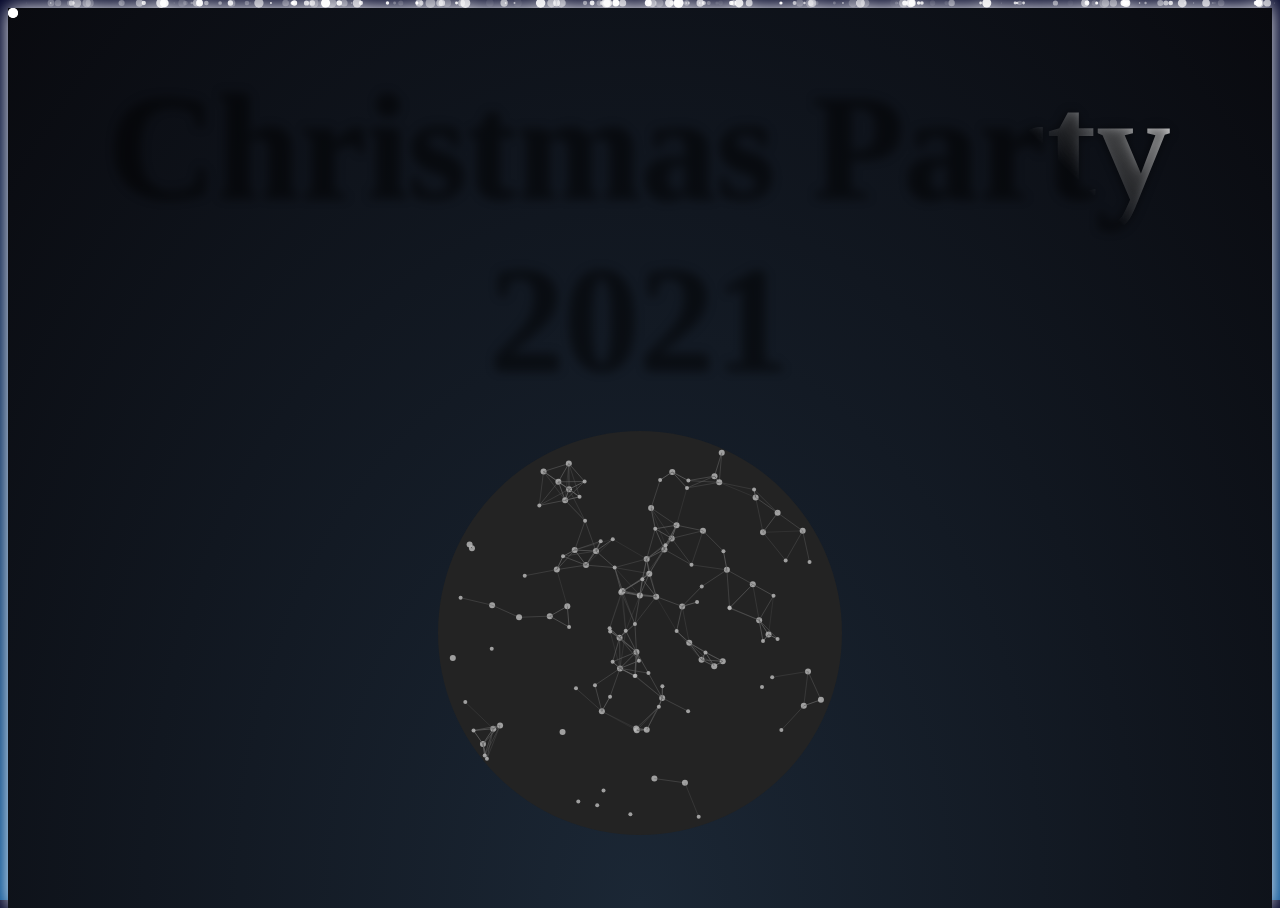
<file: index.html>
<!DOCTYPE html>
<html lang="en">
<head>
    <meta charset="UTF-8">
    <meta http-equiv="X-UA-Compatible" content="IE=edge">
    <meta name="viewport" content="width=device-width, initial-scale=1.0">
    <script src="https://ajax.googleapis.com/ajax/libs/jquery/3.5.1/jquery.min.js"></script>
    <link rel="stylesheet" href="styles.css">
    <script src="frozen.js" type="text/javascript"></script>
    <link rel="stylesheet" href="snow.css">
    <title>Chirstmas Party 2021</title>
</head>
<body>
    <canvas id="canvas" width="500" height="500" onclick="document.location=this.id+'.html';return false;"></canvas>
    <div id="header">
        <h1 contenteditable data-heading="Christmas Party 2021">Christmas Party 2021</h1>
    </div>

    <div class="snow"></div>
<div class="snow"></div>
<div class="snow"></div>
<div class="snow"></div>
<div class="snow"></div>
<div class="snow"></div>
<div class="snow"></div>
<div class="snow"></div>
<div class="snow"></div>
<div class="snow"></div>
<div class="snow"></div>
<div class="snow"></div>
<div class="snow"></div>
<div class="snow"></div>
<div class="snow"></div>
<div class="snow"></div>
<div class="snow"></div>
<div class="snow"></div>
<div class="snow"></div>
<div class="snow"></div>
<div class="snow"></div>
<div class="snow"></div>
<div class="snow"></div>
<div class="snow"></div>
<div class="snow"></div>
<div class="snow"></div>
<div class="snow"></div>
<div class="snow"></div>
<div class="snow"></div>
<div class="snow"></div>
<div class="snow"></div>
<div class="snow"></div>
<div class="snow"></div>
<div class="snow"></div>
<div class="snow"></div>
<div class="snow"></div>
<div class="snow"></div>
<div class="snow"></div>
<div class="snow"></div>
<div class="snow"></div>
<div class="snow"></div>
<div class="snow"></div>
<div class="snow"></div>
<div class="snow"></div>
<div class="snow"></div>
<div class="snow"></div>
<div class="snow"></div>
<div class="snow"></div>
<div class="snow"></div>
<div class="snow"></div>
<div class="snow"></div>
<div class="snow"></div>
<div class="snow"></div>
<div class="snow"></div>
<div class="snow"></div>
<div class="snow"></div>
<div class="snow"></div>
<div class="snow"></div>
<div class="snow"></div>
<div class="snow"></div>
<div class="snow"></div>
<div class="snow"></div>
<div class="snow"></div>
<div class="snow"></div>
<div class="snow"></div>
<div class="snow"></div>
<div class="snow"></div>
<div class="snow"></div>
<div class="snow"></div>
<div class="snow"></div>
<div class="snow"></div>
<div class="snow"></div>
<div class="snow"></div>
<div class="snow"></div>
<div class="snow"></div>
<div class="snow"></div>
<div class="snow"></div>
<div class="snow"></div>
<div class="snow"></div>
<div class="snow"></div>
<div class="snow"></div>
<div class="snow"></div>
<div class="snow"></div>
<div class="snow"></div>
<div class="snow"></div>
<div class="snow"></div>
<div class="snow"></div>
<div class="snow"></div>
<div class="snow"></div>
<div class="snow"></div>
<div class="snow"></div>
<div class="snow"></div>
<div class="snow"></div>
<div class="snow"></div>
<div class="snow"></div>
<div class="snow"></div>
<div class="snow"></div>
<div class="snow"></div>
<div class="snow"></div>
<div class="snow"></div>
<div class="snow"></div>
<div class="snow"></div>
<div class="snow"></div>
<div class="snow"></div>
<div class="snow"></div>
<div class="snow"></div>
<div class="snow"></div>
<div class="snow"></div>
<div class="snow"></div>
<div class="snow"></div>
<div class="snow"></div>
<div class="snow"></div>
<div class="snow"></div>
<div class="snow"></div>
<div class="snow"></div>
<div class="snow"></div>
<div class="snow"></div>
<div class="snow"></div>
<div class="snow"></div>
<div class="snow"></div>
<div class="snow"></div>
<div class="snow"></div>
<div class="snow"></div>
<div class="snow"></div>
<div class="snow"></div>
<div class="snow"></div>
<div class="snow"></div>
<div class="snow"></div>
<div class="snow"></div>
<div class="snow"></div>
<div class="snow"></div>
<div class="snow"></div>
<div class="snow"></div>
<div class="snow"></div>
<div class="snow"></div>
<div class="snow"></div>
<div class="snow"></div>
<div class="snow"></div>
<div class="snow"></div>
<div class="snow"></div>
<div class="snow"></div>
<div class="snow"></div>
<div class="snow"></div>
<div class="snow"></div>
<div class="snow"></div>
<div class="snow"></div>
<div class="snow"></div>
<div class="snow"></div>
<div class="snow"></div>
<div class="snow"></div>
<div class="snow"></div>
<div class="snow"></div>
<div class="snow"></div>
<div class="snow"></div>
<div class="snow"></div>
<div class="snow"></div>
<div class="snow"></div>
<div class="snow"></div>
<div class="snow"></div>
<div class="snow"></div>
<div class="snow"></div>
<div class="snow"></div>
<div class="snow"></div>
<div class="snow"></div>
<div class="snow"></div>
<div class="snow"></div>
<div class="snow"></div>
<div class="snow"></div>
<div class="snow"></div>
<div class="snow"></div>
<div class="snow"></div>
<div class="snow"></div>
<div class="snow"></div>
<div class="snow"></div>
<div class="snow"></div>
<div class="snow"></div>
<div class="snow"></div>
<div class="snow"></div>
<div class="snow"></div>
<div class="snow"></div>
<div class="snow"></div>
<div class="snow"></div>
<div class="snow"></div>
<div class="snow"></div>
<div class="snow"></div>
<div class="snow"></div>
<div class="snow"></div>
<div class="snow"></div>
<div class="snow"></div>
<div class="snow"></div>
<div class="snow"></div>
<div class="snow"></div>
<div class="snow"></div>
<div class="snow"></div>
<div class="snow"></div>
<div class="snow"></div>
<div class="snow"></div>
<div class="snow"></div>
<div class="snow"></div>
<div class="snow"></div>
</body>
<script src="myscripts.js"></script>
<script>
    $(document).ready(function() {
        $('#canvas').click(function() {
            window.location.href = 'card.html';
        });
    });
</script>
</html>
</file>
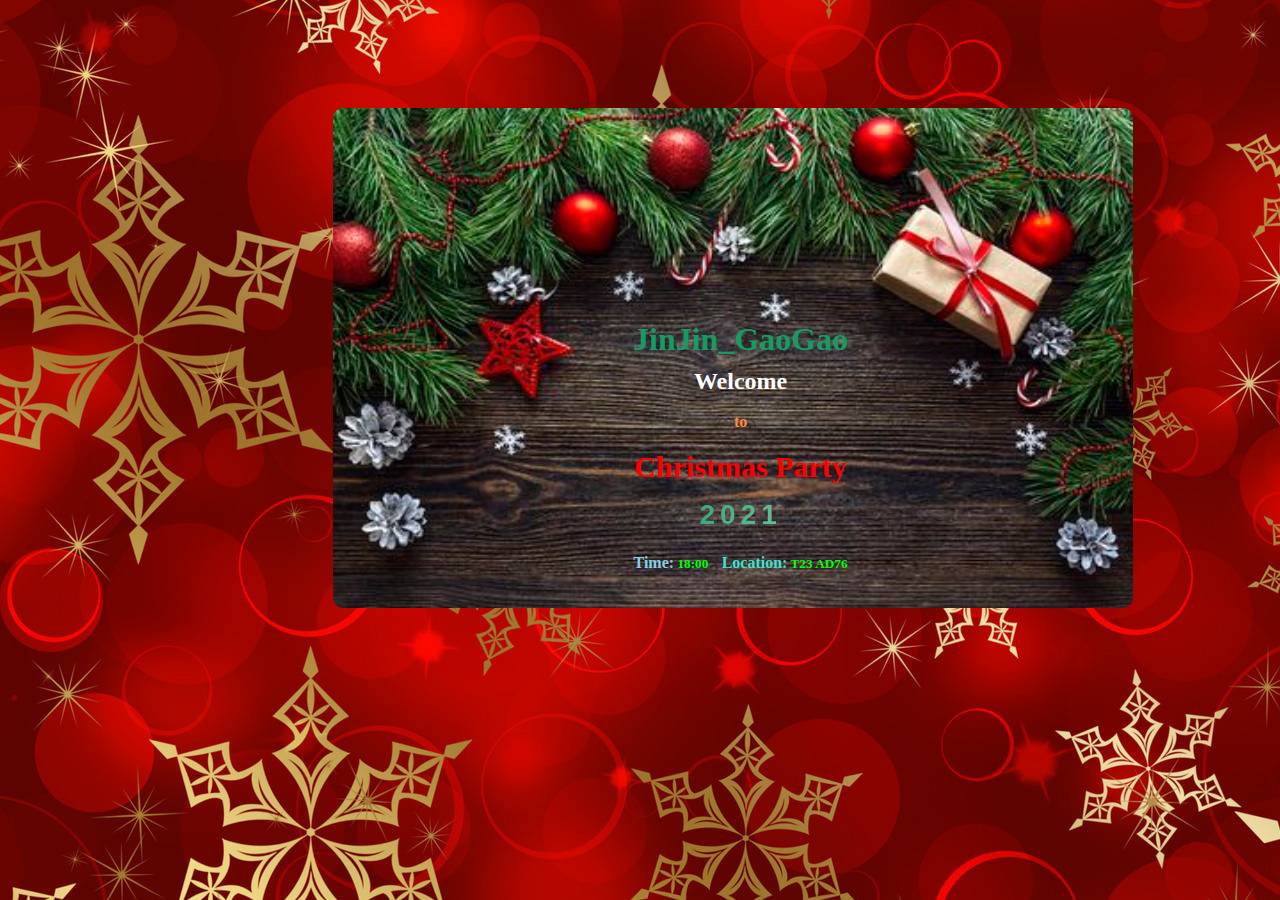
<file: card.html>
<!DOCTYPE html>
<html lang="en">
<head>
    <meta charset="UTF-8">
    <meta http-equiv="X-UA-Compatible" content="IE=edge">
    <meta name="viewport" content="width=device-width, initial-scale=1.0">
    <link rel="stylesheet" href="card.css">
    <title>Christmas Invitation Cards</title>
</head>
<body>
    <div class="container">
        <div class="card">
            <div class="card-bg">
                <img src="card_image.jpeg">
            </div>
            <div class="content">
                <h1>JinJin_GaoGao</h1>
                <spam id="welcome"><h2>Welcome</h2></spam>
                <h4>to</h4>
                <spam id="party"><h2>Christmas Party</h2></spam>
                <h3>2021</h3>
                <h5><spam id="time">Time:</spam> 18:00 &nbsp; &nbsp;<spam id="location">Location:</spam> T23 AD76</h5>
            </div> 
        </div>
    </div>
</body>
</html>
</file>
<file: styles.css>
html, body {
  background: -webkit-gradient(linear, left top, left bottom, from(#000428), to(#004e92));
  background: linear-gradient(to bottom, #000428, #004e92);
}

p {
  color: white;
  text-align: center;
}

h1 {
  background: url(https://s3-us-west-2.amazonaws.com/s.cdpn.io/209981/6963bbf342d87b3a2150bd8f59682b89.jpg);
  -webkit-background-clip: text;
  background-size: contain;
  width: 100%;
  text-align: center;
  color: transparent;
  font-weight: 900;
}

h1::before {
  content: attr(data-heading);
  position: absolute;
  left: 0;
  top: 0;
  width: 100%;
  background: linear-gradient(45deg, rgba(255, 255, 255, 0) 45%, rgba(255, 255, 255, 0.8) 50%, rgba(255, 255, 255, 0) 55%, rgba(255, 255, 255, 0) 100%);
  -webkit-background-clip: text;
  color: transparent;
  mix-blend-mode: screen;
  -webkit-animation: shine 1s infinite;
          animation: shine 1s infinite;
  background-size: 200%;
  text-shadow: 2px 2px 10px rgba(0, 0, 0, 0.2), -2px 2px 10px rgba(0, 0, 0, 0.2), -2px -2px 10px rgba(0, 0, 0, 0.2);
}

@-webkit-keyframes shine {
  0% {
    background-position: -100%;
  }
  100% {
    background-position: 100%;
  }
}

@keyframes shine {
  0% {
    background-position: -100%;
  }
  100% {
    background-position: 100%;
  }
}

/* Not needed for demo */
@font-face {
  font-family: 'frozen';
  src: url("https://s3-us-west-2.amazonaws.com/s.cdpn.io/209981/Ice%20kingdom%20-%20Bold%20-%20Por%20Kustren.woff");
}

html, body {
  height: 100%;
}

h1 {
  top: 25%;
  left: 50%;
  -webkit-transform: translate(-50%, -50%);
          transform: translate(-50%, -50%);
  position: absolute;
  font-size: 150px;
  margin: 0;
  font-family: 'frozen', serif;
  font-weight: 888;
}
/*# sourceMappingURL=styles.css.map */

#canvas {
    position: absolute;
	top: 350px;
	bottom: 0;
	left: 0;
	right: 0;
	display: block;
	margin: auto;
}
</file>
<file: snow.css>
body {
  height: 100vh;
  background: radial-gradient(ellipse at bottom, #1b2735 0%, #090a0f 100%);
  overflow: hidden;
  -webkit-filter: drop-shadow(0 0 10px white);
          filter: drop-shadow(0 0 10px white);
}

.snow {
  position: absolute;
  width: 10px;
  height: 10px;
  background: white;
  border-radius: 50%;
}

.snow:nth-child(1) {
  opacity: 0.4557;
  -webkit-transform: translate(52.3789vw, -10px) scale(0.3068);
          transform: translate(52.3789vw, -10px) scale(0.3068);
  -webkit-animation: fall-1 14s -15s linear infinite;
          animation: fall-1 14s -15s linear infinite;
}

@-webkit-keyframes fall-1 {
  59.913% {
    -webkit-transform: translate(60.6491vw, 59.913vh) scale(0.3068);
            transform: translate(60.6491vw, 59.913vh) scale(0.3068);
  }
  to {
    -webkit-transform: translate(56.514vw, 100vh) scale(0.3068);
            transform: translate(56.514vw, 100vh) scale(0.3068);
  }
}

@keyframes fall-1 {
  59.913% {
    -webkit-transform: translate(60.6491vw, 59.913vh) scale(0.3068);
            transform: translate(60.6491vw, 59.913vh) scale(0.3068);
  }
  to {
    -webkit-transform: translate(56.514vw, 100vh) scale(0.3068);
            transform: translate(56.514vw, 100vh) scale(0.3068);
  }
}

.snow:nth-child(2) {
  opacity: 0.5546;
  -webkit-transform: translate(22.5007vw, -10px) scale(0.4084);
          transform: translate(22.5007vw, -10px) scale(0.4084);
  -webkit-animation: fall-2 11s -25s linear infinite;
          animation: fall-2 11s -25s linear infinite;
}

@-webkit-keyframes fall-2 {
  70.814% {
    -webkit-transform: translate(16.2417vw, 70.814vh) scale(0.4084);
            transform: translate(16.2417vw, 70.814vh) scale(0.4084);
  }
  to {
    -webkit-transform: translate(19.3712vw, 100vh) scale(0.4084);
            transform: translate(19.3712vw, 100vh) scale(0.4084);
  }
}

@keyframes fall-2 {
  70.814% {
    -webkit-transform: translate(16.2417vw, 70.814vh) scale(0.4084);
            transform: translate(16.2417vw, 70.814vh) scale(0.4084);
  }
  to {
    -webkit-transform: translate(19.3712vw, 100vh) scale(0.4084);
            transform: translate(19.3712vw, 100vh) scale(0.4084);
  }
}

.snow:nth-child(3) {
  opacity: 0.8899;
  -webkit-transform: translate(76.0771vw, -10px) scale(0.9027);
          transform: translate(76.0771vw, -10px) scale(0.9027);
  -webkit-animation: fall-3 27s -19s linear infinite;
          animation: fall-3 27s -19s linear infinite;
}

@-webkit-keyframes fall-3 {
  52.815% {
    -webkit-transform: translate(67.3799vw, 52.815vh) scale(0.9027);
            transform: translate(67.3799vw, 52.815vh) scale(0.9027);
  }
  to {
    -webkit-transform: translate(71.7285vw, 100vh) scale(0.9027);
            transform: translate(71.7285vw, 100vh) scale(0.9027);
  }
}

@keyframes fall-3 {
  52.815% {
    -webkit-transform: translate(67.3799vw, 52.815vh) scale(0.9027);
            transform: translate(67.3799vw, 52.815vh) scale(0.9027);
  }
  to {
    -webkit-transform: translate(71.7285vw, 100vh) scale(0.9027);
            transform: translate(71.7285vw, 100vh) scale(0.9027);
  }
}

.snow:nth-child(4) {
  opacity: 0.3211;
  -webkit-transform: translate(8.4874vw, -10px) scale(0.6057);
          transform: translate(8.4874vw, -10px) scale(0.6057);
  -webkit-animation: fall-4 16s -13s linear infinite;
          animation: fall-4 16s -13s linear infinite;
}

@-webkit-keyframes fall-4 {
  31.992% {
    -webkit-transform: translate(3.4515vw, 31.992vh) scale(0.6057);
            transform: translate(3.4515vw, 31.992vh) scale(0.6057);
  }
  to {
    -webkit-transform: translate(5.96945vw, 100vh) scale(0.6057);
            transform: translate(5.96945vw, 100vh) scale(0.6057);
  }
}

@keyframes fall-4 {
  31.992% {
    -webkit-transform: translate(3.4515vw, 31.992vh) scale(0.6057);
            transform: translate(3.4515vw, 31.992vh) scale(0.6057);
  }
  to {
    -webkit-transform: translate(5.96945vw, 100vh) scale(0.6057);
            transform: translate(5.96945vw, 100vh) scale(0.6057);
  }
}

.snow:nth-child(5) {
  opacity: 0.3322;
  -webkit-transform: translate(91.5524vw, -10px) scale(0.2133);
          transform: translate(91.5524vw, -10px) scale(0.2133);
  -webkit-animation: fall-5 17s -21s linear infinite;
          animation: fall-5 17s -21s linear infinite;
}

@-webkit-keyframes fall-5 {
  77.023% {
    -webkit-transform: translate(92.1571vw, 77.023vh) scale(0.2133);
            transform: translate(92.1571vw, 77.023vh) scale(0.2133);
  }
  to {
    -webkit-transform: translate(91.85475vw, 100vh) scale(0.2133);
            transform: translate(91.85475vw, 100vh) scale(0.2133);
  }
}

@keyframes fall-5 {
  77.023% {
    -webkit-transform: translate(92.1571vw, 77.023vh) scale(0.2133);
            transform: translate(92.1571vw, 77.023vh) scale(0.2133);
  }
  to {
    -webkit-transform: translate(91.85475vw, 100vh) scale(0.2133);
            transform: translate(91.85475vw, 100vh) scale(0.2133);
  }
}

.snow:nth-child(6) {
  opacity: 0.9069;
  -webkit-transform: translate(34.6518vw, -10px) scale(0.2989);
          transform: translate(34.6518vw, -10px) scale(0.2989);
  -webkit-animation: fall-6 27s -30s linear infinite;
          animation: fall-6 27s -30s linear infinite;
}

@-webkit-keyframes fall-6 {
  65.161% {
    -webkit-transform: translate(40.0188vw, 65.161vh) scale(0.2989);
            transform: translate(40.0188vw, 65.161vh) scale(0.2989);
  }
  to {
    -webkit-transform: translate(37.3353vw, 100vh) scale(0.2989);
            transform: translate(37.3353vw, 100vh) scale(0.2989);
  }
}

@keyframes fall-6 {
  65.161% {
    -webkit-transform: translate(40.0188vw, 65.161vh) scale(0.2989);
            transform: translate(40.0188vw, 65.161vh) scale(0.2989);
  }
  to {
    -webkit-transform: translate(37.3353vw, 100vh) scale(0.2989);
            transform: translate(37.3353vw, 100vh) scale(0.2989);
  }
}

.snow:nth-child(7) {
  opacity: 0.0702;
  -webkit-transform: translate(21.8151vw, -10px) scale(0.9305);
          transform: translate(21.8151vw, -10px) scale(0.9305);
  -webkit-animation: fall-7 17s -26s linear infinite;
          animation: fall-7 17s -26s linear infinite;
}

@-webkit-keyframes fall-7 {
  43.858% {
    -webkit-transform: translate(13.2264vw, 43.858vh) scale(0.9305);
            transform: translate(13.2264vw, 43.858vh) scale(0.9305);
  }
  to {
    -webkit-transform: translate(17.52075vw, 100vh) scale(0.9305);
            transform: translate(17.52075vw, 100vh) scale(0.9305);
  }
}

@keyframes fall-7 {
  43.858% {
    -webkit-transform: translate(13.2264vw, 43.858vh) scale(0.9305);
            transform: translate(13.2264vw, 43.858vh) scale(0.9305);
  }
  to {
    -webkit-transform: translate(17.52075vw, 100vh) scale(0.9305);
            transform: translate(17.52075vw, 100vh) scale(0.9305);
  }
}

.snow:nth-child(8) {
  opacity: 0.5999;
  -webkit-transform: translate(69.1354vw, -10px) scale(0.0801);
          transform: translate(69.1354vw, -10px) scale(0.0801);
  -webkit-animation: fall-8 18s -4s linear infinite;
          animation: fall-8 18s -4s linear infinite;
}

@-webkit-keyframes fall-8 {
  78.469% {
    -webkit-transform: translate(76.1923vw, 78.469vh) scale(0.0801);
            transform: translate(76.1923vw, 78.469vh) scale(0.0801);
  }
  to {
    -webkit-transform: translate(72.66385vw, 100vh) scale(0.0801);
            transform: translate(72.66385vw, 100vh) scale(0.0801);
  }
}

@keyframes fall-8 {
  78.469% {
    -webkit-transform: translate(76.1923vw, 78.469vh) scale(0.0801);
            transform: translate(76.1923vw, 78.469vh) scale(0.0801);
  }
  to {
    -webkit-transform: translate(72.66385vw, 100vh) scale(0.0801);
            transform: translate(72.66385vw, 100vh) scale(0.0801);
  }
}

.snow:nth-child(9) {
  opacity: 0.2447;
  -webkit-transform: translate(4.4426vw, -10px) scale(0.5653);
          transform: translate(4.4426vw, -10px) scale(0.5653);
  -webkit-animation: fall-9 28s -27s linear infinite;
          animation: fall-9 28s -27s linear infinite;
}

@-webkit-keyframes fall-9 {
  58.319% {
    -webkit-transform: translate(-4.6772vw, 58.319vh) scale(0.5653);
            transform: translate(-4.6772vw, 58.319vh) scale(0.5653);
  }
  to {
    -webkit-transform: translate(-0.1173vw, 100vh) scale(0.5653);
            transform: translate(-0.1173vw, 100vh) scale(0.5653);
  }
}

@keyframes fall-9 {
  58.319% {
    -webkit-transform: translate(-4.6772vw, 58.319vh) scale(0.5653);
            transform: translate(-4.6772vw, 58.319vh) scale(0.5653);
  }
  to {
    -webkit-transform: translate(-0.1173vw, 100vh) scale(0.5653);
            transform: translate(-0.1173vw, 100vh) scale(0.5653);
  }
}

.snow:nth-child(10) {
  opacity: 0.5065;
  -webkit-transform: translate(31.7384vw, -10px) scale(0.7332);
          transform: translate(31.7384vw, -10px) scale(0.7332);
  -webkit-animation: fall-10 23s -1s linear infinite;
          animation: fall-10 23s -1s linear infinite;
}

@-webkit-keyframes fall-10 {
  48.187% {
    -webkit-transform: translate(21.946vw, 48.187vh) scale(0.7332);
            transform: translate(21.946vw, 48.187vh) scale(0.7332);
  }
  to {
    -webkit-transform: translate(26.8422vw, 100vh) scale(0.7332);
            transform: translate(26.8422vw, 100vh) scale(0.7332);
  }
}

@keyframes fall-10 {
  48.187% {
    -webkit-transform: translate(21.946vw, 48.187vh) scale(0.7332);
            transform: translate(21.946vw, 48.187vh) scale(0.7332);
  }
  to {
    -webkit-transform: translate(26.8422vw, 100vh) scale(0.7332);
            transform: translate(26.8422vw, 100vh) scale(0.7332);
  }
}

.snow:nth-child(11) {
  opacity: 0.756;
  -webkit-transform: translate(88.0126vw, -10px) scale(0.1501);
          transform: translate(88.0126vw, -10px) scale(0.1501);
  -webkit-animation: fall-11 27s -13s linear infinite;
          animation: fall-11 27s -13s linear infinite;
}

@-webkit-keyframes fall-11 {
  69.806% {
    -webkit-transform: translate(78.9607vw, 69.806vh) scale(0.1501);
            transform: translate(78.9607vw, 69.806vh) scale(0.1501);
  }
  to {
    -webkit-transform: translate(83.48665vw, 100vh) scale(0.1501);
            transform: translate(83.48665vw, 100vh) scale(0.1501);
  }
}

@keyframes fall-11 {
  69.806% {
    -webkit-transform: translate(78.9607vw, 69.806vh) scale(0.1501);
            transform: translate(78.9607vw, 69.806vh) scale(0.1501);
  }
  to {
    -webkit-transform: translate(83.48665vw, 100vh) scale(0.1501);
            transform: translate(83.48665vw, 100vh) scale(0.1501);
  }
}

.snow:nth-child(12) {
  opacity: 0.347;
  -webkit-transform: translate(52.6485vw, -10px) scale(0.549);
          transform: translate(52.6485vw, -10px) scale(0.549);
  -webkit-animation: fall-12 11s -23s linear infinite;
          animation: fall-12 11s -23s linear infinite;
}

@-webkit-keyframes fall-12 {
  66.541% {
    -webkit-transform: translate(61.2997vw, 66.541vh) scale(0.549);
            transform: translate(61.2997vw, 66.541vh) scale(0.549);
  }
  to {
    -webkit-transform: translate(56.9741vw, 100vh) scale(0.549);
            transform: translate(56.9741vw, 100vh) scale(0.549);
  }
}

@keyframes fall-12 {
  66.541% {
    -webkit-transform: translate(61.2997vw, 66.541vh) scale(0.549);
            transform: translate(61.2997vw, 66.541vh) scale(0.549);
  }
  to {
    -webkit-transform: translate(56.9741vw, 100vh) scale(0.549);
            transform: translate(56.9741vw, 100vh) scale(0.549);
  }
}

.snow:nth-child(13) {
  opacity: 0.2892;
  -webkit-transform: translate(78.6488vw, -10px) scale(0.4736);
          transform: translate(78.6488vw, -10px) scale(0.4736);
  -webkit-animation: fall-13 27s -3s linear infinite;
          animation: fall-13 27s -3s linear infinite;
}

@-webkit-keyframes fall-13 {
  40.266% {
    -webkit-transform: translate(82.4423vw, 40.266vh) scale(0.4736);
            transform: translate(82.4423vw, 40.266vh) scale(0.4736);
  }
  to {
    -webkit-transform: translate(80.54555vw, 100vh) scale(0.4736);
            transform: translate(80.54555vw, 100vh) scale(0.4736);
  }
}

@keyframes fall-13 {
  40.266% {
    -webkit-transform: translate(82.4423vw, 40.266vh) scale(0.4736);
            transform: translate(82.4423vw, 40.266vh) scale(0.4736);
  }
  to {
    -webkit-transform: translate(80.54555vw, 100vh) scale(0.4736);
            transform: translate(80.54555vw, 100vh) scale(0.4736);
  }
}

.snow:nth-child(14) {
  opacity: 0.1211;
  -webkit-transform: translate(42.9949vw, -10px) scale(0.597);
          transform: translate(42.9949vw, -10px) scale(0.597);
  -webkit-animation: fall-14 13s -24s linear infinite;
          animation: fall-14 13s -24s linear infinite;
}

@-webkit-keyframes fall-14 {
  45.512% {
    -webkit-transform: translate(38.3845vw, 45.512vh) scale(0.597);
            transform: translate(38.3845vw, 45.512vh) scale(0.597);
  }
  to {
    -webkit-transform: translate(40.6897vw, 100vh) scale(0.597);
            transform: translate(40.6897vw, 100vh) scale(0.597);
  }
}

@keyframes fall-14 {
  45.512% {
    -webkit-transform: translate(38.3845vw, 45.512vh) scale(0.597);
            transform: translate(38.3845vw, 45.512vh) scale(0.597);
  }
  to {
    -webkit-transform: translate(40.6897vw, 100vh) scale(0.597);
            transform: translate(40.6897vw, 100vh) scale(0.597);
  }
}

.snow:nth-child(15) {
  opacity: 0.5292;
  -webkit-transform: translate(4.5809vw, -10px) scale(0.5655);
          transform: translate(4.5809vw, -10px) scale(0.5655);
  -webkit-animation: fall-15 25s -26s linear infinite;
          animation: fall-15 25s -26s linear infinite;
}

@-webkit-keyframes fall-15 {
  33.305% {
    -webkit-transform: translate(-3.259vw, 33.305vh) scale(0.5655);
            transform: translate(-3.259vw, 33.305vh) scale(0.5655);
  }
  to {
    -webkit-transform: translate(0.66095vw, 100vh) scale(0.5655);
            transform: translate(0.66095vw, 100vh) scale(0.5655);
  }
}

@keyframes fall-15 {
  33.305% {
    -webkit-transform: translate(-3.259vw, 33.305vh) scale(0.5655);
            transform: translate(-3.259vw, 33.305vh) scale(0.5655);
  }
  to {
    -webkit-transform: translate(0.66095vw, 100vh) scale(0.5655);
            transform: translate(0.66095vw, 100vh) scale(0.5655);
  }
}

.snow:nth-child(16) {
  opacity: 0.9695;
  -webkit-transform: translate(24.42vw, -10px) scale(0.917);
          transform: translate(24.42vw, -10px) scale(0.917);
  -webkit-animation: fall-16 12s -9s linear infinite;
          animation: fall-16 12s -9s linear infinite;
}

@-webkit-keyframes fall-16 {
  34.182% {
    -webkit-transform: translate(25.2798vw, 34.182vh) scale(0.917);
            transform: translate(25.2798vw, 34.182vh) scale(0.917);
  }
  to {
    -webkit-transform: translate(24.8499vw, 100vh) scale(0.917);
            transform: translate(24.8499vw, 100vh) scale(0.917);
  }
}

@keyframes fall-16 {
  34.182% {
    -webkit-transform: translate(25.2798vw, 34.182vh) scale(0.917);
            transform: translate(25.2798vw, 34.182vh) scale(0.917);
  }
  to {
    -webkit-transform: translate(24.8499vw, 100vh) scale(0.917);
            transform: translate(24.8499vw, 100vh) scale(0.917);
  }
}

.snow:nth-child(17) {
  opacity: 0.6894;
  -webkit-transform: translate(53.6874vw, -10px) scale(0.7429);
          transform: translate(53.6874vw, -10px) scale(0.7429);
  -webkit-animation: fall-17 11s -22s linear infinite;
          animation: fall-17 11s -22s linear infinite;
}

@-webkit-keyframes fall-17 {
  32.689% {
    -webkit-transform: translate(63.035vw, 32.689vh) scale(0.7429);
            transform: translate(63.035vw, 32.689vh) scale(0.7429);
  }
  to {
    -webkit-transform: translate(58.3612vw, 100vh) scale(0.7429);
            transform: translate(58.3612vw, 100vh) scale(0.7429);
  }
}

@keyframes fall-17 {
  32.689% {
    -webkit-transform: translate(63.035vw, 32.689vh) scale(0.7429);
            transform: translate(63.035vw, 32.689vh) scale(0.7429);
  }
  to {
    -webkit-transform: translate(58.3612vw, 100vh) scale(0.7429);
            transform: translate(58.3612vw, 100vh) scale(0.7429);
  }
}

.snow:nth-child(18) {
  opacity: 0.036;
  -webkit-transform: translate(68.8944vw, -10px) scale(0.972);
          transform: translate(68.8944vw, -10px) scale(0.972);
  -webkit-animation: fall-18 25s -29s linear infinite;
          animation: fall-18 25s -29s linear infinite;
}

@-webkit-keyframes fall-18 {
  37.888% {
    -webkit-transform: translate(63.6vw, 37.888vh) scale(0.972);
            transform: translate(63.6vw, 37.888vh) scale(0.972);
  }
  to {
    -webkit-transform: translate(66.2472vw, 100vh) scale(0.972);
            transform: translate(66.2472vw, 100vh) scale(0.972);
  }
}

@keyframes fall-18 {
  37.888% {
    -webkit-transform: translate(63.6vw, 37.888vh) scale(0.972);
            transform: translate(63.6vw, 37.888vh) scale(0.972);
  }
  to {
    -webkit-transform: translate(66.2472vw, 100vh) scale(0.972);
            transform: translate(66.2472vw, 100vh) scale(0.972);
  }
}

.snow:nth-child(19) {
  opacity: 0.8468;
  -webkit-transform: translate(56.7193vw, -10px) scale(0.8775);
          transform: translate(56.7193vw, -10px) scale(0.8775);
  -webkit-animation: fall-19 21s -2s linear infinite;
          animation: fall-19 21s -2s linear infinite;
}

@-webkit-keyframes fall-19 {
  76.06% {
    -webkit-transform: translate(50.9129vw, 76.06vh) scale(0.8775);
            transform: translate(50.9129vw, 76.06vh) scale(0.8775);
  }
  to {
    -webkit-transform: translate(53.8161vw, 100vh) scale(0.8775);
            transform: translate(53.8161vw, 100vh) scale(0.8775);
  }
}

@keyframes fall-19 {
  76.06% {
    -webkit-transform: translate(50.9129vw, 76.06vh) scale(0.8775);
            transform: translate(50.9129vw, 76.06vh) scale(0.8775);
  }
  to {
    -webkit-transform: translate(53.8161vw, 100vh) scale(0.8775);
            transform: translate(53.8161vw, 100vh) scale(0.8775);
  }
}

.snow:nth-child(20) {
  opacity: 0.1627;
  -webkit-transform: translate(94.3876vw, -10px) scale(0.6607);
          transform: translate(94.3876vw, -10px) scale(0.6607);
  -webkit-animation: fall-20 17s -15s linear infinite;
          animation: fall-20 17s -15s linear infinite;
}

@-webkit-keyframes fall-20 {
  54.276% {
    -webkit-transform: translate(102.8832vw, 54.276vh) scale(0.6607);
            transform: translate(102.8832vw, 54.276vh) scale(0.6607);
  }
  to {
    -webkit-transform: translate(98.6354vw, 100vh) scale(0.6607);
            transform: translate(98.6354vw, 100vh) scale(0.6607);
  }
}

@keyframes fall-20 {
  54.276% {
    -webkit-transform: translate(102.8832vw, 54.276vh) scale(0.6607);
            transform: translate(102.8832vw, 54.276vh) scale(0.6607);
  }
  to {
    -webkit-transform: translate(98.6354vw, 100vh) scale(0.6607);
            transform: translate(98.6354vw, 100vh) scale(0.6607);
  }
}

.snow:nth-child(21) {
  opacity: 0.0626;
  -webkit-transform: translate(39.4306vw, -10px) scale(0.814);
          transform: translate(39.4306vw, -10px) scale(0.814);
  -webkit-animation: fall-21 27s -16s linear infinite;
          animation: fall-21 27s -16s linear infinite;
}

@-webkit-keyframes fall-21 {
  76.648% {
    -webkit-transform: translate(35.2727vw, 76.648vh) scale(0.814);
            transform: translate(35.2727vw, 76.648vh) scale(0.814);
  }
  to {
    -webkit-transform: translate(37.35165vw, 100vh) scale(0.814);
            transform: translate(37.35165vw, 100vh) scale(0.814);
  }
}

@keyframes fall-21 {
  76.648% {
    -webkit-transform: translate(35.2727vw, 76.648vh) scale(0.814);
            transform: translate(35.2727vw, 76.648vh) scale(0.814);
  }
  to {
    -webkit-transform: translate(37.35165vw, 100vh) scale(0.814);
            transform: translate(37.35165vw, 100vh) scale(0.814);
  }
}

.snow:nth-child(22) {
  opacity: 0.0422;
  -webkit-transform: translate(70.9823vw, -10px) scale(0.4602);
          transform: translate(70.9823vw, -10px) scale(0.4602);
  -webkit-animation: fall-22 17s -22s linear infinite;
          animation: fall-22 17s -22s linear infinite;
}

@-webkit-keyframes fall-22 {
  74.285% {
    -webkit-transform: translate(77.3802vw, 74.285vh) scale(0.4602);
            transform: translate(77.3802vw, 74.285vh) scale(0.4602);
  }
  to {
    -webkit-transform: translate(74.18125vw, 100vh) scale(0.4602);
            transform: translate(74.18125vw, 100vh) scale(0.4602);
  }
}

@keyframes fall-22 {
  74.285% {
    -webkit-transform: translate(77.3802vw, 74.285vh) scale(0.4602);
            transform: translate(77.3802vw, 74.285vh) scale(0.4602);
  }
  to {
    -webkit-transform: translate(74.18125vw, 100vh) scale(0.4602);
            transform: translate(74.18125vw, 100vh) scale(0.4602);
  }
}

.snow:nth-child(23) {
  opacity: 0.9277;
  -webkit-transform: translate(21.9858vw, -10px) scale(0.5524);
          transform: translate(21.9858vw, -10px) scale(0.5524);
  -webkit-animation: fall-23 27s -2s linear infinite;
          animation: fall-23 27s -2s linear infinite;
}

@-webkit-keyframes fall-23 {
  55.662% {
    -webkit-transform: translate(30.6448vw, 55.662vh) scale(0.5524);
            transform: translate(30.6448vw, 55.662vh) scale(0.5524);
  }
  to {
    -webkit-transform: translate(26.3153vw, 100vh) scale(0.5524);
            transform: translate(26.3153vw, 100vh) scale(0.5524);
  }
}

@keyframes fall-23 {
  55.662% {
    -webkit-transform: translate(30.6448vw, 55.662vh) scale(0.5524);
            transform: translate(30.6448vw, 55.662vh) scale(0.5524);
  }
  to {
    -webkit-transform: translate(26.3153vw, 100vh) scale(0.5524);
            transform: translate(26.3153vw, 100vh) scale(0.5524);
  }
}

.snow:nth-child(24) {
  opacity: 0.4949;
  -webkit-transform: translate(62.4471vw, -10px) scale(0.7842);
          transform: translate(62.4471vw, -10px) scale(0.7842);
  -webkit-animation: fall-24 11s -4s linear infinite;
          animation: fall-24 11s -4s linear infinite;
}

@-webkit-keyframes fall-24 {
  55.783% {
    -webkit-transform: translate(56.9548vw, 55.783vh) scale(0.7842);
            transform: translate(56.9548vw, 55.783vh) scale(0.7842);
  }
  to {
    -webkit-transform: translate(59.70095vw, 100vh) scale(0.7842);
            transform: translate(59.70095vw, 100vh) scale(0.7842);
  }
}

@keyframes fall-24 {
  55.783% {
    -webkit-transform: translate(56.9548vw, 55.783vh) scale(0.7842);
            transform: translate(56.9548vw, 55.783vh) scale(0.7842);
  }
  to {
    -webkit-transform: translate(59.70095vw, 100vh) scale(0.7842);
            transform: translate(59.70095vw, 100vh) scale(0.7842);
  }
}

.snow:nth-child(25) {
  opacity: 0.142;
  -webkit-transform: translate(30.2918vw, -10px) scale(0.5013);
          transform: translate(30.2918vw, -10px) scale(0.5013);
  -webkit-animation: fall-25 20s -15s linear infinite;
          animation: fall-25 20s -15s linear infinite;
}

@-webkit-keyframes fall-25 {
  36.241% {
    -webkit-transform: translate(25.788vw, 36.241vh) scale(0.5013);
            transform: translate(25.788vw, 36.241vh) scale(0.5013);
  }
  to {
    -webkit-transform: translate(28.0399vw, 100vh) scale(0.5013);
            transform: translate(28.0399vw, 100vh) scale(0.5013);
  }
}

@keyframes fall-25 {
  36.241% {
    -webkit-transform: translate(25.788vw, 36.241vh) scale(0.5013);
            transform: translate(25.788vw, 36.241vh) scale(0.5013);
  }
  to {
    -webkit-transform: translate(28.0399vw, 100vh) scale(0.5013);
            transform: translate(28.0399vw, 100vh) scale(0.5013);
  }
}

.snow:nth-child(26) {
  opacity: 0.0655;
  -webkit-transform: translate(18.5332vw, -10px) scale(0.2334);
          transform: translate(18.5332vw, -10px) scale(0.2334);
  -webkit-animation: fall-26 25s -5s linear infinite;
          animation: fall-26 25s -5s linear infinite;
}

@-webkit-keyframes fall-26 {
  58.22% {
    -webkit-transform: translate(17.8515vw, 58.22vh) scale(0.2334);
            transform: translate(17.8515vw, 58.22vh) scale(0.2334);
  }
  to {
    -webkit-transform: translate(18.19235vw, 100vh) scale(0.2334);
            transform: translate(18.19235vw, 100vh) scale(0.2334);
  }
}

@keyframes fall-26 {
  58.22% {
    -webkit-transform: translate(17.8515vw, 58.22vh) scale(0.2334);
            transform: translate(17.8515vw, 58.22vh) scale(0.2334);
  }
  to {
    -webkit-transform: translate(18.19235vw, 100vh) scale(0.2334);
            transform: translate(18.19235vw, 100vh) scale(0.2334);
  }
}

.snow:nth-child(27) {
  opacity: 0.0915;
  -webkit-transform: translate(93.8878vw, -10px) scale(0.2284);
          transform: translate(93.8878vw, -10px) scale(0.2284);
  -webkit-animation: fall-27 19s -23s linear infinite;
          animation: fall-27 19s -23s linear infinite;
}

@-webkit-keyframes fall-27 {
  57.806% {
    -webkit-transform: translate(101.9704vw, 57.806vh) scale(0.2284);
            transform: translate(101.9704vw, 57.806vh) scale(0.2284);
  }
  to {
    -webkit-transform: translate(97.9291vw, 100vh) scale(0.2284);
            transform: translate(97.9291vw, 100vh) scale(0.2284);
  }
}

@keyframes fall-27 {
  57.806% {
    -webkit-transform: translate(101.9704vw, 57.806vh) scale(0.2284);
            transform: translate(101.9704vw, 57.806vh) scale(0.2284);
  }
  to {
    -webkit-transform: translate(97.9291vw, 100vh) scale(0.2284);
            transform: translate(97.9291vw, 100vh) scale(0.2284);
  }
}

.snow:nth-child(28) {
  opacity: 0.4171;
  -webkit-transform: translate(49.5378vw, -10px) scale(0.02);
          transform: translate(49.5378vw, -10px) scale(0.02);
  -webkit-animation: fall-28 26s -24s linear infinite;
          animation: fall-28 26s -24s linear infinite;
}

@-webkit-keyframes fall-28 {
  35.267% {
    -webkit-transform: translate(46.0265vw, 35.267vh) scale(0.02);
            transform: translate(46.0265vw, 35.267vh) scale(0.02);
  }
  to {
    -webkit-transform: translate(47.78215vw, 100vh) scale(0.02);
            transform: translate(47.78215vw, 100vh) scale(0.02);
  }
}

@keyframes fall-28 {
  35.267% {
    -webkit-transform: translate(46.0265vw, 35.267vh) scale(0.02);
            transform: translate(46.0265vw, 35.267vh) scale(0.02);
  }
  to {
    -webkit-transform: translate(47.78215vw, 100vh) scale(0.02);
            transform: translate(47.78215vw, 100vh) scale(0.02);
  }
}

.snow:nth-child(29) {
  opacity: 0.524;
  -webkit-transform: translate(52.7946vw, -10px) scale(0.2007);
          transform: translate(52.7946vw, -10px) scale(0.2007);
  -webkit-animation: fall-29 17s -6s linear infinite;
          animation: fall-29 17s -6s linear infinite;
}

@-webkit-keyframes fall-29 {
  75.518% {
    -webkit-transform: translate(58.2987vw, 75.518vh) scale(0.2007);
            transform: translate(58.2987vw, 75.518vh) scale(0.2007);
  }
  to {
    -webkit-transform: translate(55.54665vw, 100vh) scale(0.2007);
            transform: translate(55.54665vw, 100vh) scale(0.2007);
  }
}

@keyframes fall-29 {
  75.518% {
    -webkit-transform: translate(58.2987vw, 75.518vh) scale(0.2007);
            transform: translate(58.2987vw, 75.518vh) scale(0.2007);
  }
  to {
    -webkit-transform: translate(55.54665vw, 100vh) scale(0.2007);
            transform: translate(55.54665vw, 100vh) scale(0.2007);
  }
}

.snow:nth-child(30) {
  opacity: 0.5718;
  -webkit-transform: translate(38.3692vw, -10px) scale(0.7366);
          transform: translate(38.3692vw, -10px) scale(0.7366);
  -webkit-animation: fall-30 11s -6s linear infinite;
          animation: fall-30 11s -6s linear infinite;
}

@-webkit-keyframes fall-30 {
  49.824% {
    -webkit-transform: translate(38.3636vw, 49.824vh) scale(0.7366);
            transform: translate(38.3636vw, 49.824vh) scale(0.7366);
  }
  to {
    -webkit-transform: translate(38.3664vw, 100vh) scale(0.7366);
            transform: translate(38.3664vw, 100vh) scale(0.7366);
  }
}

@keyframes fall-30 {
  49.824% {
    -webkit-transform: translate(38.3636vw, 49.824vh) scale(0.7366);
            transform: translate(38.3636vw, 49.824vh) scale(0.7366);
  }
  to {
    -webkit-transform: translate(38.3664vw, 100vh) scale(0.7366);
            transform: translate(38.3664vw, 100vh) scale(0.7366);
  }
}

.snow:nth-child(31) {
  opacity: 0.1052;
  -webkit-transform: translate(72.9145vw, -10px) scale(0.3855);
          transform: translate(72.9145vw, -10px) scale(0.3855);
  -webkit-animation: fall-31 24s -5s linear infinite;
          animation: fall-31 24s -5s linear infinite;
}

@-webkit-keyframes fall-31 {
  47.197% {
    -webkit-transform: translate(70.3084vw, 47.197vh) scale(0.3855);
            transform: translate(70.3084vw, 47.197vh) scale(0.3855);
  }
  to {
    -webkit-transform: translate(71.61145vw, 100vh) scale(0.3855);
            transform: translate(71.61145vw, 100vh) scale(0.3855);
  }
}

@keyframes fall-31 {
  47.197% {
    -webkit-transform: translate(70.3084vw, 47.197vh) scale(0.3855);
            transform: translate(70.3084vw, 47.197vh) scale(0.3855);
  }
  to {
    -webkit-transform: translate(71.61145vw, 100vh) scale(0.3855);
            transform: translate(71.61145vw, 100vh) scale(0.3855);
  }
}

.snow:nth-child(32) {
  opacity: 0.5044;
  -webkit-transform: translate(46.0072vw, -10px) scale(0.4202);
          transform: translate(46.0072vw, -10px) scale(0.4202);
  -webkit-animation: fall-32 22s -8s linear infinite;
          animation: fall-32 22s -8s linear infinite;
}

@-webkit-keyframes fall-32 {
  38.605% {
    -webkit-transform: translate(36.6596vw, 38.605vh) scale(0.4202);
            transform: translate(36.6596vw, 38.605vh) scale(0.4202);
  }
  to {
    -webkit-transform: translate(41.3334vw, 100vh) scale(0.4202);
            transform: translate(41.3334vw, 100vh) scale(0.4202);
  }
}

@keyframes fall-32 {
  38.605% {
    -webkit-transform: translate(36.6596vw, 38.605vh) scale(0.4202);
            transform: translate(36.6596vw, 38.605vh) scale(0.4202);
  }
  to {
    -webkit-transform: translate(41.3334vw, 100vh) scale(0.4202);
            transform: translate(41.3334vw, 100vh) scale(0.4202);
  }
}

.snow:nth-child(33) {
  opacity: 0.8507;
  -webkit-transform: translate(21.8281vw, -10px) scale(0.3707);
          transform: translate(21.8281vw, -10px) scale(0.3707);
  -webkit-animation: fall-33 27s -3s linear infinite;
          animation: fall-33 27s -3s linear infinite;
}

@-webkit-keyframes fall-33 {
  51.274% {
    -webkit-transform: translate(26.6673vw, 51.274vh) scale(0.3707);
            transform: translate(26.6673vw, 51.274vh) scale(0.3707);
  }
  to {
    -webkit-transform: translate(24.2477vw, 100vh) scale(0.3707);
            transform: translate(24.2477vw, 100vh) scale(0.3707);
  }
}

@keyframes fall-33 {
  51.274% {
    -webkit-transform: translate(26.6673vw, 51.274vh) scale(0.3707);
            transform: translate(26.6673vw, 51.274vh) scale(0.3707);
  }
  to {
    -webkit-transform: translate(24.2477vw, 100vh) scale(0.3707);
            transform: translate(24.2477vw, 100vh) scale(0.3707);
  }
}

.snow:nth-child(34) {
  opacity: 0.7535;
  -webkit-transform: translate(22.9272vw, -10px) scale(0.5191);
          transform: translate(22.9272vw, -10px) scale(0.5191);
  -webkit-animation: fall-34 17s -7s linear infinite;
          animation: fall-34 17s -7s linear infinite;
}

@-webkit-keyframes fall-34 {
  60.12% {
    -webkit-transform: translate(30.4589vw, 60.12vh) scale(0.5191);
            transform: translate(30.4589vw, 60.12vh) scale(0.5191);
  }
  to {
    -webkit-transform: translate(26.69305vw, 100vh) scale(0.5191);
            transform: translate(26.69305vw, 100vh) scale(0.5191);
  }
}

@keyframes fall-34 {
  60.12% {
    -webkit-transform: translate(30.4589vw, 60.12vh) scale(0.5191);
            transform: translate(30.4589vw, 60.12vh) scale(0.5191);
  }
  to {
    -webkit-transform: translate(26.69305vw, 100vh) scale(0.5191);
            transform: translate(26.69305vw, 100vh) scale(0.5191);
  }
}

.snow:nth-child(35) {
  opacity: 0.4428;
  -webkit-transform: translate(42.2837vw, -10px) scale(0.1235);
          transform: translate(42.2837vw, -10px) scale(0.1235);
  -webkit-animation: fall-35 20s -29s linear infinite;
          animation: fall-35 20s -29s linear infinite;
}

@-webkit-keyframes fall-35 {
  46.705% {
    -webkit-transform: translate(50.2635vw, 46.705vh) scale(0.1235);
            transform: translate(50.2635vw, 46.705vh) scale(0.1235);
  }
  to {
    -webkit-transform: translate(46.2736vw, 100vh) scale(0.1235);
            transform: translate(46.2736vw, 100vh) scale(0.1235);
  }
}

@keyframes fall-35 {
  46.705% {
    -webkit-transform: translate(50.2635vw, 46.705vh) scale(0.1235);
            transform: translate(50.2635vw, 46.705vh) scale(0.1235);
  }
  to {
    -webkit-transform: translate(46.2736vw, 100vh) scale(0.1235);
            transform: translate(46.2736vw, 100vh) scale(0.1235);
  }
}

.snow:nth-child(36) {
  opacity: 0.708;
  -webkit-transform: translate(52.5896vw, -10px) scale(0.1623);
          transform: translate(52.5896vw, -10px) scale(0.1623);
  -webkit-animation: fall-36 17s -28s linear infinite;
          animation: fall-36 17s -28s linear infinite;
}

@-webkit-keyframes fall-36 {
  44.35% {
    -webkit-transform: translate(45.4316vw, 44.35vh) scale(0.1623);
            transform: translate(45.4316vw, 44.35vh) scale(0.1623);
  }
  to {
    -webkit-transform: translate(49.0106vw, 100vh) scale(0.1623);
            transform: translate(49.0106vw, 100vh) scale(0.1623);
  }
}

@keyframes fall-36 {
  44.35% {
    -webkit-transform: translate(45.4316vw, 44.35vh) scale(0.1623);
            transform: translate(45.4316vw, 44.35vh) scale(0.1623);
  }
  to {
    -webkit-transform: translate(49.0106vw, 100vh) scale(0.1623);
            transform: translate(49.0106vw, 100vh) scale(0.1623);
  }
}

.snow:nth-child(37) {
  opacity: 0.335;
  -webkit-transform: translate(25.8614vw, -10px) scale(0.7163);
          transform: translate(25.8614vw, -10px) scale(0.7163);
  -webkit-animation: fall-37 22s -16s linear infinite;
          animation: fall-37 22s -16s linear infinite;
}

@-webkit-keyframes fall-37 {
  48.235% {
    -webkit-transform: translate(16.7481vw, 48.235vh) scale(0.7163);
            transform: translate(16.7481vw, 48.235vh) scale(0.7163);
  }
  to {
    -webkit-transform: translate(21.30475vw, 100vh) scale(0.7163);
            transform: translate(21.30475vw, 100vh) scale(0.7163);
  }
}

@keyframes fall-37 {
  48.235% {
    -webkit-transform: translate(16.7481vw, 48.235vh) scale(0.7163);
            transform: translate(16.7481vw, 48.235vh) scale(0.7163);
  }
  to {
    -webkit-transform: translate(21.30475vw, 100vh) scale(0.7163);
            transform: translate(21.30475vw, 100vh) scale(0.7163);
  }
}

.snow:nth-child(38) {
  opacity: 0.4456;
  -webkit-transform: translate(42.8378vw, -10px) scale(0.8753);
          transform: translate(42.8378vw, -10px) scale(0.8753);
  -webkit-animation: fall-38 30s -9s linear infinite;
          animation: fall-38 30s -9s linear infinite;
}

@-webkit-keyframes fall-38 {
  50.865% {
    -webkit-transform: translate(48.7591vw, 50.865vh) scale(0.8753);
            transform: translate(48.7591vw, 50.865vh) scale(0.8753);
  }
  to {
    -webkit-transform: translate(45.79845vw, 100vh) scale(0.8753);
            transform: translate(45.79845vw, 100vh) scale(0.8753);
  }
}

@keyframes fall-38 {
  50.865% {
    -webkit-transform: translate(48.7591vw, 50.865vh) scale(0.8753);
            transform: translate(48.7591vw, 50.865vh) scale(0.8753);
  }
  to {
    -webkit-transform: translate(45.79845vw, 100vh) scale(0.8753);
            transform: translate(45.79845vw, 100vh) scale(0.8753);
  }
}

.snow:nth-child(39) {
  opacity: 0.7894;
  -webkit-transform: translate(90.443vw, -10px) scale(0.4666);
          transform: translate(90.443vw, -10px) scale(0.4666);
  -webkit-animation: fall-39 10s -15s linear infinite;
          animation: fall-39 10s -15s linear infinite;
}

@-webkit-keyframes fall-39 {
  40.815% {
    -webkit-transform: translate(94.5443vw, 40.815vh) scale(0.4666);
            transform: translate(94.5443vw, 40.815vh) scale(0.4666);
  }
  to {
    -webkit-transform: translate(92.49365vw, 100vh) scale(0.4666);
            transform: translate(92.49365vw, 100vh) scale(0.4666);
  }
}

@keyframes fall-39 {
  40.815% {
    -webkit-transform: translate(94.5443vw, 40.815vh) scale(0.4666);
            transform: translate(94.5443vw, 40.815vh) scale(0.4666);
  }
  to {
    -webkit-transform: translate(92.49365vw, 100vh) scale(0.4666);
            transform: translate(92.49365vw, 100vh) scale(0.4666);
  }
}

.snow:nth-child(40) {
  opacity: 0.695;
  -webkit-transform: translate(61.8338vw, -10px) scale(0.2489);
          transform: translate(61.8338vw, -10px) scale(0.2489);
  -webkit-animation: fall-40 12s -10s linear infinite;
          animation: fall-40 12s -10s linear infinite;
}

@-webkit-keyframes fall-40 {
  32.696% {
    -webkit-transform: translate(58.9763vw, 32.696vh) scale(0.2489);
            transform: translate(58.9763vw, 32.696vh) scale(0.2489);
  }
  to {
    -webkit-transform: translate(60.40505vw, 100vh) scale(0.2489);
            transform: translate(60.40505vw, 100vh) scale(0.2489);
  }
}

@keyframes fall-40 {
  32.696% {
    -webkit-transform: translate(58.9763vw, 32.696vh) scale(0.2489);
            transform: translate(58.9763vw, 32.696vh) scale(0.2489);
  }
  to {
    -webkit-transform: translate(60.40505vw, 100vh) scale(0.2489);
            transform: translate(60.40505vw, 100vh) scale(0.2489);
  }
}

.snow:nth-child(41) {
  opacity: 0.2254;
  -webkit-transform: translate(64.1686vw, -10px) scale(0.292);
          transform: translate(64.1686vw, -10px) scale(0.292);
  -webkit-animation: fall-41 25s -18s linear infinite;
          animation: fall-41 25s -18s linear infinite;
}

@-webkit-keyframes fall-41 {
  56.362% {
    -webkit-transform: translate(70.0822vw, 56.362vh) scale(0.292);
            transform: translate(70.0822vw, 56.362vh) scale(0.292);
  }
  to {
    -webkit-transform: translate(67.1254vw, 100vh) scale(0.292);
            transform: translate(67.1254vw, 100vh) scale(0.292);
  }
}

@keyframes fall-41 {
  56.362% {
    -webkit-transform: translate(70.0822vw, 56.362vh) scale(0.292);
            transform: translate(70.0822vw, 56.362vh) scale(0.292);
  }
  to {
    -webkit-transform: translate(67.1254vw, 100vh) scale(0.292);
            transform: translate(67.1254vw, 100vh) scale(0.292);
  }
}

.snow:nth-child(42) {
  opacity: 0.4449;
  -webkit-transform: translate(62.3117vw, -10px) scale(0.5963);
          transform: translate(62.3117vw, -10px) scale(0.5963);
  -webkit-animation: fall-42 18s -30s linear infinite;
          animation: fall-42 18s -30s linear infinite;
}

@-webkit-keyframes fall-42 {
  34.982% {
    -webkit-transform: translate(55.3816vw, 34.982vh) scale(0.5963);
            transform: translate(55.3816vw, 34.982vh) scale(0.5963);
  }
  to {
    -webkit-transform: translate(58.84665vw, 100vh) scale(0.5963);
            transform: translate(58.84665vw, 100vh) scale(0.5963);
  }
}

@keyframes fall-42 {
  34.982% {
    -webkit-transform: translate(55.3816vw, 34.982vh) scale(0.5963);
            transform: translate(55.3816vw, 34.982vh) scale(0.5963);
  }
  to {
    -webkit-transform: translate(58.84665vw, 100vh) scale(0.5963);
            transform: translate(58.84665vw, 100vh) scale(0.5963);
  }
}

.snow:nth-child(43) {
  opacity: 0.9606;
  -webkit-transform: translate(52.0024vw, -10px) scale(0.9731);
          transform: translate(52.0024vw, -10px) scale(0.9731);
  -webkit-animation: fall-43 18s -11s linear infinite;
          animation: fall-43 18s -11s linear infinite;
}

@-webkit-keyframes fall-43 {
  32.976% {
    -webkit-transform: translate(47.8083vw, 32.976vh) scale(0.9731);
            transform: translate(47.8083vw, 32.976vh) scale(0.9731);
  }
  to {
    -webkit-transform: translate(49.90535vw, 100vh) scale(0.9731);
            transform: translate(49.90535vw, 100vh) scale(0.9731);
  }
}

@keyframes fall-43 {
  32.976% {
    -webkit-transform: translate(47.8083vw, 32.976vh) scale(0.9731);
            transform: translate(47.8083vw, 32.976vh) scale(0.9731);
  }
  to {
    -webkit-transform: translate(49.90535vw, 100vh) scale(0.9731);
            transform: translate(49.90535vw, 100vh) scale(0.9731);
  }
}

.snow:nth-child(44) {
  opacity: 0.8823;
  -webkit-transform: translate(77.2041vw, -10px) scale(0.0542);
          transform: translate(77.2041vw, -10px) scale(0.0542);
  -webkit-animation: fall-44 13s -28s linear infinite;
          animation: fall-44 13s -28s linear infinite;
}

@-webkit-keyframes fall-44 {
  30.149% {
    -webkit-transform: translate(78.9955vw, 30.149vh) scale(0.0542);
            transform: translate(78.9955vw, 30.149vh) scale(0.0542);
  }
  to {
    -webkit-transform: translate(78.0998vw, 100vh) scale(0.0542);
            transform: translate(78.0998vw, 100vh) scale(0.0542);
  }
}

@keyframes fall-44 {
  30.149% {
    -webkit-transform: translate(78.9955vw, 30.149vh) scale(0.0542);
            transform: translate(78.9955vw, 30.149vh) scale(0.0542);
  }
  to {
    -webkit-transform: translate(78.0998vw, 100vh) scale(0.0542);
            transform: translate(78.0998vw, 100vh) scale(0.0542);
  }
}

.snow:nth-child(45) {
  opacity: 0.2716;
  -webkit-transform: translate(45.7985vw, -10px) scale(0.5284);
          transform: translate(45.7985vw, -10px) scale(0.5284);
  -webkit-animation: fall-45 20s -1s linear infinite;
          animation: fall-45 20s -1s linear infinite;
}

@-webkit-keyframes fall-45 {
  70.335% {
    -webkit-transform: translate(52.8277vw, 70.335vh) scale(0.5284);
            transform: translate(52.8277vw, 70.335vh) scale(0.5284);
  }
  to {
    -webkit-transform: translate(49.3131vw, 100vh) scale(0.5284);
            transform: translate(49.3131vw, 100vh) scale(0.5284);
  }
}

@keyframes fall-45 {
  70.335% {
    -webkit-transform: translate(52.8277vw, 70.335vh) scale(0.5284);
            transform: translate(52.8277vw, 70.335vh) scale(0.5284);
  }
  to {
    -webkit-transform: translate(49.3131vw, 100vh) scale(0.5284);
            transform: translate(49.3131vw, 100vh) scale(0.5284);
  }
}

.snow:nth-child(46) {
  opacity: 0.2271;
  -webkit-transform: translate(93.7331vw, -10px) scale(0.2153);
          transform: translate(93.7331vw, -10px) scale(0.2153);
  -webkit-animation: fall-46 24s -10s linear infinite;
          animation: fall-46 24s -10s linear infinite;
}

@-webkit-keyframes fall-46 {
  41.079% {
    -webkit-transform: translate(101.1582vw, 41.079vh) scale(0.2153);
            transform: translate(101.1582vw, 41.079vh) scale(0.2153);
  }
  to {
    -webkit-transform: translate(97.44565vw, 100vh) scale(0.2153);
            transform: translate(97.44565vw, 100vh) scale(0.2153);
  }
}

@keyframes fall-46 {
  41.079% {
    -webkit-transform: translate(101.1582vw, 41.079vh) scale(0.2153);
            transform: translate(101.1582vw, 41.079vh) scale(0.2153);
  }
  to {
    -webkit-transform: translate(97.44565vw, 100vh) scale(0.2153);
            transform: translate(97.44565vw, 100vh) scale(0.2153);
  }
}

.snow:nth-child(47) {
  opacity: 0.6833;
  -webkit-transform: translate(42.4689vw, -10px) scale(0.6955);
          transform: translate(42.4689vw, -10px) scale(0.6955);
  -webkit-animation: fall-47 24s -4s linear infinite;
          animation: fall-47 24s -4s linear infinite;
}

@-webkit-keyframes fall-47 {
  34.917% {
    -webkit-transform: translate(48.4128vw, 34.917vh) scale(0.6955);
            transform: translate(48.4128vw, 34.917vh) scale(0.6955);
  }
  to {
    -webkit-transform: translate(45.44085vw, 100vh) scale(0.6955);
            transform: translate(45.44085vw, 100vh) scale(0.6955);
  }
}

@keyframes fall-47 {
  34.917% {
    -webkit-transform: translate(48.4128vw, 34.917vh) scale(0.6955);
            transform: translate(48.4128vw, 34.917vh) scale(0.6955);
  }
  to {
    -webkit-transform: translate(45.44085vw, 100vh) scale(0.6955);
            transform: translate(45.44085vw, 100vh) scale(0.6955);
  }
}

.snow:nth-child(48) {
  opacity: 0.2334;
  -webkit-transform: translate(33.9058vw, -10px) scale(0.8208);
          transform: translate(33.9058vw, -10px) scale(0.8208);
  -webkit-animation: fall-48 14s -4s linear infinite;
          animation: fall-48 14s -4s linear infinite;
}

@-webkit-keyframes fall-48 {
  36.608% {
    -webkit-transform: translate(24.0793vw, 36.608vh) scale(0.8208);
            transform: translate(24.0793vw, 36.608vh) scale(0.8208);
  }
  to {
    -webkit-transform: translate(28.99255vw, 100vh) scale(0.8208);
            transform: translate(28.99255vw, 100vh) scale(0.8208);
  }
}

@keyframes fall-48 {
  36.608% {
    -webkit-transform: translate(24.0793vw, 36.608vh) scale(0.8208);
            transform: translate(24.0793vw, 36.608vh) scale(0.8208);
  }
  to {
    -webkit-transform: translate(28.99255vw, 100vh) scale(0.8208);
            transform: translate(28.99255vw, 100vh) scale(0.8208);
  }
}

.snow:nth-child(49) {
  opacity: 0.2633;
  -webkit-transform: translate(29.812vw, -10px) scale(0.2877);
          transform: translate(29.812vw, -10px) scale(0.2877);
  -webkit-animation: fall-49 30s -8s linear infinite;
          animation: fall-49 30s -8s linear infinite;
}

@-webkit-keyframes fall-49 {
  57.009% {
    -webkit-transform: translate(33.4526vw, 57.009vh) scale(0.2877);
            transform: translate(33.4526vw, 57.009vh) scale(0.2877);
  }
  to {
    -webkit-transform: translate(31.6323vw, 100vh) scale(0.2877);
            transform: translate(31.6323vw, 100vh) scale(0.2877);
  }
}

@keyframes fall-49 {
  57.009% {
    -webkit-transform: translate(33.4526vw, 57.009vh) scale(0.2877);
            transform: translate(33.4526vw, 57.009vh) scale(0.2877);
  }
  to {
    -webkit-transform: translate(31.6323vw, 100vh) scale(0.2877);
            transform: translate(31.6323vw, 100vh) scale(0.2877);
  }
}

.snow:nth-child(50) {
  opacity: 0.1198;
  -webkit-transform: translate(69.1036vw, -10px) scale(0.0536);
          transform: translate(69.1036vw, -10px) scale(0.0536);
  -webkit-animation: fall-50 14s -11s linear infinite;
          animation: fall-50 14s -11s linear infinite;
}

@-webkit-keyframes fall-50 {
  66.115% {
    -webkit-transform: translate(65.181vw, 66.115vh) scale(0.0536);
            transform: translate(65.181vw, 66.115vh) scale(0.0536);
  }
  to {
    -webkit-transform: translate(67.1423vw, 100vh) scale(0.0536);
            transform: translate(67.1423vw, 100vh) scale(0.0536);
  }
}

@keyframes fall-50 {
  66.115% {
    -webkit-transform: translate(65.181vw, 66.115vh) scale(0.0536);
            transform: translate(65.181vw, 66.115vh) scale(0.0536);
  }
  to {
    -webkit-transform: translate(67.1423vw, 100vh) scale(0.0536);
            transform: translate(67.1423vw, 100vh) scale(0.0536);
  }
}

.snow:nth-child(51) {
  opacity: 0.3716;
  -webkit-transform: translate(52.3027vw, -10px) scale(0.2931);
          transform: translate(52.3027vw, -10px) scale(0.2931);
  -webkit-animation: fall-51 19s -29s linear infinite;
          animation: fall-51 19s -29s linear infinite;
}

@-webkit-keyframes fall-51 {
  52.764% {
    -webkit-transform: translate(50.7704vw, 52.764vh) scale(0.2931);
            transform: translate(50.7704vw, 52.764vh) scale(0.2931);
  }
  to {
    -webkit-transform: translate(51.53655vw, 100vh) scale(0.2931);
            transform: translate(51.53655vw, 100vh) scale(0.2931);
  }
}

@keyframes fall-51 {
  52.764% {
    -webkit-transform: translate(50.7704vw, 52.764vh) scale(0.2931);
            transform: translate(50.7704vw, 52.764vh) scale(0.2931);
  }
  to {
    -webkit-transform: translate(51.53655vw, 100vh) scale(0.2931);
            transform: translate(51.53655vw, 100vh) scale(0.2931);
  }
}

.snow:nth-child(52) {
  opacity: 0.4889;
  -webkit-transform: translate(51.4576vw, -10px) scale(0.4714);
          transform: translate(51.4576vw, -10px) scale(0.4714);
  -webkit-animation: fall-52 12s -18s linear infinite;
          animation: fall-52 12s -18s linear infinite;
}

@-webkit-keyframes fall-52 {
  61.583% {
    -webkit-transform: translate(56.5298vw, 61.583vh) scale(0.4714);
            transform: translate(56.5298vw, 61.583vh) scale(0.4714);
  }
  to {
    -webkit-transform: translate(53.9937vw, 100vh) scale(0.4714);
            transform: translate(53.9937vw, 100vh) scale(0.4714);
  }
}

@keyframes fall-52 {
  61.583% {
    -webkit-transform: translate(56.5298vw, 61.583vh) scale(0.4714);
            transform: translate(56.5298vw, 61.583vh) scale(0.4714);
  }
  to {
    -webkit-transform: translate(53.9937vw, 100vh) scale(0.4714);
            transform: translate(53.9937vw, 100vh) scale(0.4714);
  }
}

.snow:nth-child(53) {
  opacity: 0.3429;
  -webkit-transform: translate(17.2671vw, -10px) scale(0.1079);
          transform: translate(17.2671vw, -10px) scale(0.1079);
  -webkit-animation: fall-53 26s -11s linear infinite;
          animation: fall-53 26s -11s linear infinite;
}

@-webkit-keyframes fall-53 {
  35.364% {
    -webkit-transform: translate(14.1274vw, 35.364vh) scale(0.1079);
            transform: translate(14.1274vw, 35.364vh) scale(0.1079);
  }
  to {
    -webkit-transform: translate(15.69725vw, 100vh) scale(0.1079);
            transform: translate(15.69725vw, 100vh) scale(0.1079);
  }
}

@keyframes fall-53 {
  35.364% {
    -webkit-transform: translate(14.1274vw, 35.364vh) scale(0.1079);
            transform: translate(14.1274vw, 35.364vh) scale(0.1079);
  }
  to {
    -webkit-transform: translate(15.69725vw, 100vh) scale(0.1079);
            transform: translate(15.69725vw, 100vh) scale(0.1079);
  }
}

.snow:nth-child(54) {
  opacity: 0.5892;
  -webkit-transform: translate(19.2104vw, -10px) scale(0.9329);
          transform: translate(19.2104vw, -10px) scale(0.9329);
  -webkit-animation: fall-54 28s -25s linear infinite;
          animation: fall-54 28s -25s linear infinite;
}

@-webkit-keyframes fall-54 {
  61.264% {
    -webkit-transform: translate(24.8753vw, 61.264vh) scale(0.9329);
            transform: translate(24.8753vw, 61.264vh) scale(0.9329);
  }
  to {
    -webkit-transform: translate(22.04285vw, 100vh) scale(0.9329);
            transform: translate(22.04285vw, 100vh) scale(0.9329);
  }
}

@keyframes fall-54 {
  61.264% {
    -webkit-transform: translate(24.8753vw, 61.264vh) scale(0.9329);
            transform: translate(24.8753vw, 61.264vh) scale(0.9329);
  }
  to {
    -webkit-transform: translate(22.04285vw, 100vh) scale(0.9329);
            transform: translate(22.04285vw, 100vh) scale(0.9329);
  }
}

.snow:nth-child(55) {
  opacity: 0.509;
  -webkit-transform: translate(51.9757vw, -10px) scale(0.1472);
          transform: translate(51.9757vw, -10px) scale(0.1472);
  -webkit-animation: fall-55 21s -21s linear infinite;
          animation: fall-55 21s -21s linear infinite;
}

@-webkit-keyframes fall-55 {
  33.823% {
    -webkit-transform: translate(47.5772vw, 33.823vh) scale(0.1472);
            transform: translate(47.5772vw, 33.823vh) scale(0.1472);
  }
  to {
    -webkit-transform: translate(49.77645vw, 100vh) scale(0.1472);
            transform: translate(49.77645vw, 100vh) scale(0.1472);
  }
}

@keyframes fall-55 {
  33.823% {
    -webkit-transform: translate(47.5772vw, 33.823vh) scale(0.1472);
            transform: translate(47.5772vw, 33.823vh) scale(0.1472);
  }
  to {
    -webkit-transform: translate(49.77645vw, 100vh) scale(0.1472);
            transform: translate(49.77645vw, 100vh) scale(0.1472);
  }
}

.snow:nth-child(56) {
  opacity: 0.803;
  -webkit-transform: translate(71.0099vw, -10px) scale(0.3566);
          transform: translate(71.0099vw, -10px) scale(0.3566);
  -webkit-animation: fall-56 16s -23s linear infinite;
          animation: fall-56 16s -23s linear infinite;
}

@-webkit-keyframes fall-56 {
  45.109% {
    -webkit-transform: translate(79.9326vw, 45.109vh) scale(0.3566);
            transform: translate(79.9326vw, 45.109vh) scale(0.3566);
  }
  to {
    -webkit-transform: translate(75.47125vw, 100vh) scale(0.3566);
            transform: translate(75.47125vw, 100vh) scale(0.3566);
  }
}

@keyframes fall-56 {
  45.109% {
    -webkit-transform: translate(79.9326vw, 45.109vh) scale(0.3566);
            transform: translate(79.9326vw, 45.109vh) scale(0.3566);
  }
  to {
    -webkit-transform: translate(75.47125vw, 100vh) scale(0.3566);
            transform: translate(75.47125vw, 100vh) scale(0.3566);
  }
}

.snow:nth-child(57) {
  opacity: 0.0001;
  -webkit-transform: translate(49.6178vw, -10px) scale(0.7333);
          transform: translate(49.6178vw, -10px) scale(0.7333);
  -webkit-animation: fall-57 14s -15s linear infinite;
          animation: fall-57 14s -15s linear infinite;
}

@-webkit-keyframes fall-57 {
  79.01% {
    -webkit-transform: translate(41.9244vw, 79.01vh) scale(0.7333);
            transform: translate(41.9244vw, 79.01vh) scale(0.7333);
  }
  to {
    -webkit-transform: translate(45.7711vw, 100vh) scale(0.7333);
            transform: translate(45.7711vw, 100vh) scale(0.7333);
  }
}

@keyframes fall-57 {
  79.01% {
    -webkit-transform: translate(41.9244vw, 79.01vh) scale(0.7333);
            transform: translate(41.9244vw, 79.01vh) scale(0.7333);
  }
  to {
    -webkit-transform: translate(45.7711vw, 100vh) scale(0.7333);
            transform: translate(45.7711vw, 100vh) scale(0.7333);
  }
}

.snow:nth-child(58) {
  opacity: 0.2001;
  -webkit-transform: translate(65.6219vw, -10px) scale(0.8677);
          transform: translate(65.6219vw, -10px) scale(0.8677);
  -webkit-animation: fall-58 15s -17s linear infinite;
          animation: fall-58 15s -17s linear infinite;
}

@-webkit-keyframes fall-58 {
  42.081% {
    -webkit-transform: translate(68.9044vw, 42.081vh) scale(0.8677);
            transform: translate(68.9044vw, 42.081vh) scale(0.8677);
  }
  to {
    -webkit-transform: translate(67.26315vw, 100vh) scale(0.8677);
            transform: translate(67.26315vw, 100vh) scale(0.8677);
  }
}

@keyframes fall-58 {
  42.081% {
    -webkit-transform: translate(68.9044vw, 42.081vh) scale(0.8677);
            transform: translate(68.9044vw, 42.081vh) scale(0.8677);
  }
  to {
    -webkit-transform: translate(67.26315vw, 100vh) scale(0.8677);
            transform: translate(67.26315vw, 100vh) scale(0.8677);
  }
}

.snow:nth-child(59) {
  opacity: 0.876;
  -webkit-transform: translate(41.2206vw, -10px) scale(0.9453);
          transform: translate(41.2206vw, -10px) scale(0.9453);
  -webkit-animation: fall-59 18s -8s linear infinite;
          animation: fall-59 18s -8s linear infinite;
}

@-webkit-keyframes fall-59 {
  56.397% {
    -webkit-transform: translate(36.1441vw, 56.397vh) scale(0.9453);
            transform: translate(36.1441vw, 56.397vh) scale(0.9453);
  }
  to {
    -webkit-transform: translate(38.68235vw, 100vh) scale(0.9453);
            transform: translate(38.68235vw, 100vh) scale(0.9453);
  }
}

@keyframes fall-59 {
  56.397% {
    -webkit-transform: translate(36.1441vw, 56.397vh) scale(0.9453);
            transform: translate(36.1441vw, 56.397vh) scale(0.9453);
  }
  to {
    -webkit-transform: translate(38.68235vw, 100vh) scale(0.9453);
            transform: translate(38.68235vw, 100vh) scale(0.9453);
  }
}

.snow:nth-child(60) {
  opacity: 0.5478;
  -webkit-transform: translate(51.8626vw, -10px) scale(0.7091);
          transform: translate(51.8626vw, -10px) scale(0.7091);
  -webkit-animation: fall-60 26s -25s linear infinite;
          animation: fall-60 26s -25s linear infinite;
}

@-webkit-keyframes fall-60 {
  50.902% {
    -webkit-transform: translate(50.6202vw, 50.902vh) scale(0.7091);
            transform: translate(50.6202vw, 50.902vh) scale(0.7091);
  }
  to {
    -webkit-transform: translate(51.2414vw, 100vh) scale(0.7091);
            transform: translate(51.2414vw, 100vh) scale(0.7091);
  }
}

@keyframes fall-60 {
  50.902% {
    -webkit-transform: translate(50.6202vw, 50.902vh) scale(0.7091);
            transform: translate(50.6202vw, 50.902vh) scale(0.7091);
  }
  to {
    -webkit-transform: translate(51.2414vw, 100vh) scale(0.7091);
            transform: translate(51.2414vw, 100vh) scale(0.7091);
  }
}

.snow:nth-child(61) {
  opacity: 0.4691;
  -webkit-transform: translate(15.1042vw, -10px) scale(0.4567);
          transform: translate(15.1042vw, -10px) scale(0.4567);
  -webkit-animation: fall-61 14s -23s linear infinite;
          animation: fall-61 14s -23s linear infinite;
}

@-webkit-keyframes fall-61 {
  64.345% {
    -webkit-transform: translate(13.5057vw, 64.345vh) scale(0.4567);
            transform: translate(13.5057vw, 64.345vh) scale(0.4567);
  }
  to {
    -webkit-transform: translate(14.30495vw, 100vh) scale(0.4567);
            transform: translate(14.30495vw, 100vh) scale(0.4567);
  }
}

@keyframes fall-61 {
  64.345% {
    -webkit-transform: translate(13.5057vw, 64.345vh) scale(0.4567);
            transform: translate(13.5057vw, 64.345vh) scale(0.4567);
  }
  to {
    -webkit-transform: translate(14.30495vw, 100vh) scale(0.4567);
            transform: translate(14.30495vw, 100vh) scale(0.4567);
  }
}

.snow:nth-child(62) {
  opacity: 0.1217;
  -webkit-transform: translate(24.1412vw, -10px) scale(0.6251);
          transform: translate(24.1412vw, -10px) scale(0.6251);
  -webkit-animation: fall-62 14s -15s linear infinite;
          animation: fall-62 14s -15s linear infinite;
}

@-webkit-keyframes fall-62 {
  51.482% {
    -webkit-transform: translate(29.4473vw, 51.482vh) scale(0.6251);
            transform: translate(29.4473vw, 51.482vh) scale(0.6251);
  }
  to {
    -webkit-transform: translate(26.79425vw, 100vh) scale(0.6251);
            transform: translate(26.79425vw, 100vh) scale(0.6251);
  }
}

@keyframes fall-62 {
  51.482% {
    -webkit-transform: translate(29.4473vw, 51.482vh) scale(0.6251);
            transform: translate(29.4473vw, 51.482vh) scale(0.6251);
  }
  to {
    -webkit-transform: translate(26.79425vw, 100vh) scale(0.6251);
            transform: translate(26.79425vw, 100vh) scale(0.6251);
  }
}

.snow:nth-child(63) {
  opacity: 0.0397;
  -webkit-transform: translate(42.4471vw, -10px) scale(0.0726);
          transform: translate(42.4471vw, -10px) scale(0.0726);
  -webkit-animation: fall-63 10s -15s linear infinite;
          animation: fall-63 10s -15s linear infinite;
}

@-webkit-keyframes fall-63 {
  57.628% {
    -webkit-transform: translate(46.0193vw, 57.628vh) scale(0.0726);
            transform: translate(46.0193vw, 57.628vh) scale(0.0726);
  }
  to {
    -webkit-transform: translate(44.2332vw, 100vh) scale(0.0726);
            transform: translate(44.2332vw, 100vh) scale(0.0726);
  }
}

@keyframes fall-63 {
  57.628% {
    -webkit-transform: translate(46.0193vw, 57.628vh) scale(0.0726);
            transform: translate(46.0193vw, 57.628vh) scale(0.0726);
  }
  to {
    -webkit-transform: translate(44.2332vw, 100vh) scale(0.0726);
            transform: translate(44.2332vw, 100vh) scale(0.0726);
  }
}

.snow:nth-child(64) {
  opacity: 0.6329;
  -webkit-transform: translate(98.0005vw, -10px) scale(0.7236);
          transform: translate(98.0005vw, -10px) scale(0.7236);
  -webkit-animation: fall-64 25s -19s linear infinite;
          animation: fall-64 25s -19s linear infinite;
}

@-webkit-keyframes fall-64 {
  31.091% {
    -webkit-transform: translate(96.9186vw, 31.091vh) scale(0.7236);
            transform: translate(96.9186vw, 31.091vh) scale(0.7236);
  }
  to {
    -webkit-transform: translate(97.45955vw, 100vh) scale(0.7236);
            transform: translate(97.45955vw, 100vh) scale(0.7236);
  }
}

@keyframes fall-64 {
  31.091% {
    -webkit-transform: translate(96.9186vw, 31.091vh) scale(0.7236);
            transform: translate(96.9186vw, 31.091vh) scale(0.7236);
  }
  to {
    -webkit-transform: translate(97.45955vw, 100vh) scale(0.7236);
            transform: translate(97.45955vw, 100vh) scale(0.7236);
  }
}

.snow:nth-child(65) {
  opacity: 0.173;
  -webkit-transform: translate(13.4635vw, -10px) scale(0.4741);
          transform: translate(13.4635vw, -10px) scale(0.4741);
  -webkit-animation: fall-65 13s -9s linear infinite;
          animation: fall-65 13s -9s linear infinite;
}

@-webkit-keyframes fall-65 {
  73.931% {
    -webkit-transform: translate(4.5596vw, 73.931vh) scale(0.4741);
            transform: translate(4.5596vw, 73.931vh) scale(0.4741);
  }
  to {
    -webkit-transform: translate(9.01155vw, 100vh) scale(0.4741);
            transform: translate(9.01155vw, 100vh) scale(0.4741);
  }
}

@keyframes fall-65 {
  73.931% {
    -webkit-transform: translate(4.5596vw, 73.931vh) scale(0.4741);
            transform: translate(4.5596vw, 73.931vh) scale(0.4741);
  }
  to {
    -webkit-transform: translate(9.01155vw, 100vh) scale(0.4741);
            transform: translate(9.01155vw, 100vh) scale(0.4741);
  }
}

.snow:nth-child(66) {
  opacity: 0.405;
  -webkit-transform: translate(73.3302vw, -10px) scale(0.645);
          transform: translate(73.3302vw, -10px) scale(0.645);
  -webkit-animation: fall-66 30s -24s linear infinite;
          animation: fall-66 30s -24s linear infinite;
}

@-webkit-keyframes fall-66 {
  40.701% {
    -webkit-transform: translate(63.6859vw, 40.701vh) scale(0.645);
            transform: translate(63.6859vw, 40.701vh) scale(0.645);
  }
  to {
    -webkit-transform: translate(68.50805vw, 100vh) scale(0.645);
            transform: translate(68.50805vw, 100vh) scale(0.645);
  }
}

@keyframes fall-66 {
  40.701% {
    -webkit-transform: translate(63.6859vw, 40.701vh) scale(0.645);
            transform: translate(63.6859vw, 40.701vh) scale(0.645);
  }
  to {
    -webkit-transform: translate(68.50805vw, 100vh) scale(0.645);
            transform: translate(68.50805vw, 100vh) scale(0.645);
  }
}

.snow:nth-child(67) {
  opacity: 0.4392;
  -webkit-transform: translate(4.766vw, -10px) scale(0.1819);
          transform: translate(4.766vw, -10px) scale(0.1819);
  -webkit-animation: fall-67 22s -27s linear infinite;
          animation: fall-67 22s -27s linear infinite;
}

@-webkit-keyframes fall-67 {
  64.118% {
    -webkit-transform: translate(0.1192vw, 64.118vh) scale(0.1819);
            transform: translate(0.1192vw, 64.118vh) scale(0.1819);
  }
  to {
    -webkit-transform: translate(2.4426vw, 100vh) scale(0.1819);
            transform: translate(2.4426vw, 100vh) scale(0.1819);
  }
}

@keyframes fall-67 {
  64.118% {
    -webkit-transform: translate(0.1192vw, 64.118vh) scale(0.1819);
            transform: translate(0.1192vw, 64.118vh) scale(0.1819);
  }
  to {
    -webkit-transform: translate(2.4426vw, 100vh) scale(0.1819);
            transform: translate(2.4426vw, 100vh) scale(0.1819);
  }
}

.snow:nth-child(68) {
  opacity: 0.8105;
  -webkit-transform: translate(11.5706vw, -10px) scale(0.01);
          transform: translate(11.5706vw, -10px) scale(0.01);
  -webkit-animation: fall-68 23s -10s linear infinite;
          animation: fall-68 23s -10s linear infinite;
}

@-webkit-keyframes fall-68 {
  35.029% {
    -webkit-transform: translate(8.6632vw, 35.029vh) scale(0.01);
            transform: translate(8.6632vw, 35.029vh) scale(0.01);
  }
  to {
    -webkit-transform: translate(10.1169vw, 100vh) scale(0.01);
            transform: translate(10.1169vw, 100vh) scale(0.01);
  }
}

@keyframes fall-68 {
  35.029% {
    -webkit-transform: translate(8.6632vw, 35.029vh) scale(0.01);
            transform: translate(8.6632vw, 35.029vh) scale(0.01);
  }
  to {
    -webkit-transform: translate(10.1169vw, 100vh) scale(0.01);
            transform: translate(10.1169vw, 100vh) scale(0.01);
  }
}

.snow:nth-child(69) {
  opacity: 0.9835;
  -webkit-transform: translate(62.1859vw, -10px) scale(0.0737);
          transform: translate(62.1859vw, -10px) scale(0.0737);
  -webkit-animation: fall-69 19s -8s linear infinite;
          animation: fall-69 19s -8s linear infinite;
}

@-webkit-keyframes fall-69 {
  69.517% {
    -webkit-transform: translate(60.3102vw, 69.517vh) scale(0.0737);
            transform: translate(60.3102vw, 69.517vh) scale(0.0737);
  }
  to {
    -webkit-transform: translate(61.24805vw, 100vh) scale(0.0737);
            transform: translate(61.24805vw, 100vh) scale(0.0737);
  }
}

@keyframes fall-69 {
  69.517% {
    -webkit-transform: translate(60.3102vw, 69.517vh) scale(0.0737);
            transform: translate(60.3102vw, 69.517vh) scale(0.0737);
  }
  to {
    -webkit-transform: translate(61.24805vw, 100vh) scale(0.0737);
            transform: translate(61.24805vw, 100vh) scale(0.0737);
  }
}

.snow:nth-child(70) {
  opacity: 0.5278;
  -webkit-transform: translate(17.1625vw, -10px) scale(0.054);
          transform: translate(17.1625vw, -10px) scale(0.054);
  -webkit-animation: fall-70 10s -28s linear infinite;
          animation: fall-70 10s -28s linear infinite;
}

@-webkit-keyframes fall-70 {
  78.269% {
    -webkit-transform: translate(20.5442vw, 78.269vh) scale(0.054);
            transform: translate(20.5442vw, 78.269vh) scale(0.054);
  }
  to {
    -webkit-transform: translate(18.85335vw, 100vh) scale(0.054);
            transform: translate(18.85335vw, 100vh) scale(0.054);
  }
}

@keyframes fall-70 {
  78.269% {
    -webkit-transform: translate(20.5442vw, 78.269vh) scale(0.054);
            transform: translate(20.5442vw, 78.269vh) scale(0.054);
  }
  to {
    -webkit-transform: translate(18.85335vw, 100vh) scale(0.054);
            transform: translate(18.85335vw, 100vh) scale(0.054);
  }
}

.snow:nth-child(71) {
  opacity: 0.4559;
  -webkit-transform: translate(44.689vw, -10px) scale(0.4332);
          transform: translate(44.689vw, -10px) scale(0.4332);
  -webkit-animation: fall-71 28s -13s linear infinite;
          animation: fall-71 28s -13s linear infinite;
}

@-webkit-keyframes fall-71 {
  39.796% {
    -webkit-transform: translate(46.2433vw, 39.796vh) scale(0.4332);
            transform: translate(46.2433vw, 39.796vh) scale(0.4332);
  }
  to {
    -webkit-transform: translate(45.46615vw, 100vh) scale(0.4332);
            transform: translate(45.46615vw, 100vh) scale(0.4332);
  }
}

@keyframes fall-71 {
  39.796% {
    -webkit-transform: translate(46.2433vw, 39.796vh) scale(0.4332);
            transform: translate(46.2433vw, 39.796vh) scale(0.4332);
  }
  to {
    -webkit-transform: translate(45.46615vw, 100vh) scale(0.4332);
            transform: translate(45.46615vw, 100vh) scale(0.4332);
  }
}

.snow:nth-child(72) {
  opacity: 0.535;
  -webkit-transform: translate(46.3733vw, -10px) scale(0.791);
          transform: translate(46.3733vw, -10px) scale(0.791);
  -webkit-animation: fall-72 24s -8s linear infinite;
          animation: fall-72 24s -8s linear infinite;
}

@-webkit-keyframes fall-72 {
  62.49% {
    -webkit-transform: translate(37.5103vw, 62.49vh) scale(0.791);
            transform: translate(37.5103vw, 62.49vh) scale(0.791);
  }
  to {
    -webkit-transform: translate(41.9418vw, 100vh) scale(0.791);
            transform: translate(41.9418vw, 100vh) scale(0.791);
  }
}

@keyframes fall-72 {
  62.49% {
    -webkit-transform: translate(37.5103vw, 62.49vh) scale(0.791);
            transform: translate(37.5103vw, 62.49vh) scale(0.791);
  }
  to {
    -webkit-transform: translate(41.9418vw, 100vh) scale(0.791);
            transform: translate(41.9418vw, 100vh) scale(0.791);
  }
}

.snow:nth-child(73) {
  opacity: 0.6773;
  -webkit-transform: translate(93.2099vw, -10px) scale(0.7717);
          transform: translate(93.2099vw, -10px) scale(0.7717);
  -webkit-animation: fall-73 10s -7s linear infinite;
          animation: fall-73 10s -7s linear infinite;
}

@-webkit-keyframes fall-73 {
  40.449% {
    -webkit-transform: translate(103.0536vw, 40.449vh) scale(0.7717);
            transform: translate(103.0536vw, 40.449vh) scale(0.7717);
  }
  to {
    -webkit-transform: translate(98.13175vw, 100vh) scale(0.7717);
            transform: translate(98.13175vw, 100vh) scale(0.7717);
  }
}

@keyframes fall-73 {
  40.449% {
    -webkit-transform: translate(103.0536vw, 40.449vh) scale(0.7717);
            transform: translate(103.0536vw, 40.449vh) scale(0.7717);
  }
  to {
    -webkit-transform: translate(98.13175vw, 100vh) scale(0.7717);
            transform: translate(98.13175vw, 100vh) scale(0.7717);
  }
}

.snow:nth-child(74) {
  opacity: 0.6528;
  -webkit-transform: translate(33.503vw, -10px) scale(0.6495);
          transform: translate(33.503vw, -10px) scale(0.6495);
  -webkit-animation: fall-74 19s -9s linear infinite;
          animation: fall-74 19s -9s linear infinite;
}

@-webkit-keyframes fall-74 {
  45.518% {
    -webkit-transform: translate(33.3532vw, 45.518vh) scale(0.6495);
            transform: translate(33.3532vw, 45.518vh) scale(0.6495);
  }
  to {
    -webkit-transform: translate(33.4281vw, 100vh) scale(0.6495);
            transform: translate(33.4281vw, 100vh) scale(0.6495);
  }
}

@keyframes fall-74 {
  45.518% {
    -webkit-transform: translate(33.3532vw, 45.518vh) scale(0.6495);
            transform: translate(33.3532vw, 45.518vh) scale(0.6495);
  }
  to {
    -webkit-transform: translate(33.4281vw, 100vh) scale(0.6495);
            transform: translate(33.4281vw, 100vh) scale(0.6495);
  }
}

.snow:nth-child(75) {
  opacity: 0.6163;
  -webkit-transform: translate(66.2046vw, -10px) scale(0.8934);
          transform: translate(66.2046vw, -10px) scale(0.8934);
  -webkit-animation: fall-75 27s -10s linear infinite;
          animation: fall-75 27s -10s linear infinite;
}

@-webkit-keyframes fall-75 {
  56.58% {
    -webkit-transform: translate(60.5761vw, 56.58vh) scale(0.8934);
            transform: translate(60.5761vw, 56.58vh) scale(0.8934);
  }
  to {
    -webkit-transform: translate(63.39035vw, 100vh) scale(0.8934);
            transform: translate(63.39035vw, 100vh) scale(0.8934);
  }
}

@keyframes fall-75 {
  56.58% {
    -webkit-transform: translate(60.5761vw, 56.58vh) scale(0.8934);
            transform: translate(60.5761vw, 56.58vh) scale(0.8934);
  }
  to {
    -webkit-transform: translate(63.39035vw, 100vh) scale(0.8934);
            transform: translate(63.39035vw, 100vh) scale(0.8934);
  }
}

.snow:nth-child(76) {
  opacity: 0.232;
  -webkit-transform: translate(69.9334vw, -10px) scale(0.2564);
          transform: translate(69.9334vw, -10px) scale(0.2564);
  -webkit-animation: fall-76 18s -9s linear infinite;
          animation: fall-76 18s -9s linear infinite;
}

@-webkit-keyframes fall-76 {
  53.606% {
    -webkit-transform: translate(74.7813vw, 53.606vh) scale(0.2564);
            transform: translate(74.7813vw, 53.606vh) scale(0.2564);
  }
  to {
    -webkit-transform: translate(72.35735vw, 100vh) scale(0.2564);
            transform: translate(72.35735vw, 100vh) scale(0.2564);
  }
}

@keyframes fall-76 {
  53.606% {
    -webkit-transform: translate(74.7813vw, 53.606vh) scale(0.2564);
            transform: translate(74.7813vw, 53.606vh) scale(0.2564);
  }
  to {
    -webkit-transform: translate(72.35735vw, 100vh) scale(0.2564);
            transform: translate(72.35735vw, 100vh) scale(0.2564);
  }
}

.snow:nth-child(77) {
  opacity: 0.4998;
  -webkit-transform: translate(33.3314vw, -10px) scale(0.6894);
          transform: translate(33.3314vw, -10px) scale(0.6894);
  -webkit-animation: fall-77 26s -4s linear infinite;
          animation: fall-77 26s -4s linear infinite;
}

@-webkit-keyframes fall-77 {
  67.894% {
    -webkit-transform: translate(30.5091vw, 67.894vh) scale(0.6894);
            transform: translate(30.5091vw, 67.894vh) scale(0.6894);
  }
  to {
    -webkit-transform: translate(31.92025vw, 100vh) scale(0.6894);
            transform: translate(31.92025vw, 100vh) scale(0.6894);
  }
}

@keyframes fall-77 {
  67.894% {
    -webkit-transform: translate(30.5091vw, 67.894vh) scale(0.6894);
            transform: translate(30.5091vw, 67.894vh) scale(0.6894);
  }
  to {
    -webkit-transform: translate(31.92025vw, 100vh) scale(0.6894);
            transform: translate(31.92025vw, 100vh) scale(0.6894);
  }
}

.snow:nth-child(78) {
  opacity: 0.9926;
  -webkit-transform: translate(31.5581vw, -10px) scale(0.3269);
          transform: translate(31.5581vw, -10px) scale(0.3269);
  -webkit-animation: fall-78 19s -7s linear infinite;
          animation: fall-78 19s -7s linear infinite;
}

@-webkit-keyframes fall-78 {
  76.642% {
    -webkit-transform: translate(28.3354vw, 76.642vh) scale(0.3269);
            transform: translate(28.3354vw, 76.642vh) scale(0.3269);
  }
  to {
    -webkit-transform: translate(29.94675vw, 100vh) scale(0.3269);
            transform: translate(29.94675vw, 100vh) scale(0.3269);
  }
}

@keyframes fall-78 {
  76.642% {
    -webkit-transform: translate(28.3354vw, 76.642vh) scale(0.3269);
            transform: translate(28.3354vw, 76.642vh) scale(0.3269);
  }
  to {
    -webkit-transform: translate(29.94675vw, 100vh) scale(0.3269);
            transform: translate(29.94675vw, 100vh) scale(0.3269);
  }
}

.snow:nth-child(79) {
  opacity: 0.0711;
  -webkit-transform: translate(37.2484vw, -10px) scale(0.7518);
          transform: translate(37.2484vw, -10px) scale(0.7518);
  -webkit-animation: fall-79 17s -24s linear infinite;
          animation: fall-79 17s -24s linear infinite;
}

@-webkit-keyframes fall-79 {
  63.663% {
    -webkit-transform: translate(29.6345vw, 63.663vh) scale(0.7518);
            transform: translate(29.6345vw, 63.663vh) scale(0.7518);
  }
  to {
    -webkit-transform: translate(33.44145vw, 100vh) scale(0.7518);
            transform: translate(33.44145vw, 100vh) scale(0.7518);
  }
}

@keyframes fall-79 {
  63.663% {
    -webkit-transform: translate(29.6345vw, 63.663vh) scale(0.7518);
            transform: translate(29.6345vw, 63.663vh) scale(0.7518);
  }
  to {
    -webkit-transform: translate(33.44145vw, 100vh) scale(0.7518);
            transform: translate(33.44145vw, 100vh) scale(0.7518);
  }
}

.snow:nth-child(80) {
  opacity: 0.8502;
  -webkit-transform: translate(70.1232vw, -10px) scale(0.846);
          transform: translate(70.1232vw, -10px) scale(0.846);
  -webkit-animation: fall-80 18s -19s linear infinite;
          animation: fall-80 18s -19s linear infinite;
}

@-webkit-keyframes fall-80 {
  36.478% {
    -webkit-transform: translate(68.6823vw, 36.478vh) scale(0.846);
            transform: translate(68.6823vw, 36.478vh) scale(0.846);
  }
  to {
    -webkit-transform: translate(69.40275vw, 100vh) scale(0.846);
            transform: translate(69.40275vw, 100vh) scale(0.846);
  }
}

@keyframes fall-80 {
  36.478% {
    -webkit-transform: translate(68.6823vw, 36.478vh) scale(0.846);
            transform: translate(68.6823vw, 36.478vh) scale(0.846);
  }
  to {
    -webkit-transform: translate(69.40275vw, 100vh) scale(0.846);
            transform: translate(69.40275vw, 100vh) scale(0.846);
  }
}

.snow:nth-child(81) {
  opacity: 0.4466;
  -webkit-transform: translate(89.6376vw, -10px) scale(0.6109);
          transform: translate(89.6376vw, -10px) scale(0.6109);
  -webkit-animation: fall-81 10s -10s linear infinite;
          animation: fall-81 10s -10s linear infinite;
}

@-webkit-keyframes fall-81 {
  78.656% {
    -webkit-transform: translate(92.4124vw, 78.656vh) scale(0.6109);
            transform: translate(92.4124vw, 78.656vh) scale(0.6109);
  }
  to {
    -webkit-transform: translate(91.025vw, 100vh) scale(0.6109);
            transform: translate(91.025vw, 100vh) scale(0.6109);
  }
}

@keyframes fall-81 {
  78.656% {
    -webkit-transform: translate(92.4124vw, 78.656vh) scale(0.6109);
            transform: translate(92.4124vw, 78.656vh) scale(0.6109);
  }
  to {
    -webkit-transform: translate(91.025vw, 100vh) scale(0.6109);
            transform: translate(91.025vw, 100vh) scale(0.6109);
  }
}

.snow:nth-child(82) {
  opacity: 0.4068;
  -webkit-transform: translate(32.6115vw, -10px) scale(0.9848);
          transform: translate(32.6115vw, -10px) scale(0.9848);
  -webkit-animation: fall-82 16s -29s linear infinite;
          animation: fall-82 16s -29s linear infinite;
}

@-webkit-keyframes fall-82 {
  76.678% {
    -webkit-transform: translate(29.8275vw, 76.678vh) scale(0.9848);
            transform: translate(29.8275vw, 76.678vh) scale(0.9848);
  }
  to {
    -webkit-transform: translate(31.2195vw, 100vh) scale(0.9848);
            transform: translate(31.2195vw, 100vh) scale(0.9848);
  }
}

@keyframes fall-82 {
  76.678% {
    -webkit-transform: translate(29.8275vw, 76.678vh) scale(0.9848);
            transform: translate(29.8275vw, 76.678vh) scale(0.9848);
  }
  to {
    -webkit-transform: translate(31.2195vw, 100vh) scale(0.9848);
            transform: translate(31.2195vw, 100vh) scale(0.9848);
  }
}

.snow:nth-child(83) {
  opacity: 0.9916;
  -webkit-transform: translate(98.5304vw, -10px) scale(0.051);
          transform: translate(98.5304vw, -10px) scale(0.051);
  -webkit-animation: fall-83 17s -1s linear infinite;
          animation: fall-83 17s -1s linear infinite;
}

@-webkit-keyframes fall-83 {
  65.904% {
    -webkit-transform: translate(105.157vw, 65.904vh) scale(0.051);
            transform: translate(105.157vw, 65.904vh) scale(0.051);
  }
  to {
    -webkit-transform: translate(101.8437vw, 100vh) scale(0.051);
            transform: translate(101.8437vw, 100vh) scale(0.051);
  }
}

@keyframes fall-83 {
  65.904% {
    -webkit-transform: translate(105.157vw, 65.904vh) scale(0.051);
            transform: translate(105.157vw, 65.904vh) scale(0.051);
  }
  to {
    -webkit-transform: translate(101.8437vw, 100vh) scale(0.051);
            transform: translate(101.8437vw, 100vh) scale(0.051);
  }
}

.snow:nth-child(84) {
  opacity: 0.9657;
  -webkit-transform: translate(59.9968vw, -10px) scale(0.3246);
          transform: translate(59.9968vw, -10px) scale(0.3246);
  -webkit-animation: fall-84 12s -27s linear infinite;
          animation: fall-84 12s -27s linear infinite;
}

@-webkit-keyframes fall-84 {
  44.039% {
    -webkit-transform: translate(58.3479vw, 44.039vh) scale(0.3246);
            transform: translate(58.3479vw, 44.039vh) scale(0.3246);
  }
  to {
    -webkit-transform: translate(59.17235vw, 100vh) scale(0.3246);
            transform: translate(59.17235vw, 100vh) scale(0.3246);
  }
}

@keyframes fall-84 {
  44.039% {
    -webkit-transform: translate(58.3479vw, 44.039vh) scale(0.3246);
            transform: translate(58.3479vw, 44.039vh) scale(0.3246);
  }
  to {
    -webkit-transform: translate(59.17235vw, 100vh) scale(0.3246);
            transform: translate(59.17235vw, 100vh) scale(0.3246);
  }
}

.snow:nth-child(85) {
  opacity: 0.1171;
  -webkit-transform: translate(91.2367vw, -10px) scale(0.1645);
          transform: translate(91.2367vw, -10px) scale(0.1645);
  -webkit-animation: fall-85 27s -1s linear infinite;
          animation: fall-85 27s -1s linear infinite;
}

@-webkit-keyframes fall-85 {
  75.292% {
    -webkit-transform: translate(83.08vw, 75.292vh) scale(0.1645);
            transform: translate(83.08vw, 75.292vh) scale(0.1645);
  }
  to {
    -webkit-transform: translate(87.15835vw, 100vh) scale(0.1645);
            transform: translate(87.15835vw, 100vh) scale(0.1645);
  }
}

@keyframes fall-85 {
  75.292% {
    -webkit-transform: translate(83.08vw, 75.292vh) scale(0.1645);
            transform: translate(83.08vw, 75.292vh) scale(0.1645);
  }
  to {
    -webkit-transform: translate(87.15835vw, 100vh) scale(0.1645);
            transform: translate(87.15835vw, 100vh) scale(0.1645);
  }
}

.snow:nth-child(86) {
  opacity: 0.2661;
  -webkit-transform: translate(18.2768vw, -10px) scale(0.4568);
          transform: translate(18.2768vw, -10px) scale(0.4568);
  -webkit-animation: fall-86 30s -16s linear infinite;
          animation: fall-86 30s -16s linear infinite;
}

@-webkit-keyframes fall-86 {
  71.297% {
    -webkit-transform: translate(13.0363vw, 71.297vh) scale(0.4568);
            transform: translate(13.0363vw, 71.297vh) scale(0.4568);
  }
  to {
    -webkit-transform: translate(15.65655vw, 100vh) scale(0.4568);
            transform: translate(15.65655vw, 100vh) scale(0.4568);
  }
}

@keyframes fall-86 {
  71.297% {
    -webkit-transform: translate(13.0363vw, 71.297vh) scale(0.4568);
            transform: translate(13.0363vw, 71.297vh) scale(0.4568);
  }
  to {
    -webkit-transform: translate(15.65655vw, 100vh) scale(0.4568);
            transform: translate(15.65655vw, 100vh) scale(0.4568);
  }
}

.snow:nth-child(87) {
  opacity: 0.346;
  -webkit-transform: translate(24.8764vw, -10px) scale(0.9956);
          transform: translate(24.8764vw, -10px) scale(0.9956);
  -webkit-animation: fall-87 30s -9s linear infinite;
          animation: fall-87 30s -9s linear infinite;
}

@-webkit-keyframes fall-87 {
  50.486% {
    -webkit-transform: translate(27.2539vw, 50.486vh) scale(0.9956);
            transform: translate(27.2539vw, 50.486vh) scale(0.9956);
  }
  to {
    -webkit-transform: translate(26.06515vw, 100vh) scale(0.9956);
            transform: translate(26.06515vw, 100vh) scale(0.9956);
  }
}

@keyframes fall-87 {
  50.486% {
    -webkit-transform: translate(27.2539vw, 50.486vh) scale(0.9956);
            transform: translate(27.2539vw, 50.486vh) scale(0.9956);
  }
  to {
    -webkit-transform: translate(26.06515vw, 100vh) scale(0.9956);
            transform: translate(26.06515vw, 100vh) scale(0.9956);
  }
}

.snow:nth-child(88) {
  opacity: 0.3578;
  -webkit-transform: translate(90.567vw, -10px) scale(0.0053);
          transform: translate(90.567vw, -10px) scale(0.0053);
  -webkit-animation: fall-88 26s -8s linear infinite;
          animation: fall-88 26s -8s linear infinite;
}

@-webkit-keyframes fall-88 {
  38.387% {
    -webkit-transform: translate(85.4414vw, 38.387vh) scale(0.0053);
            transform: translate(85.4414vw, 38.387vh) scale(0.0053);
  }
  to {
    -webkit-transform: translate(88.0042vw, 100vh) scale(0.0053);
            transform: translate(88.0042vw, 100vh) scale(0.0053);
  }
}

@keyframes fall-88 {
  38.387% {
    -webkit-transform: translate(85.4414vw, 38.387vh) scale(0.0053);
            transform: translate(85.4414vw, 38.387vh) scale(0.0053);
  }
  to {
    -webkit-transform: translate(88.0042vw, 100vh) scale(0.0053);
            transform: translate(88.0042vw, 100vh) scale(0.0053);
  }
}

.snow:nth-child(89) {
  opacity: 0.6603;
  -webkit-transform: translate(57.5124vw, -10px) scale(0.6835);
          transform: translate(57.5124vw, -10px) scale(0.6835);
  -webkit-animation: fall-89 30s -20s linear infinite;
          animation: fall-89 30s -20s linear infinite;
}

@-webkit-keyframes fall-89 {
  72.103% {
    -webkit-transform: translate(58.8191vw, 72.103vh) scale(0.6835);
            transform: translate(58.8191vw, 72.103vh) scale(0.6835);
  }
  to {
    -webkit-transform: translate(58.16575vw, 100vh) scale(0.6835);
            transform: translate(58.16575vw, 100vh) scale(0.6835);
  }
}

@keyframes fall-89 {
  72.103% {
    -webkit-transform: translate(58.8191vw, 72.103vh) scale(0.6835);
            transform: translate(58.8191vw, 72.103vh) scale(0.6835);
  }
  to {
    -webkit-transform: translate(58.16575vw, 100vh) scale(0.6835);
            transform: translate(58.16575vw, 100vh) scale(0.6835);
  }
}

.snow:nth-child(90) {
  opacity: 0.7592;
  -webkit-transform: translate(46.4707vw, -10px) scale(0.8655);
          transform: translate(46.4707vw, -10px) scale(0.8655);
  -webkit-animation: fall-90 20s -22s linear infinite;
          animation: fall-90 20s -22s linear infinite;
}

@-webkit-keyframes fall-90 {
  67.851% {
    -webkit-transform: translate(54.7291vw, 67.851vh) scale(0.8655);
            transform: translate(54.7291vw, 67.851vh) scale(0.8655);
  }
  to {
    -webkit-transform: translate(50.5999vw, 100vh) scale(0.8655);
            transform: translate(50.5999vw, 100vh) scale(0.8655);
  }
}

@keyframes fall-90 {
  67.851% {
    -webkit-transform: translate(54.7291vw, 67.851vh) scale(0.8655);
            transform: translate(54.7291vw, 67.851vh) scale(0.8655);
  }
  to {
    -webkit-transform: translate(50.5999vw, 100vh) scale(0.8655);
            transform: translate(50.5999vw, 100vh) scale(0.8655);
  }
}

.snow:nth-child(91) {
  opacity: 0.8321;
  -webkit-transform: translate(14.5714vw, -10px) scale(0.6815);
          transform: translate(14.5714vw, -10px) scale(0.6815);
  -webkit-animation: fall-91 20s -24s linear infinite;
          animation: fall-91 20s -24s linear infinite;
}

@-webkit-keyframes fall-91 {
  30.654% {
    -webkit-transform: translate(19.8374vw, 30.654vh) scale(0.6815);
            transform: translate(19.8374vw, 30.654vh) scale(0.6815);
  }
  to {
    -webkit-transform: translate(17.2044vw, 100vh) scale(0.6815);
            transform: translate(17.2044vw, 100vh) scale(0.6815);
  }
}

@keyframes fall-91 {
  30.654% {
    -webkit-transform: translate(19.8374vw, 30.654vh) scale(0.6815);
            transform: translate(19.8374vw, 30.654vh) scale(0.6815);
  }
  to {
    -webkit-transform: translate(17.2044vw, 100vh) scale(0.6815);
            transform: translate(17.2044vw, 100vh) scale(0.6815);
  }
}

.snow:nth-child(92) {
  opacity: 0.0592;
  -webkit-transform: translate(84.72vw, -10px) scale(0.4069);
          transform: translate(84.72vw, -10px) scale(0.4069);
  -webkit-animation: fall-92 10s -12s linear infinite;
          animation: fall-92 10s -12s linear infinite;
}

@-webkit-keyframes fall-92 {
  45.75% {
    -webkit-transform: translate(85.509vw, 45.75vh) scale(0.4069);
            transform: translate(85.509vw, 45.75vh) scale(0.4069);
  }
  to {
    -webkit-transform: translate(85.1145vw, 100vh) scale(0.4069);
            transform: translate(85.1145vw, 100vh) scale(0.4069);
  }
}

@keyframes fall-92 {
  45.75% {
    -webkit-transform: translate(85.509vw, 45.75vh) scale(0.4069);
            transform: translate(85.509vw, 45.75vh) scale(0.4069);
  }
  to {
    -webkit-transform: translate(85.1145vw, 100vh) scale(0.4069);
            transform: translate(85.1145vw, 100vh) scale(0.4069);
  }
}

.snow:nth-child(93) {
  opacity: 0.0739;
  -webkit-transform: translate(75.6951vw, -10px) scale(0.157);
          transform: translate(75.6951vw, -10px) scale(0.157);
  -webkit-animation: fall-93 27s -1s linear infinite;
          animation: fall-93 27s -1s linear infinite;
}

@-webkit-keyframes fall-93 {
  52.396% {
    -webkit-transform: translate(68.0317vw, 52.396vh) scale(0.157);
            transform: translate(68.0317vw, 52.396vh) scale(0.157);
  }
  to {
    -webkit-transform: translate(71.8634vw, 100vh) scale(0.157);
            transform: translate(71.8634vw, 100vh) scale(0.157);
  }
}

@keyframes fall-93 {
  52.396% {
    -webkit-transform: translate(68.0317vw, 52.396vh) scale(0.157);
            transform: translate(68.0317vw, 52.396vh) scale(0.157);
  }
  to {
    -webkit-transform: translate(71.8634vw, 100vh) scale(0.157);
            transform: translate(71.8634vw, 100vh) scale(0.157);
  }
}

.snow:nth-child(94) {
  opacity: 0.762;
  -webkit-transform: translate(27.1827vw, -10px) scale(0.4277);
          transform: translate(27.1827vw, -10px) scale(0.4277);
  -webkit-animation: fall-94 22s -10s linear infinite;
          animation: fall-94 22s -10s linear infinite;
}

@-webkit-keyframes fall-94 {
  50.314% {
    -webkit-transform: translate(27.6017vw, 50.314vh) scale(0.4277);
            transform: translate(27.6017vw, 50.314vh) scale(0.4277);
  }
  to {
    -webkit-transform: translate(27.3922vw, 100vh) scale(0.4277);
            transform: translate(27.3922vw, 100vh) scale(0.4277);
  }
}

@keyframes fall-94 {
  50.314% {
    -webkit-transform: translate(27.6017vw, 50.314vh) scale(0.4277);
            transform: translate(27.6017vw, 50.314vh) scale(0.4277);
  }
  to {
    -webkit-transform: translate(27.3922vw, 100vh) scale(0.4277);
            transform: translate(27.3922vw, 100vh) scale(0.4277);
  }
}

.snow:nth-child(95) {
  opacity: 0.6669;
  -webkit-transform: translate(2.9494vw, -10px) scale(0.1454);
          transform: translate(2.9494vw, -10px) scale(0.1454);
  -webkit-animation: fall-95 10s -24s linear infinite;
          animation: fall-95 10s -24s linear infinite;
}

@-webkit-keyframes fall-95 {
  57.462% {
    -webkit-transform: translate(-5.9744vw, 57.462vh) scale(0.1454);
            transform: translate(-5.9744vw, 57.462vh) scale(0.1454);
  }
  to {
    -webkit-transform: translate(-1.5125vw, 100vh) scale(0.1454);
            transform: translate(-1.5125vw, 100vh) scale(0.1454);
  }
}

@keyframes fall-95 {
  57.462% {
    -webkit-transform: translate(-5.9744vw, 57.462vh) scale(0.1454);
            transform: translate(-5.9744vw, 57.462vh) scale(0.1454);
  }
  to {
    -webkit-transform: translate(-1.5125vw, 100vh) scale(0.1454);
            transform: translate(-1.5125vw, 100vh) scale(0.1454);
  }
}

.snow:nth-child(96) {
  opacity: 0.9076;
  -webkit-transform: translate(86.9674vw, -10px) scale(0.8235);
          transform: translate(86.9674vw, -10px) scale(0.8235);
  -webkit-animation: fall-96 21s -28s linear infinite;
          animation: fall-96 21s -28s linear infinite;
}

@-webkit-keyframes fall-96 {
  33.506% {
    -webkit-transform: translate(94.1957vw, 33.506vh) scale(0.8235);
            transform: translate(94.1957vw, 33.506vh) scale(0.8235);
  }
  to {
    -webkit-transform: translate(90.58155vw, 100vh) scale(0.8235);
            transform: translate(90.58155vw, 100vh) scale(0.8235);
  }
}

@keyframes fall-96 {
  33.506% {
    -webkit-transform: translate(94.1957vw, 33.506vh) scale(0.8235);
            transform: translate(94.1957vw, 33.506vh) scale(0.8235);
  }
  to {
    -webkit-transform: translate(90.58155vw, 100vh) scale(0.8235);
            transform: translate(90.58155vw, 100vh) scale(0.8235);
  }
}

.snow:nth-child(97) {
  opacity: 0.8554;
  -webkit-transform: translate(45.2443vw, -10px) scale(0.483);
          transform: translate(45.2443vw, -10px) scale(0.483);
  -webkit-animation: fall-97 14s -19s linear infinite;
          animation: fall-97 14s -19s linear infinite;
}

@-webkit-keyframes fall-97 {
  46.422% {
    -webkit-transform: translate(43.7998vw, 46.422vh) scale(0.483);
            transform: translate(43.7998vw, 46.422vh) scale(0.483);
  }
  to {
    -webkit-transform: translate(44.52205vw, 100vh) scale(0.483);
            transform: translate(44.52205vw, 100vh) scale(0.483);
  }
}

@keyframes fall-97 {
  46.422% {
    -webkit-transform: translate(43.7998vw, 46.422vh) scale(0.483);
            transform: translate(43.7998vw, 46.422vh) scale(0.483);
  }
  to {
    -webkit-transform: translate(44.52205vw, 100vh) scale(0.483);
            transform: translate(44.52205vw, 100vh) scale(0.483);
  }
}

.snow:nth-child(98) {
  opacity: 0.9197;
  -webkit-transform: translate(29.2557vw, -10px) scale(0.3405);
          transform: translate(29.2557vw, -10px) scale(0.3405);
  -webkit-animation: fall-98 19s -22s linear infinite;
          animation: fall-98 19s -22s linear infinite;
}

@-webkit-keyframes fall-98 {
  73.766% {
    -webkit-transform: translate(27.0771vw, 73.766vh) scale(0.3405);
            transform: translate(27.0771vw, 73.766vh) scale(0.3405);
  }
  to {
    -webkit-transform: translate(28.1664vw, 100vh) scale(0.3405);
            transform: translate(28.1664vw, 100vh) scale(0.3405);
  }
}

@keyframes fall-98 {
  73.766% {
    -webkit-transform: translate(27.0771vw, 73.766vh) scale(0.3405);
            transform: translate(27.0771vw, 73.766vh) scale(0.3405);
  }
  to {
    -webkit-transform: translate(28.1664vw, 100vh) scale(0.3405);
            transform: translate(28.1664vw, 100vh) scale(0.3405);
  }
}

.snow:nth-child(99) {
  opacity: 0.8836;
  -webkit-transform: translate(70.7543vw, -10px) scale(0.3621);
          transform: translate(70.7543vw, -10px) scale(0.3621);
  -webkit-animation: fall-99 14s -5s linear infinite;
          animation: fall-99 14s -5s linear infinite;
}

@-webkit-keyframes fall-99 {
  39.004% {
    -webkit-transform: translate(67.0622vw, 39.004vh) scale(0.3621);
            transform: translate(67.0622vw, 39.004vh) scale(0.3621);
  }
  to {
    -webkit-transform: translate(68.90825vw, 100vh) scale(0.3621);
            transform: translate(68.90825vw, 100vh) scale(0.3621);
  }
}

@keyframes fall-99 {
  39.004% {
    -webkit-transform: translate(67.0622vw, 39.004vh) scale(0.3621);
            transform: translate(67.0622vw, 39.004vh) scale(0.3621);
  }
  to {
    -webkit-transform: translate(68.90825vw, 100vh) scale(0.3621);
            transform: translate(68.90825vw, 100vh) scale(0.3621);
  }
}

.snow:nth-child(100) {
  opacity: 0.652;
  -webkit-transform: translate(26.8893vw, -10px) scale(0.8988);
          transform: translate(26.8893vw, -10px) scale(0.8988);
  -webkit-animation: fall-100 14s -4s linear infinite;
          animation: fall-100 14s -4s linear infinite;
}

@-webkit-keyframes fall-100 {
  72.737% {
    -webkit-transform: translate(36.1436vw, 72.737vh) scale(0.8988);
            transform: translate(36.1436vw, 72.737vh) scale(0.8988);
  }
  to {
    -webkit-transform: translate(31.51645vw, 100vh) scale(0.8988);
            transform: translate(31.51645vw, 100vh) scale(0.8988);
  }
}

@keyframes fall-100 {
  72.737% {
    -webkit-transform: translate(36.1436vw, 72.737vh) scale(0.8988);
            transform: translate(36.1436vw, 72.737vh) scale(0.8988);
  }
  to {
    -webkit-transform: translate(31.51645vw, 100vh) scale(0.8988);
            transform: translate(31.51645vw, 100vh) scale(0.8988);
  }
}

.snow:nth-child(101) {
  opacity: 0.9963;
  -webkit-transform: translate(47.0968vw, -10px) scale(0.6935);
          transform: translate(47.0968vw, -10px) scale(0.6935);
  -webkit-animation: fall-101 12s -13s linear infinite;
          animation: fall-101 12s -13s linear infinite;
}

@-webkit-keyframes fall-101 {
  49.861% {
    -webkit-transform: translate(55.9063vw, 49.861vh) scale(0.6935);
            transform: translate(55.9063vw, 49.861vh) scale(0.6935);
  }
  to {
    -webkit-transform: translate(51.50155vw, 100vh) scale(0.6935);
            transform: translate(51.50155vw, 100vh) scale(0.6935);
  }
}

@keyframes fall-101 {
  49.861% {
    -webkit-transform: translate(55.9063vw, 49.861vh) scale(0.6935);
            transform: translate(55.9063vw, 49.861vh) scale(0.6935);
  }
  to {
    -webkit-transform: translate(51.50155vw, 100vh) scale(0.6935);
            transform: translate(51.50155vw, 100vh) scale(0.6935);
  }
}

.snow:nth-child(102) {
  opacity: 0.2554;
  -webkit-transform: translate(85.2435vw, -10px) scale(0.9993);
          transform: translate(85.2435vw, -10px) scale(0.9993);
  -webkit-animation: fall-102 23s -14s linear infinite;
          animation: fall-102 23s -14s linear infinite;
}

@-webkit-keyframes fall-102 {
  60.435% {
    -webkit-transform: translate(84.4356vw, 60.435vh) scale(0.9993);
            transform: translate(84.4356vw, 60.435vh) scale(0.9993);
  }
  to {
    -webkit-transform: translate(84.83955vw, 100vh) scale(0.9993);
            transform: translate(84.83955vw, 100vh) scale(0.9993);
  }
}

@keyframes fall-102 {
  60.435% {
    -webkit-transform: translate(84.4356vw, 60.435vh) scale(0.9993);
            transform: translate(84.4356vw, 60.435vh) scale(0.9993);
  }
  to {
    -webkit-transform: translate(84.83955vw, 100vh) scale(0.9993);
            transform: translate(84.83955vw, 100vh) scale(0.9993);
  }
}

.snow:nth-child(103) {
  opacity: 0.2858;
  -webkit-transform: translate(30.0852vw, -10px) scale(0.032);
          transform: translate(30.0852vw, -10px) scale(0.032);
  -webkit-animation: fall-103 16s -26s linear infinite;
          animation: fall-103 16s -26s linear infinite;
}

@-webkit-keyframes fall-103 {
  42.384% {
    -webkit-transform: translate(23.6801vw, 42.384vh) scale(0.032);
            transform: translate(23.6801vw, 42.384vh) scale(0.032);
  }
  to {
    -webkit-transform: translate(26.88265vw, 100vh) scale(0.032);
            transform: translate(26.88265vw, 100vh) scale(0.032);
  }
}

@keyframes fall-103 {
  42.384% {
    -webkit-transform: translate(23.6801vw, 42.384vh) scale(0.032);
            transform: translate(23.6801vw, 42.384vh) scale(0.032);
  }
  to {
    -webkit-transform: translate(26.88265vw, 100vh) scale(0.032);
            transform: translate(26.88265vw, 100vh) scale(0.032);
  }
}

.snow:nth-child(104) {
  opacity: 0.8214;
  -webkit-transform: translate(20.1508vw, -10px) scale(0.2002);
          transform: translate(20.1508vw, -10px) scale(0.2002);
  -webkit-animation: fall-104 10s -2s linear infinite;
          animation: fall-104 10s -2s linear infinite;
}

@-webkit-keyframes fall-104 {
  50.846% {
    -webkit-transform: translate(23.7321vw, 50.846vh) scale(0.2002);
            transform: translate(23.7321vw, 50.846vh) scale(0.2002);
  }
  to {
    -webkit-transform: translate(21.94145vw, 100vh) scale(0.2002);
            transform: translate(21.94145vw, 100vh) scale(0.2002);
  }
}

@keyframes fall-104 {
  50.846% {
    -webkit-transform: translate(23.7321vw, 50.846vh) scale(0.2002);
            transform: translate(23.7321vw, 50.846vh) scale(0.2002);
  }
  to {
    -webkit-transform: translate(21.94145vw, 100vh) scale(0.2002);
            transform: translate(21.94145vw, 100vh) scale(0.2002);
  }
}

.snow:nth-child(105) {
  opacity: 0.8964;
  -webkit-transform: translate(69.6649vw, -10px) scale(0.5091);
          transform: translate(69.6649vw, -10px) scale(0.5091);
  -webkit-animation: fall-105 19s -20s linear infinite;
          animation: fall-105 19s -20s linear infinite;
}

@-webkit-keyframes fall-105 {
  71.905% {
    -webkit-transform: translate(68.8865vw, 71.905vh) scale(0.5091);
            transform: translate(68.8865vw, 71.905vh) scale(0.5091);
  }
  to {
    -webkit-transform: translate(69.2757vw, 100vh) scale(0.5091);
            transform: translate(69.2757vw, 100vh) scale(0.5091);
  }
}

@keyframes fall-105 {
  71.905% {
    -webkit-transform: translate(68.8865vw, 71.905vh) scale(0.5091);
            transform: translate(68.8865vw, 71.905vh) scale(0.5091);
  }
  to {
    -webkit-transform: translate(69.2757vw, 100vh) scale(0.5091);
            transform: translate(69.2757vw, 100vh) scale(0.5091);
  }
}

.snow:nth-child(106) {
  opacity: 0.4637;
  -webkit-transform: translate(9.8841vw, -10px) scale(0.737);
          transform: translate(9.8841vw, -10px) scale(0.737);
  -webkit-animation: fall-106 18s -30s linear infinite;
          animation: fall-106 18s -30s linear infinite;
}

@-webkit-keyframes fall-106 {
  60.645% {
    -webkit-transform: translate(10.9865vw, 60.645vh) scale(0.737);
            transform: translate(10.9865vw, 60.645vh) scale(0.737);
  }
  to {
    -webkit-transform: translate(10.4353vw, 100vh) scale(0.737);
            transform: translate(10.4353vw, 100vh) scale(0.737);
  }
}

@keyframes fall-106 {
  60.645% {
    -webkit-transform: translate(10.9865vw, 60.645vh) scale(0.737);
            transform: translate(10.9865vw, 60.645vh) scale(0.737);
  }
  to {
    -webkit-transform: translate(10.4353vw, 100vh) scale(0.737);
            transform: translate(10.4353vw, 100vh) scale(0.737);
  }
}

.snow:nth-child(107) {
  opacity: 0.9299;
  -webkit-transform: translate(97.3193vw, -10px) scale(0.6923);
          transform: translate(97.3193vw, -10px) scale(0.6923);
  -webkit-animation: fall-107 24s -11s linear infinite;
          animation: fall-107 24s -11s linear infinite;
}

@-webkit-keyframes fall-107 {
  69.024% {
    -webkit-transform: translate(100.657vw, 69.024vh) scale(0.6923);
            transform: translate(100.657vw, 69.024vh) scale(0.6923);
  }
  to {
    -webkit-transform: translate(98.98815vw, 100vh) scale(0.6923);
            transform: translate(98.98815vw, 100vh) scale(0.6923);
  }
}

@keyframes fall-107 {
  69.024% {
    -webkit-transform: translate(100.657vw, 69.024vh) scale(0.6923);
            transform: translate(100.657vw, 69.024vh) scale(0.6923);
  }
  to {
    -webkit-transform: translate(98.98815vw, 100vh) scale(0.6923);
            transform: translate(98.98815vw, 100vh) scale(0.6923);
  }
}

.snow:nth-child(108) {
  opacity: 0.6281;
  -webkit-transform: translate(61.0579vw, -10px) scale(0.3851);
          transform: translate(61.0579vw, -10px) scale(0.3851);
  -webkit-animation: fall-108 20s -25s linear infinite;
          animation: fall-108 20s -25s linear infinite;
}

@-webkit-keyframes fall-108 {
  37.88% {
    -webkit-transform: translate(55.9814vw, 37.88vh) scale(0.3851);
            transform: translate(55.9814vw, 37.88vh) scale(0.3851);
  }
  to {
    -webkit-transform: translate(58.51965vw, 100vh) scale(0.3851);
            transform: translate(58.51965vw, 100vh) scale(0.3851);
  }
}

@keyframes fall-108 {
  37.88% {
    -webkit-transform: translate(55.9814vw, 37.88vh) scale(0.3851);
            transform: translate(55.9814vw, 37.88vh) scale(0.3851);
  }
  to {
    -webkit-transform: translate(58.51965vw, 100vh) scale(0.3851);
            transform: translate(58.51965vw, 100vh) scale(0.3851);
  }
}

.snow:nth-child(109) {
  opacity: 0.9131;
  -webkit-transform: translate(86.7542vw, -10px) scale(0.5956);
          transform: translate(86.7542vw, -10px) scale(0.5956);
  -webkit-animation: fall-109 19s -21s linear infinite;
          animation: fall-109 19s -21s linear infinite;
}

@-webkit-keyframes fall-109 {
  31.821% {
    -webkit-transform: translate(77.8938vw, 31.821vh) scale(0.5956);
            transform: translate(77.8938vw, 31.821vh) scale(0.5956);
  }
  to {
    -webkit-transform: translate(82.324vw, 100vh) scale(0.5956);
            transform: translate(82.324vw, 100vh) scale(0.5956);
  }
}

@keyframes fall-109 {
  31.821% {
    -webkit-transform: translate(77.8938vw, 31.821vh) scale(0.5956);
            transform: translate(77.8938vw, 31.821vh) scale(0.5956);
  }
  to {
    -webkit-transform: translate(82.324vw, 100vh) scale(0.5956);
            transform: translate(82.324vw, 100vh) scale(0.5956);
  }
}

.snow:nth-child(110) {
  opacity: 0.3066;
  -webkit-transform: translate(13.9724vw, -10px) scale(0.2687);
          transform: translate(13.9724vw, -10px) scale(0.2687);
  -webkit-animation: fall-110 14s -11s linear infinite;
          animation: fall-110 14s -11s linear infinite;
}

@-webkit-keyframes fall-110 {
  54.919% {
    -webkit-transform: translate(11.7142vw, 54.919vh) scale(0.2687);
            transform: translate(11.7142vw, 54.919vh) scale(0.2687);
  }
  to {
    -webkit-transform: translate(12.8433vw, 100vh) scale(0.2687);
            transform: translate(12.8433vw, 100vh) scale(0.2687);
  }
}

@keyframes fall-110 {
  54.919% {
    -webkit-transform: translate(11.7142vw, 54.919vh) scale(0.2687);
            transform: translate(11.7142vw, 54.919vh) scale(0.2687);
  }
  to {
    -webkit-transform: translate(12.8433vw, 100vh) scale(0.2687);
            transform: translate(12.8433vw, 100vh) scale(0.2687);
  }
}

.snow:nth-child(111) {
  opacity: 0.2646;
  -webkit-transform: translate(2.9704vw, -10px) scale(0.6862);
          transform: translate(2.9704vw, -10px) scale(0.6862);
  -webkit-animation: fall-111 24s -23s linear infinite;
          animation: fall-111 24s -23s linear infinite;
}

@-webkit-keyframes fall-111 {
  63.36% {
    -webkit-transform: translate(3.0678vw, 63.36vh) scale(0.6862);
            transform: translate(3.0678vw, 63.36vh) scale(0.6862);
  }
  to {
    -webkit-transform: translate(3.0191vw, 100vh) scale(0.6862);
            transform: translate(3.0191vw, 100vh) scale(0.6862);
  }
}

@keyframes fall-111 {
  63.36% {
    -webkit-transform: translate(3.0678vw, 63.36vh) scale(0.6862);
            transform: translate(3.0678vw, 63.36vh) scale(0.6862);
  }
  to {
    -webkit-transform: translate(3.0191vw, 100vh) scale(0.6862);
            transform: translate(3.0191vw, 100vh) scale(0.6862);
  }
}

.snow:nth-child(112) {
  opacity: 0.0087;
  -webkit-transform: translate(62.054vw, -10px) scale(0.0696);
          transform: translate(62.054vw, -10px) scale(0.0696);
  -webkit-animation: fall-112 26s -25s linear infinite;
          animation: fall-112 26s -25s linear infinite;
}

@-webkit-keyframes fall-112 {
  44.42% {
    -webkit-transform: translate(58.911vw, 44.42vh) scale(0.0696);
            transform: translate(58.911vw, 44.42vh) scale(0.0696);
  }
  to {
    -webkit-transform: translate(60.4825vw, 100vh) scale(0.0696);
            transform: translate(60.4825vw, 100vh) scale(0.0696);
  }
}

@keyframes fall-112 {
  44.42% {
    -webkit-transform: translate(58.911vw, 44.42vh) scale(0.0696);
            transform: translate(58.911vw, 44.42vh) scale(0.0696);
  }
  to {
    -webkit-transform: translate(60.4825vw, 100vh) scale(0.0696);
            transform: translate(60.4825vw, 100vh) scale(0.0696);
  }
}

.snow:nth-child(113) {
  opacity: 0.7503;
  -webkit-transform: translate(92.2394vw, -10px) scale(0.0993);
          transform: translate(92.2394vw, -10px) scale(0.0993);
  -webkit-animation: fall-113 12s -30s linear infinite;
          animation: fall-113 12s -30s linear infinite;
}

@-webkit-keyframes fall-113 {
  67.809% {
    -webkit-transform: translate(97.7381vw, 67.809vh) scale(0.0993);
            transform: translate(97.7381vw, 67.809vh) scale(0.0993);
  }
  to {
    -webkit-transform: translate(94.98875vw, 100vh) scale(0.0993);
            transform: translate(94.98875vw, 100vh) scale(0.0993);
  }
}

@keyframes fall-113 {
  67.809% {
    -webkit-transform: translate(97.7381vw, 67.809vh) scale(0.0993);
            transform: translate(97.7381vw, 67.809vh) scale(0.0993);
  }
  to {
    -webkit-transform: translate(94.98875vw, 100vh) scale(0.0993);
            transform: translate(94.98875vw, 100vh) scale(0.0993);
  }
}

.snow:nth-child(114) {
  opacity: 0.2689;
  -webkit-transform: translate(17.0736vw, -10px) scale(0.7715);
          transform: translate(17.0736vw, -10px) scale(0.7715);
  -webkit-animation: fall-114 20s -5s linear infinite;
          animation: fall-114 20s -5s linear infinite;
}

@-webkit-keyframes fall-114 {
  78.128% {
    -webkit-transform: translate(22.2336vw, 78.128vh) scale(0.7715);
            transform: translate(22.2336vw, 78.128vh) scale(0.7715);
  }
  to {
    -webkit-transform: translate(19.6536vw, 100vh) scale(0.7715);
            transform: translate(19.6536vw, 100vh) scale(0.7715);
  }
}

@keyframes fall-114 {
  78.128% {
    -webkit-transform: translate(22.2336vw, 78.128vh) scale(0.7715);
            transform: translate(22.2336vw, 78.128vh) scale(0.7715);
  }
  to {
    -webkit-transform: translate(19.6536vw, 100vh) scale(0.7715);
            transform: translate(19.6536vw, 100vh) scale(0.7715);
  }
}

.snow:nth-child(115) {
  opacity: 0.795;
  -webkit-transform: translate(16.988vw, -10px) scale(0.535);
          transform: translate(16.988vw, -10px) scale(0.535);
  -webkit-animation: fall-115 24s -2s linear infinite;
          animation: fall-115 24s -2s linear infinite;
}

@-webkit-keyframes fall-115 {
  53.621% {
    -webkit-transform: translate(7.7223vw, 53.621vh) scale(0.535);
            transform: translate(7.7223vw, 53.621vh) scale(0.535);
  }
  to {
    -webkit-transform: translate(12.35515vw, 100vh) scale(0.535);
            transform: translate(12.35515vw, 100vh) scale(0.535);
  }
}

@keyframes fall-115 {
  53.621% {
    -webkit-transform: translate(7.7223vw, 53.621vh) scale(0.535);
            transform: translate(7.7223vw, 53.621vh) scale(0.535);
  }
  to {
    -webkit-transform: translate(12.35515vw, 100vh) scale(0.535);
            transform: translate(12.35515vw, 100vh) scale(0.535);
  }
}

.snow:nth-child(116) {
  opacity: 0.4826;
  -webkit-transform: translate(88.4824vw, -10px) scale(0.2355);
          transform: translate(88.4824vw, -10px) scale(0.2355);
  -webkit-animation: fall-116 13s -9s linear infinite;
          animation: fall-116 13s -9s linear infinite;
}

@-webkit-keyframes fall-116 {
  53.558% {
    -webkit-transform: translate(95.0485vw, 53.558vh) scale(0.2355);
            transform: translate(95.0485vw, 53.558vh) scale(0.2355);
  }
  to {
    -webkit-transform: translate(91.76545vw, 100vh) scale(0.2355);
            transform: translate(91.76545vw, 100vh) scale(0.2355);
  }
}

@keyframes fall-116 {
  53.558% {
    -webkit-transform: translate(95.0485vw, 53.558vh) scale(0.2355);
            transform: translate(95.0485vw, 53.558vh) scale(0.2355);
  }
  to {
    -webkit-transform: translate(91.76545vw, 100vh) scale(0.2355);
            transform: translate(91.76545vw, 100vh) scale(0.2355);
  }
}

.snow:nth-child(117) {
  opacity: 0.429;
  -webkit-transform: translate(4.9779vw, -10px) scale(0.9058);
          transform: translate(4.9779vw, -10px) scale(0.9058);
  -webkit-animation: fall-117 23s -14s linear infinite;
          animation: fall-117 23s -14s linear infinite;
}

@-webkit-keyframes fall-117 {
  73.321% {
    -webkit-transform: translate(-3.964vw, 73.321vh) scale(0.9058);
            transform: translate(-3.964vw, 73.321vh) scale(0.9058);
  }
  to {
    -webkit-transform: translate(0.50695vw, 100vh) scale(0.9058);
            transform: translate(0.50695vw, 100vh) scale(0.9058);
  }
}

@keyframes fall-117 {
  73.321% {
    -webkit-transform: translate(-3.964vw, 73.321vh) scale(0.9058);
            transform: translate(-3.964vw, 73.321vh) scale(0.9058);
  }
  to {
    -webkit-transform: translate(0.50695vw, 100vh) scale(0.9058);
            transform: translate(0.50695vw, 100vh) scale(0.9058);
  }
}

.snow:nth-child(118) {
  opacity: 0.647;
  -webkit-transform: translate(23.3808vw, -10px) scale(0.5667);
          transform: translate(23.3808vw, -10px) scale(0.5667);
  -webkit-animation: fall-118 30s -1s linear infinite;
          animation: fall-118 30s -1s linear infinite;
}

@-webkit-keyframes fall-118 {
  43.692% {
    -webkit-transform: translate(25.1344vw, 43.692vh) scale(0.5667);
            transform: translate(25.1344vw, 43.692vh) scale(0.5667);
  }
  to {
    -webkit-transform: translate(24.2576vw, 100vh) scale(0.5667);
            transform: translate(24.2576vw, 100vh) scale(0.5667);
  }
}

@keyframes fall-118 {
  43.692% {
    -webkit-transform: translate(25.1344vw, 43.692vh) scale(0.5667);
            transform: translate(25.1344vw, 43.692vh) scale(0.5667);
  }
  to {
    -webkit-transform: translate(24.2576vw, 100vh) scale(0.5667);
            transform: translate(24.2576vw, 100vh) scale(0.5667);
  }
}

.snow:nth-child(119) {
  opacity: 0.2221;
  -webkit-transform: translate(61.4628vw, -10px) scale(0.7305);
          transform: translate(61.4628vw, -10px) scale(0.7305);
  -webkit-animation: fall-119 26s -22s linear infinite;
          animation: fall-119 26s -22s linear infinite;
}

@-webkit-keyframes fall-119 {
  69.156% {
    -webkit-transform: translate(64.0252vw, 69.156vh) scale(0.7305);
            transform: translate(64.0252vw, 69.156vh) scale(0.7305);
  }
  to {
    -webkit-transform: translate(62.744vw, 100vh) scale(0.7305);
            transform: translate(62.744vw, 100vh) scale(0.7305);
  }
}

@keyframes fall-119 {
  69.156% {
    -webkit-transform: translate(64.0252vw, 69.156vh) scale(0.7305);
            transform: translate(64.0252vw, 69.156vh) scale(0.7305);
  }
  to {
    -webkit-transform: translate(62.744vw, 100vh) scale(0.7305);
            transform: translate(62.744vw, 100vh) scale(0.7305);
  }
}

.snow:nth-child(120) {
  opacity: 0.9545;
  -webkit-transform: translate(49.6334vw, -10px) scale(0.6897);
          transform: translate(49.6334vw, -10px) scale(0.6897);
  -webkit-animation: fall-120 10s -4s linear infinite;
          animation: fall-120 10s -4s linear infinite;
}

@-webkit-keyframes fall-120 {
  69.284% {
    -webkit-transform: translate(45.1253vw, 69.284vh) scale(0.6897);
            transform: translate(45.1253vw, 69.284vh) scale(0.6897);
  }
  to {
    -webkit-transform: translate(47.37935vw, 100vh) scale(0.6897);
            transform: translate(47.37935vw, 100vh) scale(0.6897);
  }
}

@keyframes fall-120 {
  69.284% {
    -webkit-transform: translate(45.1253vw, 69.284vh) scale(0.6897);
            transform: translate(45.1253vw, 69.284vh) scale(0.6897);
  }
  to {
    -webkit-transform: translate(47.37935vw, 100vh) scale(0.6897);
            transform: translate(47.37935vw, 100vh) scale(0.6897);
  }
}

.snow:nth-child(121) {
  opacity: 0.4775;
  -webkit-transform: translate(81.4377vw, -10px) scale(0.5222);
          transform: translate(81.4377vw, -10px) scale(0.5222);
  -webkit-animation: fall-121 11s -12s linear infinite;
          animation: fall-121 11s -12s linear infinite;
}

@-webkit-keyframes fall-121 {
  45.48% {
    -webkit-transform: translate(83.9584vw, 45.48vh) scale(0.5222);
            transform: translate(83.9584vw, 45.48vh) scale(0.5222);
  }
  to {
    -webkit-transform: translate(82.69805vw, 100vh) scale(0.5222);
            transform: translate(82.69805vw, 100vh) scale(0.5222);
  }
}

@keyframes fall-121 {
  45.48% {
    -webkit-transform: translate(83.9584vw, 45.48vh) scale(0.5222);
            transform: translate(83.9584vw, 45.48vh) scale(0.5222);
  }
  to {
    -webkit-transform: translate(82.69805vw, 100vh) scale(0.5222);
            transform: translate(82.69805vw, 100vh) scale(0.5222);
  }
}

.snow:nth-child(122) {
  opacity: 0.1042;
  -webkit-transform: translate(85.96vw, -10px) scale(0.0024);
          transform: translate(85.96vw, -10px) scale(0.0024);
  -webkit-animation: fall-122 29s -2s linear infinite;
          animation: fall-122 29s -2s linear infinite;
}

@-webkit-keyframes fall-122 {
  50.457% {
    -webkit-transform: translate(80.1129vw, 50.457vh) scale(0.0024);
            transform: translate(80.1129vw, 50.457vh) scale(0.0024);
  }
  to {
    -webkit-transform: translate(83.03645vw, 100vh) scale(0.0024);
            transform: translate(83.03645vw, 100vh) scale(0.0024);
  }
}

@keyframes fall-122 {
  50.457% {
    -webkit-transform: translate(80.1129vw, 50.457vh) scale(0.0024);
            transform: translate(80.1129vw, 50.457vh) scale(0.0024);
  }
  to {
    -webkit-transform: translate(83.03645vw, 100vh) scale(0.0024);
            transform: translate(83.03645vw, 100vh) scale(0.0024);
  }
}

.snow:nth-child(123) {
  opacity: 0.0394;
  -webkit-transform: translate(82.6019vw, -10px) scale(0.5605);
          transform: translate(82.6019vw, -10px) scale(0.5605);
  -webkit-animation: fall-123 21s -20s linear infinite;
          animation: fall-123 21s -20s linear infinite;
}

@-webkit-keyframes fall-123 {
  37.559% {
    -webkit-transform: translate(88.026vw, 37.559vh) scale(0.5605);
            transform: translate(88.026vw, 37.559vh) scale(0.5605);
  }
  to {
    -webkit-transform: translate(85.31395vw, 100vh) scale(0.5605);
            transform: translate(85.31395vw, 100vh) scale(0.5605);
  }
}

@keyframes fall-123 {
  37.559% {
    -webkit-transform: translate(88.026vw, 37.559vh) scale(0.5605);
            transform: translate(88.026vw, 37.559vh) scale(0.5605);
  }
  to {
    -webkit-transform: translate(85.31395vw, 100vh) scale(0.5605);
            transform: translate(85.31395vw, 100vh) scale(0.5605);
  }
}

.snow:nth-child(124) {
  opacity: 0.0492;
  -webkit-transform: translate(86.598vw, -10px) scale(0.0794);
          transform: translate(86.598vw, -10px) scale(0.0794);
  -webkit-animation: fall-124 24s -12s linear infinite;
          animation: fall-124 24s -12s linear infinite;
}

@-webkit-keyframes fall-124 {
  64.47% {
    -webkit-transform: translate(88.6017vw, 64.47vh) scale(0.0794);
            transform: translate(88.6017vw, 64.47vh) scale(0.0794);
  }
  to {
    -webkit-transform: translate(87.59985vw, 100vh) scale(0.0794);
            transform: translate(87.59985vw, 100vh) scale(0.0794);
  }
}

@keyframes fall-124 {
  64.47% {
    -webkit-transform: translate(88.6017vw, 64.47vh) scale(0.0794);
            transform: translate(88.6017vw, 64.47vh) scale(0.0794);
  }
  to {
    -webkit-transform: translate(87.59985vw, 100vh) scale(0.0794);
            transform: translate(87.59985vw, 100vh) scale(0.0794);
  }
}

.snow:nth-child(125) {
  opacity: 0.4259;
  -webkit-transform: translate(26.4503vw, -10px) scale(0.1599);
          transform: translate(26.4503vw, -10px) scale(0.1599);
  -webkit-animation: fall-125 15s -22s linear infinite;
          animation: fall-125 15s -22s linear infinite;
}

@-webkit-keyframes fall-125 {
  37.436% {
    -webkit-transform: translate(30.8913vw, 37.436vh) scale(0.1599);
            transform: translate(30.8913vw, 37.436vh) scale(0.1599);
  }
  to {
    -webkit-transform: translate(28.6708vw, 100vh) scale(0.1599);
            transform: translate(28.6708vw, 100vh) scale(0.1599);
  }
}

@keyframes fall-125 {
  37.436% {
    -webkit-transform: translate(30.8913vw, 37.436vh) scale(0.1599);
            transform: translate(30.8913vw, 37.436vh) scale(0.1599);
  }
  to {
    -webkit-transform: translate(28.6708vw, 100vh) scale(0.1599);
            transform: translate(28.6708vw, 100vh) scale(0.1599);
  }
}

.snow:nth-child(126) {
  opacity: 0.2112;
  -webkit-transform: translate(23.1521vw, -10px) scale(0.5586);
          transform: translate(23.1521vw, -10px) scale(0.5586);
  -webkit-animation: fall-126 24s -15s linear infinite;
          animation: fall-126 24s -15s linear infinite;
}

@-webkit-keyframes fall-126 {
  35.734% {
    -webkit-transform: translate(21.7308vw, 35.734vh) scale(0.5586);
            transform: translate(21.7308vw, 35.734vh) scale(0.5586);
  }
  to {
    -webkit-transform: translate(22.44145vw, 100vh) scale(0.5586);
            transform: translate(22.44145vw, 100vh) scale(0.5586);
  }
}

@keyframes fall-126 {
  35.734% {
    -webkit-transform: translate(21.7308vw, 35.734vh) scale(0.5586);
            transform: translate(21.7308vw, 35.734vh) scale(0.5586);
  }
  to {
    -webkit-transform: translate(22.44145vw, 100vh) scale(0.5586);
            transform: translate(22.44145vw, 100vh) scale(0.5586);
  }
}

.snow:nth-child(127) {
  opacity: 0.7633;
  -webkit-transform: translate(11.5734vw, -10px) scale(0.9899);
          transform: translate(11.5734vw, -10px) scale(0.9899);
  -webkit-animation: fall-127 21s -7s linear infinite;
          animation: fall-127 21s -7s linear infinite;
}

@-webkit-keyframes fall-127 {
  55.187% {
    -webkit-transform: translate(10.6845vw, 55.187vh) scale(0.9899);
            transform: translate(10.6845vw, 55.187vh) scale(0.9899);
  }
  to {
    -webkit-transform: translate(11.12895vw, 100vh) scale(0.9899);
            transform: translate(11.12895vw, 100vh) scale(0.9899);
  }
}

@keyframes fall-127 {
  55.187% {
    -webkit-transform: translate(10.6845vw, 55.187vh) scale(0.9899);
            transform: translate(10.6845vw, 55.187vh) scale(0.9899);
  }
  to {
    -webkit-transform: translate(11.12895vw, 100vh) scale(0.9899);
            transform: translate(11.12895vw, 100vh) scale(0.9899);
  }
}

.snow:nth-child(128) {
  opacity: 0.8062;
  -webkit-transform: translate(10.2181vw, -10px) scale(0.4272);
          transform: translate(10.2181vw, -10px) scale(0.4272);
  -webkit-animation: fall-128 17s -19s linear infinite;
          animation: fall-128 17s -19s linear infinite;
}

@-webkit-keyframes fall-128 {
  57.857% {
    -webkit-transform: translate(4.2421vw, 57.857vh) scale(0.4272);
            transform: translate(4.2421vw, 57.857vh) scale(0.4272);
  }
  to {
    -webkit-transform: translate(7.2301vw, 100vh) scale(0.4272);
            transform: translate(7.2301vw, 100vh) scale(0.4272);
  }
}

@keyframes fall-128 {
  57.857% {
    -webkit-transform: translate(4.2421vw, 57.857vh) scale(0.4272);
            transform: translate(4.2421vw, 57.857vh) scale(0.4272);
  }
  to {
    -webkit-transform: translate(7.2301vw, 100vh) scale(0.4272);
            transform: translate(7.2301vw, 100vh) scale(0.4272);
  }
}

.snow:nth-child(129) {
  opacity: 0.2298;
  -webkit-transform: translate(50.4856vw, -10px) scale(0.8453);
          transform: translate(50.4856vw, -10px) scale(0.8453);
  -webkit-animation: fall-129 24s -20s linear infinite;
          animation: fall-129 24s -20s linear infinite;
}

@-webkit-keyframes fall-129 {
  78.924% {
    -webkit-transform: translate(51.408vw, 78.924vh) scale(0.8453);
            transform: translate(51.408vw, 78.924vh) scale(0.8453);
  }
  to {
    -webkit-transform: translate(50.9468vw, 100vh) scale(0.8453);
            transform: translate(50.9468vw, 100vh) scale(0.8453);
  }
}

@keyframes fall-129 {
  78.924% {
    -webkit-transform: translate(51.408vw, 78.924vh) scale(0.8453);
            transform: translate(51.408vw, 78.924vh) scale(0.8453);
  }
  to {
    -webkit-transform: translate(50.9468vw, 100vh) scale(0.8453);
            transform: translate(50.9468vw, 100vh) scale(0.8453);
  }
}

.snow:nth-child(130) {
  opacity: 0.0398;
  -webkit-transform: translate(53.8621vw, -10px) scale(0.6923);
          transform: translate(53.8621vw, -10px) scale(0.6923);
  -webkit-animation: fall-130 14s -30s linear infinite;
          animation: fall-130 14s -30s linear infinite;
}

@-webkit-keyframes fall-130 {
  77.54% {
    -webkit-transform: translate(63.8577vw, 77.54vh) scale(0.6923);
            transform: translate(63.8577vw, 77.54vh) scale(0.6923);
  }
  to {
    -webkit-transform: translate(58.8599vw, 100vh) scale(0.6923);
            transform: translate(58.8599vw, 100vh) scale(0.6923);
  }
}

@keyframes fall-130 {
  77.54% {
    -webkit-transform: translate(63.8577vw, 77.54vh) scale(0.6923);
            transform: translate(63.8577vw, 77.54vh) scale(0.6923);
  }
  to {
    -webkit-transform: translate(58.8599vw, 100vh) scale(0.6923);
            transform: translate(58.8599vw, 100vh) scale(0.6923);
  }
}

.snow:nth-child(131) {
  opacity: 0.0769;
  -webkit-transform: translate(55.2762vw, -10px) scale(0.4893);
          transform: translate(55.2762vw, -10px) scale(0.4893);
  -webkit-animation: fall-131 30s -15s linear infinite;
          animation: fall-131 30s -15s linear infinite;
}

@-webkit-keyframes fall-131 {
  79.048% {
    -webkit-transform: translate(55.36vw, 79.048vh) scale(0.4893);
            transform: translate(55.36vw, 79.048vh) scale(0.4893);
  }
  to {
    -webkit-transform: translate(55.3181vw, 100vh) scale(0.4893);
            transform: translate(55.3181vw, 100vh) scale(0.4893);
  }
}

@keyframes fall-131 {
  79.048% {
    -webkit-transform: translate(55.36vw, 79.048vh) scale(0.4893);
            transform: translate(55.36vw, 79.048vh) scale(0.4893);
  }
  to {
    -webkit-transform: translate(55.3181vw, 100vh) scale(0.4893);
            transform: translate(55.3181vw, 100vh) scale(0.4893);
  }
}

.snow:nth-child(132) {
  opacity: 0.6728;
  -webkit-transform: translate(53.9679vw, -10px) scale(0.4101);
          transform: translate(53.9679vw, -10px) scale(0.4101);
  -webkit-animation: fall-132 18s -1s linear infinite;
          animation: fall-132 18s -1s linear infinite;
}

@-webkit-keyframes fall-132 {
  38.718% {
    -webkit-transform: translate(52.9705vw, 38.718vh) scale(0.4101);
            transform: translate(52.9705vw, 38.718vh) scale(0.4101);
  }
  to {
    -webkit-transform: translate(53.4692vw, 100vh) scale(0.4101);
            transform: translate(53.4692vw, 100vh) scale(0.4101);
  }
}

@keyframes fall-132 {
  38.718% {
    -webkit-transform: translate(52.9705vw, 38.718vh) scale(0.4101);
            transform: translate(52.9705vw, 38.718vh) scale(0.4101);
  }
  to {
    -webkit-transform: translate(53.4692vw, 100vh) scale(0.4101);
            transform: translate(53.4692vw, 100vh) scale(0.4101);
  }
}

.snow:nth-child(133) {
  opacity: 0.5869;
  -webkit-transform: translate(96.6255vw, -10px) scale(0.0133);
          transform: translate(96.6255vw, -10px) scale(0.0133);
  -webkit-animation: fall-133 14s -11s linear infinite;
          animation: fall-133 14s -11s linear infinite;
}

@-webkit-keyframes fall-133 {
  78.552% {
    -webkit-transform: translate(89.6172vw, 78.552vh) scale(0.0133);
            transform: translate(89.6172vw, 78.552vh) scale(0.0133);
  }
  to {
    -webkit-transform: translate(93.12135vw, 100vh) scale(0.0133);
            transform: translate(93.12135vw, 100vh) scale(0.0133);
  }
}

@keyframes fall-133 {
  78.552% {
    -webkit-transform: translate(89.6172vw, 78.552vh) scale(0.0133);
            transform: translate(89.6172vw, 78.552vh) scale(0.0133);
  }
  to {
    -webkit-transform: translate(93.12135vw, 100vh) scale(0.0133);
            transform: translate(93.12135vw, 100vh) scale(0.0133);
  }
}

.snow:nth-child(134) {
  opacity: 0.7411;
  -webkit-transform: translate(78.9517vw, -10px) scale(0.2837);
          transform: translate(78.9517vw, -10px) scale(0.2837);
  -webkit-animation: fall-134 14s -6s linear infinite;
          animation: fall-134 14s -6s linear infinite;
}

@-webkit-keyframes fall-134 {
  34.482% {
    -webkit-transform: translate(87.5169vw, 34.482vh) scale(0.2837);
            transform: translate(87.5169vw, 34.482vh) scale(0.2837);
  }
  to {
    -webkit-transform: translate(83.2343vw, 100vh) scale(0.2837);
            transform: translate(83.2343vw, 100vh) scale(0.2837);
  }
}

@keyframes fall-134 {
  34.482% {
    -webkit-transform: translate(87.5169vw, 34.482vh) scale(0.2837);
            transform: translate(87.5169vw, 34.482vh) scale(0.2837);
  }
  to {
    -webkit-transform: translate(83.2343vw, 100vh) scale(0.2837);
            transform: translate(83.2343vw, 100vh) scale(0.2837);
  }
}

.snow:nth-child(135) {
  opacity: 0.2384;
  -webkit-transform: translate(62.297vw, -10px) scale(0.95);
          transform: translate(62.297vw, -10px) scale(0.95);
  -webkit-animation: fall-135 12s -10s linear infinite;
          animation: fall-135 12s -10s linear infinite;
}

@-webkit-keyframes fall-135 {
  59.641% {
    -webkit-transform: translate(62.6489vw, 59.641vh) scale(0.95);
            transform: translate(62.6489vw, 59.641vh) scale(0.95);
  }
  to {
    -webkit-transform: translate(62.47295vw, 100vh) scale(0.95);
            transform: translate(62.47295vw, 100vh) scale(0.95);
  }
}

@keyframes fall-135 {
  59.641% {
    -webkit-transform: translate(62.6489vw, 59.641vh) scale(0.95);
            transform: translate(62.6489vw, 59.641vh) scale(0.95);
  }
  to {
    -webkit-transform: translate(62.47295vw, 100vh) scale(0.95);
            transform: translate(62.47295vw, 100vh) scale(0.95);
  }
}

.snow:nth-child(136) {
  opacity: 0.2222;
  -webkit-transform: translate(5.9941vw, -10px) scale(0.809);
          transform: translate(5.9941vw, -10px) scale(0.809);
  -webkit-animation: fall-136 16s -10s linear infinite;
          animation: fall-136 16s -10s linear infinite;
}

@-webkit-keyframes fall-136 {
  39.656% {
    -webkit-transform: translate(-3.1403vw, 39.656vh) scale(0.809);
            transform: translate(-3.1403vw, 39.656vh) scale(0.809);
  }
  to {
    -webkit-transform: translate(1.4269vw, 100vh) scale(0.809);
            transform: translate(1.4269vw, 100vh) scale(0.809);
  }
}

@keyframes fall-136 {
  39.656% {
    -webkit-transform: translate(-3.1403vw, 39.656vh) scale(0.809);
            transform: translate(-3.1403vw, 39.656vh) scale(0.809);
  }
  to {
    -webkit-transform: translate(1.4269vw, 100vh) scale(0.809);
            transform: translate(1.4269vw, 100vh) scale(0.809);
  }
}

.snow:nth-child(137) {
  opacity: 0.4731;
  -webkit-transform: translate(35.0452vw, -10px) scale(0.7001);
          transform: translate(35.0452vw, -10px) scale(0.7001);
  -webkit-animation: fall-137 13s -25s linear infinite;
          animation: fall-137 13s -25s linear infinite;
}

@-webkit-keyframes fall-137 {
  76.759% {
    -webkit-transform: translate(26.0329vw, 76.759vh) scale(0.7001);
            transform: translate(26.0329vw, 76.759vh) scale(0.7001);
  }
  to {
    -webkit-transform: translate(30.53905vw, 100vh) scale(0.7001);
            transform: translate(30.53905vw, 100vh) scale(0.7001);
  }
}

@keyframes fall-137 {
  76.759% {
    -webkit-transform: translate(26.0329vw, 76.759vh) scale(0.7001);
            transform: translate(26.0329vw, 76.759vh) scale(0.7001);
  }
  to {
    -webkit-transform: translate(30.53905vw, 100vh) scale(0.7001);
            transform: translate(30.53905vw, 100vh) scale(0.7001);
  }
}

.snow:nth-child(138) {
  opacity: 0.7258;
  -webkit-transform: translate(91.3444vw, -10px) scale(0.8833);
          transform: translate(91.3444vw, -10px) scale(0.8833);
  -webkit-animation: fall-138 16s -7s linear infinite;
          animation: fall-138 16s -7s linear infinite;
}

@-webkit-keyframes fall-138 {
  60.742% {
    -webkit-transform: translate(82.815vw, 60.742vh) scale(0.8833);
            transform: translate(82.815vw, 60.742vh) scale(0.8833);
  }
  to {
    -webkit-transform: translate(87.0797vw, 100vh) scale(0.8833);
            transform: translate(87.0797vw, 100vh) scale(0.8833);
  }
}

@keyframes fall-138 {
  60.742% {
    -webkit-transform: translate(82.815vw, 60.742vh) scale(0.8833);
            transform: translate(82.815vw, 60.742vh) scale(0.8833);
  }
  to {
    -webkit-transform: translate(87.0797vw, 100vh) scale(0.8833);
            transform: translate(87.0797vw, 100vh) scale(0.8833);
  }
}

.snow:nth-child(139) {
  opacity: 0.2514;
  -webkit-transform: translate(3.5172vw, -10px) scale(0.6483);
          transform: translate(3.5172vw, -10px) scale(0.6483);
  -webkit-animation: fall-139 19s -3s linear infinite;
          animation: fall-139 19s -3s linear infinite;
}

@-webkit-keyframes fall-139 {
  51.954% {
    -webkit-transform: translate(4.0436vw, 51.954vh) scale(0.6483);
            transform: translate(4.0436vw, 51.954vh) scale(0.6483);
  }
  to {
    -webkit-transform: translate(3.7804vw, 100vh) scale(0.6483);
            transform: translate(3.7804vw, 100vh) scale(0.6483);
  }
}

@keyframes fall-139 {
  51.954% {
    -webkit-transform: translate(4.0436vw, 51.954vh) scale(0.6483);
            transform: translate(4.0436vw, 51.954vh) scale(0.6483);
  }
  to {
    -webkit-transform: translate(3.7804vw, 100vh) scale(0.6483);
            transform: translate(3.7804vw, 100vh) scale(0.6483);
  }
}

.snow:nth-child(140) {
  opacity: 0.5472;
  -webkit-transform: translate(83.7508vw, -10px) scale(0.7782);
          transform: translate(83.7508vw, -10px) scale(0.7782);
  -webkit-animation: fall-140 11s -14s linear infinite;
          animation: fall-140 11s -14s linear infinite;
}

@-webkit-keyframes fall-140 {
  61.123% {
    -webkit-transform: translate(81.2476vw, 61.123vh) scale(0.7782);
            transform: translate(81.2476vw, 61.123vh) scale(0.7782);
  }
  to {
    -webkit-transform: translate(82.4992vw, 100vh) scale(0.7782);
            transform: translate(82.4992vw, 100vh) scale(0.7782);
  }
}

@keyframes fall-140 {
  61.123% {
    -webkit-transform: translate(81.2476vw, 61.123vh) scale(0.7782);
            transform: translate(81.2476vw, 61.123vh) scale(0.7782);
  }
  to {
    -webkit-transform: translate(82.4992vw, 100vh) scale(0.7782);
            transform: translate(82.4992vw, 100vh) scale(0.7782);
  }
}

.snow:nth-child(141) {
  opacity: 0.1304;
  -webkit-transform: translate(24.6597vw, -10px) scale(0.2713);
          transform: translate(24.6597vw, -10px) scale(0.2713);
  -webkit-animation: fall-141 29s -6s linear infinite;
          animation: fall-141 29s -6s linear infinite;
}

@-webkit-keyframes fall-141 {
  51.97% {
    -webkit-transform: translate(19.2457vw, 51.97vh) scale(0.2713);
            transform: translate(19.2457vw, 51.97vh) scale(0.2713);
  }
  to {
    -webkit-transform: translate(21.9527vw, 100vh) scale(0.2713);
            transform: translate(21.9527vw, 100vh) scale(0.2713);
  }
}

@keyframes fall-141 {
  51.97% {
    -webkit-transform: translate(19.2457vw, 51.97vh) scale(0.2713);
            transform: translate(19.2457vw, 51.97vh) scale(0.2713);
  }
  to {
    -webkit-transform: translate(21.9527vw, 100vh) scale(0.2713);
            transform: translate(21.9527vw, 100vh) scale(0.2713);
  }
}

.snow:nth-child(142) {
  opacity: 0.3795;
  -webkit-transform: translate(69.5667vw, -10px) scale(0.9124);
          transform: translate(69.5667vw, -10px) scale(0.9124);
  -webkit-animation: fall-142 18s -10s linear infinite;
          animation: fall-142 18s -10s linear infinite;
}

@-webkit-keyframes fall-142 {
  56.851% {
    -webkit-transform: translate(74.1007vw, 56.851vh) scale(0.9124);
            transform: translate(74.1007vw, 56.851vh) scale(0.9124);
  }
  to {
    -webkit-transform: translate(71.8337vw, 100vh) scale(0.9124);
            transform: translate(71.8337vw, 100vh) scale(0.9124);
  }
}

@keyframes fall-142 {
  56.851% {
    -webkit-transform: translate(74.1007vw, 56.851vh) scale(0.9124);
            transform: translate(74.1007vw, 56.851vh) scale(0.9124);
  }
  to {
    -webkit-transform: translate(71.8337vw, 100vh) scale(0.9124);
            transform: translate(71.8337vw, 100vh) scale(0.9124);
  }
}

.snow:nth-child(143) {
  opacity: 0.3059;
  -webkit-transform: translate(23.5241vw, -10px) scale(0.9076);
          transform: translate(23.5241vw, -10px) scale(0.9076);
  -webkit-animation: fall-143 13s -19s linear infinite;
          animation: fall-143 13s -19s linear infinite;
}

@-webkit-keyframes fall-143 {
  35.088% {
    -webkit-transform: translate(15.421vw, 35.088vh) scale(0.9076);
            transform: translate(15.421vw, 35.088vh) scale(0.9076);
  }
  to {
    -webkit-transform: translate(19.47255vw, 100vh) scale(0.9076);
            transform: translate(19.47255vw, 100vh) scale(0.9076);
  }
}

@keyframes fall-143 {
  35.088% {
    -webkit-transform: translate(15.421vw, 35.088vh) scale(0.9076);
            transform: translate(15.421vw, 35.088vh) scale(0.9076);
  }
  to {
    -webkit-transform: translate(19.47255vw, 100vh) scale(0.9076);
            transform: translate(19.47255vw, 100vh) scale(0.9076);
  }
}

.snow:nth-child(144) {
  opacity: 0.15;
  -webkit-transform: translate(69.0177vw, -10px) scale(0.3083);
          transform: translate(69.0177vw, -10px) scale(0.3083);
  -webkit-animation: fall-144 20s -14s linear infinite;
          animation: fall-144 20s -14s linear infinite;
}

@-webkit-keyframes fall-144 {
  71.74% {
    -webkit-transform: translate(63.3786vw, 71.74vh) scale(0.3083);
            transform: translate(63.3786vw, 71.74vh) scale(0.3083);
  }
  to {
    -webkit-transform: translate(66.19815vw, 100vh) scale(0.3083);
            transform: translate(66.19815vw, 100vh) scale(0.3083);
  }
}

@keyframes fall-144 {
  71.74% {
    -webkit-transform: translate(63.3786vw, 71.74vh) scale(0.3083);
            transform: translate(63.3786vw, 71.74vh) scale(0.3083);
  }
  to {
    -webkit-transform: translate(66.19815vw, 100vh) scale(0.3083);
            transform: translate(66.19815vw, 100vh) scale(0.3083);
  }
}

.snow:nth-child(145) {
  opacity: 0.7281;
  -webkit-transform: translate(35.338vw, -10px) scale(0.9924);
          transform: translate(35.338vw, -10px) scale(0.9924);
  -webkit-animation: fall-145 11s -5s linear infinite;
          animation: fall-145 11s -5s linear infinite;
}

@-webkit-keyframes fall-145 {
  67.905% {
    -webkit-transform: translate(34.0108vw, 67.905vh) scale(0.9924);
            transform: translate(34.0108vw, 67.905vh) scale(0.9924);
  }
  to {
    -webkit-transform: translate(34.6744vw, 100vh) scale(0.9924);
            transform: translate(34.6744vw, 100vh) scale(0.9924);
  }
}

@keyframes fall-145 {
  67.905% {
    -webkit-transform: translate(34.0108vw, 67.905vh) scale(0.9924);
            transform: translate(34.0108vw, 67.905vh) scale(0.9924);
  }
  to {
    -webkit-transform: translate(34.6744vw, 100vh) scale(0.9924);
            transform: translate(34.6744vw, 100vh) scale(0.9924);
  }
}

.snow:nth-child(146) {
  opacity: 0.9225;
  -webkit-transform: translate(25.485vw, -10px) scale(0.5567);
          transform: translate(25.485vw, -10px) scale(0.5567);
  -webkit-animation: fall-146 30s -24s linear infinite;
          animation: fall-146 30s -24s linear infinite;
}

@-webkit-keyframes fall-146 {
  34.119% {
    -webkit-transform: translate(16.447vw, 34.119vh) scale(0.5567);
            transform: translate(16.447vw, 34.119vh) scale(0.5567);
  }
  to {
    -webkit-transform: translate(20.966vw, 100vh) scale(0.5567);
            transform: translate(20.966vw, 100vh) scale(0.5567);
  }
}

@keyframes fall-146 {
  34.119% {
    -webkit-transform: translate(16.447vw, 34.119vh) scale(0.5567);
            transform: translate(16.447vw, 34.119vh) scale(0.5567);
  }
  to {
    -webkit-transform: translate(20.966vw, 100vh) scale(0.5567);
            transform: translate(20.966vw, 100vh) scale(0.5567);
  }
}

.snow:nth-child(147) {
  opacity: 0.9921;
  -webkit-transform: translate(64.8401vw, -10px) scale(0.1422);
          transform: translate(64.8401vw, -10px) scale(0.1422);
  -webkit-animation: fall-147 27s -4s linear infinite;
          animation: fall-147 27s -4s linear infinite;
}

@-webkit-keyframes fall-147 {
  74.999% {
    -webkit-transform: translate(62.4504vw, 74.999vh) scale(0.1422);
            transform: translate(62.4504vw, 74.999vh) scale(0.1422);
  }
  to {
    -webkit-transform: translate(63.64525vw, 100vh) scale(0.1422);
            transform: translate(63.64525vw, 100vh) scale(0.1422);
  }
}

@keyframes fall-147 {
  74.999% {
    -webkit-transform: translate(62.4504vw, 74.999vh) scale(0.1422);
            transform: translate(62.4504vw, 74.999vh) scale(0.1422);
  }
  to {
    -webkit-transform: translate(63.64525vw, 100vh) scale(0.1422);
            transform: translate(63.64525vw, 100vh) scale(0.1422);
  }
}

.snow:nth-child(148) {
  opacity: 0.0425;
  -webkit-transform: translate(10.0125vw, -10px) scale(0.4343);
          transform: translate(10.0125vw, -10px) scale(0.4343);
  -webkit-animation: fall-148 14s -19s linear infinite;
          animation: fall-148 14s -19s linear infinite;
}

@-webkit-keyframes fall-148 {
  50.86% {
    -webkit-transform: translate(17.8337vw, 50.86vh) scale(0.4343);
            transform: translate(17.8337vw, 50.86vh) scale(0.4343);
  }
  to {
    -webkit-transform: translate(13.9231vw, 100vh) scale(0.4343);
            transform: translate(13.9231vw, 100vh) scale(0.4343);
  }
}

@keyframes fall-148 {
  50.86% {
    -webkit-transform: translate(17.8337vw, 50.86vh) scale(0.4343);
            transform: translate(17.8337vw, 50.86vh) scale(0.4343);
  }
  to {
    -webkit-transform: translate(13.9231vw, 100vh) scale(0.4343);
            transform: translate(13.9231vw, 100vh) scale(0.4343);
  }
}

.snow:nth-child(149) {
  opacity: 0.6727;
  -webkit-transform: translate(38.4903vw, -10px) scale(0.1823);
          transform: translate(38.4903vw, -10px) scale(0.1823);
  -webkit-animation: fall-149 24s -9s linear infinite;
          animation: fall-149 24s -9s linear infinite;
}

@-webkit-keyframes fall-149 {
  70.621% {
    -webkit-transform: translate(33.6332vw, 70.621vh) scale(0.1823);
            transform: translate(33.6332vw, 70.621vh) scale(0.1823);
  }
  to {
    -webkit-transform: translate(36.06175vw, 100vh) scale(0.1823);
            transform: translate(36.06175vw, 100vh) scale(0.1823);
  }
}

@keyframes fall-149 {
  70.621% {
    -webkit-transform: translate(33.6332vw, 70.621vh) scale(0.1823);
            transform: translate(33.6332vw, 70.621vh) scale(0.1823);
  }
  to {
    -webkit-transform: translate(36.06175vw, 100vh) scale(0.1823);
            transform: translate(36.06175vw, 100vh) scale(0.1823);
  }
}

.snow:nth-child(150) {
  opacity: 0.2852;
  -webkit-transform: translate(21.2958vw, -10px) scale(0.6528);
          transform: translate(21.2958vw, -10px) scale(0.6528);
  -webkit-animation: fall-150 29s -20s linear infinite;
          animation: fall-150 29s -20s linear infinite;
}

@-webkit-keyframes fall-150 {
  76.253% {
    -webkit-transform: translate(29.2432vw, 76.253vh) scale(0.6528);
            transform: translate(29.2432vw, 76.253vh) scale(0.6528);
  }
  to {
    -webkit-transform: translate(25.2695vw, 100vh) scale(0.6528);
            transform: translate(25.2695vw, 100vh) scale(0.6528);
  }
}

@keyframes fall-150 {
  76.253% {
    -webkit-transform: translate(29.2432vw, 76.253vh) scale(0.6528);
            transform: translate(29.2432vw, 76.253vh) scale(0.6528);
  }
  to {
    -webkit-transform: translate(25.2695vw, 100vh) scale(0.6528);
            transform: translate(25.2695vw, 100vh) scale(0.6528);
  }
}

.snow:nth-child(151) {
  opacity: 0.7817;
  -webkit-transform: translate(53.6498vw, -10px) scale(0.1509);
          transform: translate(53.6498vw, -10px) scale(0.1509);
  -webkit-animation: fall-151 23s -11s linear infinite;
          animation: fall-151 23s -11s linear infinite;
}

@-webkit-keyframes fall-151 {
  63.435% {
    -webkit-transform: translate(62.7838vw, 63.435vh) scale(0.1509);
            transform: translate(62.7838vw, 63.435vh) scale(0.1509);
  }
  to {
    -webkit-transform: translate(58.2168vw, 100vh) scale(0.1509);
            transform: translate(58.2168vw, 100vh) scale(0.1509);
  }
}

@keyframes fall-151 {
  63.435% {
    -webkit-transform: translate(62.7838vw, 63.435vh) scale(0.1509);
            transform: translate(62.7838vw, 63.435vh) scale(0.1509);
  }
  to {
    -webkit-transform: translate(58.2168vw, 100vh) scale(0.1509);
            transform: translate(58.2168vw, 100vh) scale(0.1509);
  }
}

.snow:nth-child(152) {
  opacity: 0.5675;
  -webkit-transform: translate(39.1805vw, -10px) scale(0.1957);
          transform: translate(39.1805vw, -10px) scale(0.1957);
  -webkit-animation: fall-152 26s -3s linear infinite;
          animation: fall-152 26s -3s linear infinite;
}

@-webkit-keyframes fall-152 {
  39.426% {
    -webkit-transform: translate(33.7452vw, 39.426vh) scale(0.1957);
            transform: translate(33.7452vw, 39.426vh) scale(0.1957);
  }
  to {
    -webkit-transform: translate(36.46285vw, 100vh) scale(0.1957);
            transform: translate(36.46285vw, 100vh) scale(0.1957);
  }
}

@keyframes fall-152 {
  39.426% {
    -webkit-transform: translate(33.7452vw, 39.426vh) scale(0.1957);
            transform: translate(33.7452vw, 39.426vh) scale(0.1957);
  }
  to {
    -webkit-transform: translate(36.46285vw, 100vh) scale(0.1957);
            transform: translate(36.46285vw, 100vh) scale(0.1957);
  }
}

.snow:nth-child(153) {
  opacity: 0.2459;
  -webkit-transform: translate(66.5683vw, -10px) scale(0.8724);
          transform: translate(66.5683vw, -10px) scale(0.8724);
  -webkit-animation: fall-153 27s -1s linear infinite;
          animation: fall-153 27s -1s linear infinite;
}

@-webkit-keyframes fall-153 {
  30.893% {
    -webkit-transform: translate(57.2197vw, 30.893vh) scale(0.8724);
            transform: translate(57.2197vw, 30.893vh) scale(0.8724);
  }
  to {
    -webkit-transform: translate(61.894vw, 100vh) scale(0.8724);
            transform: translate(61.894vw, 100vh) scale(0.8724);
  }
}

@keyframes fall-153 {
  30.893% {
    -webkit-transform: translate(57.2197vw, 30.893vh) scale(0.8724);
            transform: translate(57.2197vw, 30.893vh) scale(0.8724);
  }
  to {
    -webkit-transform: translate(61.894vw, 100vh) scale(0.8724);
            transform: translate(61.894vw, 100vh) scale(0.8724);
  }
}

.snow:nth-child(154) {
  opacity: 0.4017;
  -webkit-transform: translate(85.9629vw, -10px) scale(0.7425);
          transform: translate(85.9629vw, -10px) scale(0.7425);
  -webkit-animation: fall-154 15s -9s linear infinite;
          animation: fall-154 15s -9s linear infinite;
}

@-webkit-keyframes fall-154 {
  44.58% {
    -webkit-transform: translate(95.1541vw, 44.58vh) scale(0.7425);
            transform: translate(95.1541vw, 44.58vh) scale(0.7425);
  }
  to {
    -webkit-transform: translate(90.5585vw, 100vh) scale(0.7425);
            transform: translate(90.5585vw, 100vh) scale(0.7425);
  }
}

@keyframes fall-154 {
  44.58% {
    -webkit-transform: translate(95.1541vw, 44.58vh) scale(0.7425);
            transform: translate(95.1541vw, 44.58vh) scale(0.7425);
  }
  to {
    -webkit-transform: translate(90.5585vw, 100vh) scale(0.7425);
            transform: translate(90.5585vw, 100vh) scale(0.7425);
  }
}

.snow:nth-child(155) {
  opacity: 0.1163;
  -webkit-transform: translate(54.9984vw, -10px) scale(0.3206);
          transform: translate(54.9984vw, -10px) scale(0.3206);
  -webkit-animation: fall-155 22s -13s linear infinite;
          animation: fall-155 22s -13s linear infinite;
}

@-webkit-keyframes fall-155 {
  40.978% {
    -webkit-transform: translate(61.3095vw, 40.978vh) scale(0.3206);
            transform: translate(61.3095vw, 40.978vh) scale(0.3206);
  }
  to {
    -webkit-transform: translate(58.15395vw, 100vh) scale(0.3206);
            transform: translate(58.15395vw, 100vh) scale(0.3206);
  }
}

@keyframes fall-155 {
  40.978% {
    -webkit-transform: translate(61.3095vw, 40.978vh) scale(0.3206);
            transform: translate(61.3095vw, 40.978vh) scale(0.3206);
  }
  to {
    -webkit-transform: translate(58.15395vw, 100vh) scale(0.3206);
            transform: translate(58.15395vw, 100vh) scale(0.3206);
  }
}

.snow:nth-child(156) {
  opacity: 0.4421;
  -webkit-transform: translate(31.9029vw, -10px) scale(0.4556);
          transform: translate(31.9029vw, -10px) scale(0.4556);
  -webkit-animation: fall-156 26s -6s linear infinite;
          animation: fall-156 26s -6s linear infinite;
}

@-webkit-keyframes fall-156 {
  76.562% {
    -webkit-transform: translate(41.7944vw, 76.562vh) scale(0.4556);
            transform: translate(41.7944vw, 76.562vh) scale(0.4556);
  }
  to {
    -webkit-transform: translate(36.84865vw, 100vh) scale(0.4556);
            transform: translate(36.84865vw, 100vh) scale(0.4556);
  }
}

@keyframes fall-156 {
  76.562% {
    -webkit-transform: translate(41.7944vw, 76.562vh) scale(0.4556);
            transform: translate(41.7944vw, 76.562vh) scale(0.4556);
  }
  to {
    -webkit-transform: translate(36.84865vw, 100vh) scale(0.4556);
            transform: translate(36.84865vw, 100vh) scale(0.4556);
  }
}

.snow:nth-child(157) {
  opacity: 0.1421;
  -webkit-transform: translate(1.0638vw, -10px) scale(0.0889);
          transform: translate(1.0638vw, -10px) scale(0.0889);
  -webkit-animation: fall-157 18s -8s linear infinite;
          animation: fall-157 18s -8s linear infinite;
}

@-webkit-keyframes fall-157 {
  68.56% {
    -webkit-transform: translate(0.8592vw, 68.56vh) scale(0.0889);
            transform: translate(0.8592vw, 68.56vh) scale(0.0889);
  }
  to {
    -webkit-transform: translate(0.9615vw, 100vh) scale(0.0889);
            transform: translate(0.9615vw, 100vh) scale(0.0889);
  }
}

@keyframes fall-157 {
  68.56% {
    -webkit-transform: translate(0.8592vw, 68.56vh) scale(0.0889);
            transform: translate(0.8592vw, 68.56vh) scale(0.0889);
  }
  to {
    -webkit-transform: translate(0.9615vw, 100vh) scale(0.0889);
            transform: translate(0.9615vw, 100vh) scale(0.0889);
  }
}

.snow:nth-child(158) {
  opacity: 0.1439;
  -webkit-transform: translate(49.3348vw, -10px) scale(0.1593);
          transform: translate(49.3348vw, -10px) scale(0.1593);
  -webkit-animation: fall-158 22s -25s linear infinite;
          animation: fall-158 22s -25s linear infinite;
}

@-webkit-keyframes fall-158 {
  78.071% {
    -webkit-transform: translate(49.9414vw, 78.071vh) scale(0.1593);
            transform: translate(49.9414vw, 78.071vh) scale(0.1593);
  }
  to {
    -webkit-transform: translate(49.6381vw, 100vh) scale(0.1593);
            transform: translate(49.6381vw, 100vh) scale(0.1593);
  }
}

@keyframes fall-158 {
  78.071% {
    -webkit-transform: translate(49.9414vw, 78.071vh) scale(0.1593);
            transform: translate(49.9414vw, 78.071vh) scale(0.1593);
  }
  to {
    -webkit-transform: translate(49.6381vw, 100vh) scale(0.1593);
            transform: translate(49.6381vw, 100vh) scale(0.1593);
  }
}

.snow:nth-child(159) {
  opacity: 0.4978;
  -webkit-transform: translate(49.9454vw, -10px) scale(0.8575);
          transform: translate(49.9454vw, -10px) scale(0.8575);
  -webkit-animation: fall-159 16s -29s linear infinite;
          animation: fall-159 16s -29s linear infinite;
}

@-webkit-keyframes fall-159 {
  34.539% {
    -webkit-transform: translate(55.7425vw, 34.539vh) scale(0.8575);
            transform: translate(55.7425vw, 34.539vh) scale(0.8575);
  }
  to {
    -webkit-transform: translate(52.84395vw, 100vh) scale(0.8575);
            transform: translate(52.84395vw, 100vh) scale(0.8575);
  }
}

@keyframes fall-159 {
  34.539% {
    -webkit-transform: translate(55.7425vw, 34.539vh) scale(0.8575);
            transform: translate(55.7425vw, 34.539vh) scale(0.8575);
  }
  to {
    -webkit-transform: translate(52.84395vw, 100vh) scale(0.8575);
            transform: translate(52.84395vw, 100vh) scale(0.8575);
  }
}

.snow:nth-child(160) {
  opacity: 0.5219;
  -webkit-transform: translate(83.9241vw, -10px) scale(0.2913);
          transform: translate(83.9241vw, -10px) scale(0.2913);
  -webkit-animation: fall-160 22s -5s linear infinite;
          animation: fall-160 22s -5s linear infinite;
}

@-webkit-keyframes fall-160 {
  58.06% {
    -webkit-transform: translate(77.5131vw, 58.06vh) scale(0.2913);
            transform: translate(77.5131vw, 58.06vh) scale(0.2913);
  }
  to {
    -webkit-transform: translate(80.7186vw, 100vh) scale(0.2913);
            transform: translate(80.7186vw, 100vh) scale(0.2913);
  }
}

@keyframes fall-160 {
  58.06% {
    -webkit-transform: translate(77.5131vw, 58.06vh) scale(0.2913);
            transform: translate(77.5131vw, 58.06vh) scale(0.2913);
  }
  to {
    -webkit-transform: translate(80.7186vw, 100vh) scale(0.2913);
            transform: translate(80.7186vw, 100vh) scale(0.2913);
  }
}

.snow:nth-child(161) {
  opacity: 0.194;
  -webkit-transform: translate(99.6876vw, -10px) scale(0.9771);
          transform: translate(99.6876vw, -10px) scale(0.9771);
  -webkit-animation: fall-161 17s -15s linear infinite;
          animation: fall-161 17s -15s linear infinite;
}

@-webkit-keyframes fall-161 {
  51.987% {
    -webkit-transform: translate(98.1144vw, 51.987vh) scale(0.9771);
            transform: translate(98.1144vw, 51.987vh) scale(0.9771);
  }
  to {
    -webkit-transform: translate(98.901vw, 100vh) scale(0.9771);
            transform: translate(98.901vw, 100vh) scale(0.9771);
  }
}

@keyframes fall-161 {
  51.987% {
    -webkit-transform: translate(98.1144vw, 51.987vh) scale(0.9771);
            transform: translate(98.1144vw, 51.987vh) scale(0.9771);
  }
  to {
    -webkit-transform: translate(98.901vw, 100vh) scale(0.9771);
            transform: translate(98.901vw, 100vh) scale(0.9771);
  }
}

.snow:nth-child(162) {
  opacity: 0.9446;
  -webkit-transform: translate(68.2534vw, -10px) scale(0.0096);
          transform: translate(68.2534vw, -10px) scale(0.0096);
  -webkit-animation: fall-162 10s -3s linear infinite;
          animation: fall-162 10s -3s linear infinite;
}

@-webkit-keyframes fall-162 {
  45.339% {
    -webkit-transform: translate(64.7972vw, 45.339vh) scale(0.0096);
            transform: translate(64.7972vw, 45.339vh) scale(0.0096);
  }
  to {
    -webkit-transform: translate(66.5253vw, 100vh) scale(0.0096);
            transform: translate(66.5253vw, 100vh) scale(0.0096);
  }
}

@keyframes fall-162 {
  45.339% {
    -webkit-transform: translate(64.7972vw, 45.339vh) scale(0.0096);
            transform: translate(64.7972vw, 45.339vh) scale(0.0096);
  }
  to {
    -webkit-transform: translate(66.5253vw, 100vh) scale(0.0096);
            transform: translate(66.5253vw, 100vh) scale(0.0096);
  }
}

.snow:nth-child(163) {
  opacity: 0.0272;
  -webkit-transform: translate(8.2507vw, -10px) scale(0.0144);
          transform: translate(8.2507vw, -10px) scale(0.0144);
  -webkit-animation: fall-163 15s -8s linear infinite;
          animation: fall-163 15s -8s linear infinite;
}

@-webkit-keyframes fall-163 {
  61.688% {
    -webkit-transform: translate(-0.744vw, 61.688vh) scale(0.0144);
            transform: translate(-0.744vw, 61.688vh) scale(0.0144);
  }
  to {
    -webkit-transform: translate(3.75335vw, 100vh) scale(0.0144);
            transform: translate(3.75335vw, 100vh) scale(0.0144);
  }
}

@keyframes fall-163 {
  61.688% {
    -webkit-transform: translate(-0.744vw, 61.688vh) scale(0.0144);
            transform: translate(-0.744vw, 61.688vh) scale(0.0144);
  }
  to {
    -webkit-transform: translate(3.75335vw, 100vh) scale(0.0144);
            transform: translate(3.75335vw, 100vh) scale(0.0144);
  }
}

.snow:nth-child(164) {
  opacity: 0.8907;
  -webkit-transform: translate(70.2565vw, -10px) scale(0.6865);
          transform: translate(70.2565vw, -10px) scale(0.6865);
  -webkit-animation: fall-164 18s -3s linear infinite;
          animation: fall-164 18s -3s linear infinite;
}

@-webkit-keyframes fall-164 {
  39.321% {
    -webkit-transform: translate(74.0194vw, 39.321vh) scale(0.6865);
            transform: translate(74.0194vw, 39.321vh) scale(0.6865);
  }
  to {
    -webkit-transform: translate(72.13795vw, 100vh) scale(0.6865);
            transform: translate(72.13795vw, 100vh) scale(0.6865);
  }
}

@keyframes fall-164 {
  39.321% {
    -webkit-transform: translate(74.0194vw, 39.321vh) scale(0.6865);
            transform: translate(74.0194vw, 39.321vh) scale(0.6865);
  }
  to {
    -webkit-transform: translate(72.13795vw, 100vh) scale(0.6865);
            transform: translate(72.13795vw, 100vh) scale(0.6865);
  }
}

.snow:nth-child(165) {
  opacity: 0.1721;
  -webkit-transform: translate(62.7726vw, -10px) scale(0.4137);
          transform: translate(62.7726vw, -10px) scale(0.4137);
  -webkit-animation: fall-165 26s -28s linear infinite;
          animation: fall-165 26s -28s linear infinite;
}

@-webkit-keyframes fall-165 {
  75.39% {
    -webkit-transform: translate(57.8684vw, 75.39vh) scale(0.4137);
            transform: translate(57.8684vw, 75.39vh) scale(0.4137);
  }
  to {
    -webkit-transform: translate(60.3205vw, 100vh) scale(0.4137);
            transform: translate(60.3205vw, 100vh) scale(0.4137);
  }
}

@keyframes fall-165 {
  75.39% {
    -webkit-transform: translate(57.8684vw, 75.39vh) scale(0.4137);
            transform: translate(57.8684vw, 75.39vh) scale(0.4137);
  }
  to {
    -webkit-transform: translate(60.3205vw, 100vh) scale(0.4137);
            transform: translate(60.3205vw, 100vh) scale(0.4137);
  }
}

.snow:nth-child(166) {
  opacity: 0.6213;
  -webkit-transform: translate(97.3816vw, -10px) scale(0.863);
          transform: translate(97.3816vw, -10px) scale(0.863);
  -webkit-animation: fall-166 11s -29s linear infinite;
          animation: fall-166 11s -29s linear infinite;
}

@-webkit-keyframes fall-166 {
  63.771% {
    -webkit-transform: translate(105.4219vw, 63.771vh) scale(0.863);
            transform: translate(105.4219vw, 63.771vh) scale(0.863);
  }
  to {
    -webkit-transform: translate(101.40175vw, 100vh) scale(0.863);
            transform: translate(101.40175vw, 100vh) scale(0.863);
  }
}

@keyframes fall-166 {
  63.771% {
    -webkit-transform: translate(105.4219vw, 63.771vh) scale(0.863);
            transform: translate(105.4219vw, 63.771vh) scale(0.863);
  }
  to {
    -webkit-transform: translate(101.40175vw, 100vh) scale(0.863);
            transform: translate(101.40175vw, 100vh) scale(0.863);
  }
}

.snow:nth-child(167) {
  opacity: 0.6129;
  -webkit-transform: translate(46.3171vw, -10px) scale(0.9012);
          transform: translate(46.3171vw, -10px) scale(0.9012);
  -webkit-animation: fall-167 21s -29s linear infinite;
          animation: fall-167 21s -29s linear infinite;
}

@-webkit-keyframes fall-167 {
  39.462% {
    -webkit-transform: translate(52.4846vw, 39.462vh) scale(0.9012);
            transform: translate(52.4846vw, 39.462vh) scale(0.9012);
  }
  to {
    -webkit-transform: translate(49.40085vw, 100vh) scale(0.9012);
            transform: translate(49.40085vw, 100vh) scale(0.9012);
  }
}

@keyframes fall-167 {
  39.462% {
    -webkit-transform: translate(52.4846vw, 39.462vh) scale(0.9012);
            transform: translate(52.4846vw, 39.462vh) scale(0.9012);
  }
  to {
    -webkit-transform: translate(49.40085vw, 100vh) scale(0.9012);
            transform: translate(49.40085vw, 100vh) scale(0.9012);
  }
}

.snow:nth-child(168) {
  opacity: 0.0966;
  -webkit-transform: translate(71.848vw, -10px) scale(0.5271);
          transform: translate(71.848vw, -10px) scale(0.5271);
  -webkit-animation: fall-168 15s -22s linear infinite;
          animation: fall-168 15s -22s linear infinite;
}

@-webkit-keyframes fall-168 {
  35.292% {
    -webkit-transform: translate(72.5324vw, 35.292vh) scale(0.5271);
            transform: translate(72.5324vw, 35.292vh) scale(0.5271);
  }
  to {
    -webkit-transform: translate(72.1902vw, 100vh) scale(0.5271);
            transform: translate(72.1902vw, 100vh) scale(0.5271);
  }
}

@keyframes fall-168 {
  35.292% {
    -webkit-transform: translate(72.5324vw, 35.292vh) scale(0.5271);
            transform: translate(72.5324vw, 35.292vh) scale(0.5271);
  }
  to {
    -webkit-transform: translate(72.1902vw, 100vh) scale(0.5271);
            transform: translate(72.1902vw, 100vh) scale(0.5271);
  }
}

.snow:nth-child(169) {
  opacity: 0.6657;
  -webkit-transform: translate(56.3004vw, -10px) scale(0.5331);
          transform: translate(56.3004vw, -10px) scale(0.5331);
  -webkit-animation: fall-169 29s -16s linear infinite;
          animation: fall-169 29s -16s linear infinite;
}

@-webkit-keyframes fall-169 {
  55.533% {
    -webkit-transform: translate(58.0319vw, 55.533vh) scale(0.5331);
            transform: translate(58.0319vw, 55.533vh) scale(0.5331);
  }
  to {
    -webkit-transform: translate(57.16615vw, 100vh) scale(0.5331);
            transform: translate(57.16615vw, 100vh) scale(0.5331);
  }
}

@keyframes fall-169 {
  55.533% {
    -webkit-transform: translate(58.0319vw, 55.533vh) scale(0.5331);
            transform: translate(58.0319vw, 55.533vh) scale(0.5331);
  }
  to {
    -webkit-transform: translate(57.16615vw, 100vh) scale(0.5331);
            transform: translate(57.16615vw, 100vh) scale(0.5331);
  }
}

.snow:nth-child(170) {
  opacity: 0.0986;
  -webkit-transform: translate(8.3729vw, -10px) scale(0.4001);
          transform: translate(8.3729vw, -10px) scale(0.4001);
  -webkit-animation: fall-170 19s -3s linear infinite;
          animation: fall-170 19s -3s linear infinite;
}

@-webkit-keyframes fall-170 {
  54.246% {
    -webkit-transform: translate(7.7774vw, 54.246vh) scale(0.4001);
            transform: translate(7.7774vw, 54.246vh) scale(0.4001);
  }
  to {
    -webkit-transform: translate(8.07515vw, 100vh) scale(0.4001);
            transform: translate(8.07515vw, 100vh) scale(0.4001);
  }
}

@keyframes fall-170 {
  54.246% {
    -webkit-transform: translate(7.7774vw, 54.246vh) scale(0.4001);
            transform: translate(7.7774vw, 54.246vh) scale(0.4001);
  }
  to {
    -webkit-transform: translate(8.07515vw, 100vh) scale(0.4001);
            transform: translate(8.07515vw, 100vh) scale(0.4001);
  }
}

.snow:nth-child(171) {
  opacity: 0.0255;
  -webkit-transform: translate(88.1192vw, -10px) scale(0.2831);
          transform: translate(88.1192vw, -10px) scale(0.2831);
  -webkit-animation: fall-171 23s -30s linear infinite;
          animation: fall-171 23s -30s linear infinite;
}

@-webkit-keyframes fall-171 {
  69.23% {
    -webkit-transform: translate(90.61vw, 69.23vh) scale(0.2831);
            transform: translate(90.61vw, 69.23vh) scale(0.2831);
  }
  to {
    -webkit-transform: translate(89.3646vw, 100vh) scale(0.2831);
            transform: translate(89.3646vw, 100vh) scale(0.2831);
  }
}

@keyframes fall-171 {
  69.23% {
    -webkit-transform: translate(90.61vw, 69.23vh) scale(0.2831);
            transform: translate(90.61vw, 69.23vh) scale(0.2831);
  }
  to {
    -webkit-transform: translate(89.3646vw, 100vh) scale(0.2831);
            transform: translate(89.3646vw, 100vh) scale(0.2831);
  }
}

.snow:nth-child(172) {
  opacity: 0.7681;
  -webkit-transform: translate(78.447vw, -10px) scale(0.2644);
          transform: translate(78.447vw, -10px) scale(0.2644);
  -webkit-animation: fall-172 23s -13s linear infinite;
          animation: fall-172 23s -13s linear infinite;
}

@-webkit-keyframes fall-172 {
  43.36% {
    -webkit-transform: translate(87.6795vw, 43.36vh) scale(0.2644);
            transform: translate(87.6795vw, 43.36vh) scale(0.2644);
  }
  to {
    -webkit-transform: translate(83.06325vw, 100vh) scale(0.2644);
            transform: translate(83.06325vw, 100vh) scale(0.2644);
  }
}

@keyframes fall-172 {
  43.36% {
    -webkit-transform: translate(87.6795vw, 43.36vh) scale(0.2644);
            transform: translate(87.6795vw, 43.36vh) scale(0.2644);
  }
  to {
    -webkit-transform: translate(83.06325vw, 100vh) scale(0.2644);
            transform: translate(83.06325vw, 100vh) scale(0.2644);
  }
}

.snow:nth-child(173) {
  opacity: 0.462;
  -webkit-transform: translate(14.3213vw, -10px) scale(0.6976);
          transform: translate(14.3213vw, -10px) scale(0.6976);
  -webkit-animation: fall-173 29s -17s linear infinite;
          animation: fall-173 29s -17s linear infinite;
}

@-webkit-keyframes fall-173 {
  36.014% {
    -webkit-transform: translate(10.384vw, 36.014vh) scale(0.6976);
            transform: translate(10.384vw, 36.014vh) scale(0.6976);
  }
  to {
    -webkit-transform: translate(12.35265vw, 100vh) scale(0.6976);
            transform: translate(12.35265vw, 100vh) scale(0.6976);
  }
}

@keyframes fall-173 {
  36.014% {
    -webkit-transform: translate(10.384vw, 36.014vh) scale(0.6976);
            transform: translate(10.384vw, 36.014vh) scale(0.6976);
  }
  to {
    -webkit-transform: translate(12.35265vw, 100vh) scale(0.6976);
            transform: translate(12.35265vw, 100vh) scale(0.6976);
  }
}

.snow:nth-child(174) {
  opacity: 0.2614;
  -webkit-transform: translate(54.3509vw, -10px) scale(0.4011);
          transform: translate(54.3509vw, -10px) scale(0.4011);
  -webkit-animation: fall-174 13s -13s linear infinite;
          animation: fall-174 13s -13s linear infinite;
}

@-webkit-keyframes fall-174 {
  49.834% {
    -webkit-transform: translate(54.9098vw, 49.834vh) scale(0.4011);
            transform: translate(54.9098vw, 49.834vh) scale(0.4011);
  }
  to {
    -webkit-transform: translate(54.63035vw, 100vh) scale(0.4011);
            transform: translate(54.63035vw, 100vh) scale(0.4011);
  }
}

@keyframes fall-174 {
  49.834% {
    -webkit-transform: translate(54.9098vw, 49.834vh) scale(0.4011);
            transform: translate(54.9098vw, 49.834vh) scale(0.4011);
  }
  to {
    -webkit-transform: translate(54.63035vw, 100vh) scale(0.4011);
            transform: translate(54.63035vw, 100vh) scale(0.4011);
  }
}

.snow:nth-child(175) {
  opacity: 0.909;
  -webkit-transform: translate(97.1121vw, -10px) scale(0.4536);
          transform: translate(97.1121vw, -10px) scale(0.4536);
  -webkit-animation: fall-175 16s -12s linear infinite;
          animation: fall-175 16s -12s linear infinite;
}

@-webkit-keyframes fall-175 {
  77.831% {
    -webkit-transform: translate(92.2753vw, 77.831vh) scale(0.4536);
            transform: translate(92.2753vw, 77.831vh) scale(0.4536);
  }
  to {
    -webkit-transform: translate(94.6937vw, 100vh) scale(0.4536);
            transform: translate(94.6937vw, 100vh) scale(0.4536);
  }
}

@keyframes fall-175 {
  77.831% {
    -webkit-transform: translate(92.2753vw, 77.831vh) scale(0.4536);
            transform: translate(92.2753vw, 77.831vh) scale(0.4536);
  }
  to {
    -webkit-transform: translate(94.6937vw, 100vh) scale(0.4536);
            transform: translate(94.6937vw, 100vh) scale(0.4536);
  }
}

.snow:nth-child(176) {
  opacity: 0.9329;
  -webkit-transform: translate(11.8215vw, -10px) scale(0.8722);
          transform: translate(11.8215vw, -10px) scale(0.8722);
  -webkit-animation: fall-176 22s -23s linear infinite;
          animation: fall-176 22s -23s linear infinite;
}

@-webkit-keyframes fall-176 {
  50.243% {
    -webkit-transform: translate(20.5328vw, 50.243vh) scale(0.8722);
            transform: translate(20.5328vw, 50.243vh) scale(0.8722);
  }
  to {
    -webkit-transform: translate(16.17715vw, 100vh) scale(0.8722);
            transform: translate(16.17715vw, 100vh) scale(0.8722);
  }
}

@keyframes fall-176 {
  50.243% {
    -webkit-transform: translate(20.5328vw, 50.243vh) scale(0.8722);
            transform: translate(20.5328vw, 50.243vh) scale(0.8722);
  }
  to {
    -webkit-transform: translate(16.17715vw, 100vh) scale(0.8722);
            transform: translate(16.17715vw, 100vh) scale(0.8722);
  }
}

.snow:nth-child(177) {
  opacity: 0.6508;
  -webkit-transform: translate(68.6102vw, -10px) scale(0.007);
          transform: translate(68.6102vw, -10px) scale(0.007);
  -webkit-animation: fall-177 21s -27s linear infinite;
          animation: fall-177 21s -27s linear infinite;
}

@-webkit-keyframes fall-177 {
  62.631% {
    -webkit-transform: translate(59.6711vw, 62.631vh) scale(0.007);
            transform: translate(59.6711vw, 62.631vh) scale(0.007);
  }
  to {
    -webkit-transform: translate(64.14065vw, 100vh) scale(0.007);
            transform: translate(64.14065vw, 100vh) scale(0.007);
  }
}

@keyframes fall-177 {
  62.631% {
    -webkit-transform: translate(59.6711vw, 62.631vh) scale(0.007);
            transform: translate(59.6711vw, 62.631vh) scale(0.007);
  }
  to {
    -webkit-transform: translate(64.14065vw, 100vh) scale(0.007);
            transform: translate(64.14065vw, 100vh) scale(0.007);
  }
}

.snow:nth-child(178) {
  opacity: 0.3352;
  -webkit-transform: translate(5.7545vw, -10px) scale(0.8491);
          transform: translate(5.7545vw, -10px) scale(0.8491);
  -webkit-animation: fall-178 21s -17s linear infinite;
          animation: fall-178 21s -17s linear infinite;
}

@-webkit-keyframes fall-178 {
  42.841% {
    -webkit-transform: translate(14.1859vw, 42.841vh) scale(0.8491);
            transform: translate(14.1859vw, 42.841vh) scale(0.8491);
  }
  to {
    -webkit-transform: translate(9.9702vw, 100vh) scale(0.8491);
            transform: translate(9.9702vw, 100vh) scale(0.8491);
  }
}

@keyframes fall-178 {
  42.841% {
    -webkit-transform: translate(14.1859vw, 42.841vh) scale(0.8491);
            transform: translate(14.1859vw, 42.841vh) scale(0.8491);
  }
  to {
    -webkit-transform: translate(9.9702vw, 100vh) scale(0.8491);
            transform: translate(9.9702vw, 100vh) scale(0.8491);
  }
}

.snow:nth-child(179) {
  opacity: 0.8342;
  -webkit-transform: translate(87.0065vw, -10px) scale(0.4967);
          transform: translate(87.0065vw, -10px) scale(0.4967);
  -webkit-animation: fall-179 14s -18s linear infinite;
          animation: fall-179 14s -18s linear infinite;
}

@-webkit-keyframes fall-179 {
  68.939% {
    -webkit-transform: translate(95.8583vw, 68.939vh) scale(0.4967);
            transform: translate(95.8583vw, 68.939vh) scale(0.4967);
  }
  to {
    -webkit-transform: translate(91.4324vw, 100vh) scale(0.4967);
            transform: translate(91.4324vw, 100vh) scale(0.4967);
  }
}

@keyframes fall-179 {
  68.939% {
    -webkit-transform: translate(95.8583vw, 68.939vh) scale(0.4967);
            transform: translate(95.8583vw, 68.939vh) scale(0.4967);
  }
  to {
    -webkit-transform: translate(91.4324vw, 100vh) scale(0.4967);
            transform: translate(91.4324vw, 100vh) scale(0.4967);
  }
}

.snow:nth-child(180) {
  opacity: 0.9781;
  -webkit-transform: translate(21.8874vw, -10px) scale(0.2954);
          transform: translate(21.8874vw, -10px) scale(0.2954);
  -webkit-animation: fall-180 28s -28s linear infinite;
          animation: fall-180 28s -28s linear infinite;
}

@-webkit-keyframes fall-180 {
  42.004% {
    -webkit-transform: translate(25.2702vw, 42.004vh) scale(0.2954);
            transform: translate(25.2702vw, 42.004vh) scale(0.2954);
  }
  to {
    -webkit-transform: translate(23.5788vw, 100vh) scale(0.2954);
            transform: translate(23.5788vw, 100vh) scale(0.2954);
  }
}

@keyframes fall-180 {
  42.004% {
    -webkit-transform: translate(25.2702vw, 42.004vh) scale(0.2954);
            transform: translate(25.2702vw, 42.004vh) scale(0.2954);
  }
  to {
    -webkit-transform: translate(23.5788vw, 100vh) scale(0.2954);
            transform: translate(23.5788vw, 100vh) scale(0.2954);
  }
}

.snow:nth-child(181) {
  opacity: 0.1589;
  -webkit-transform: translate(84.4791vw, -10px) scale(0.5476);
          transform: translate(84.4791vw, -10px) scale(0.5476);
  -webkit-animation: fall-181 22s -7s linear infinite;
          animation: fall-181 22s -7s linear infinite;
}

@-webkit-keyframes fall-181 {
  48.253% {
    -webkit-transform: translate(90.7296vw, 48.253vh) scale(0.5476);
            transform: translate(90.7296vw, 48.253vh) scale(0.5476);
  }
  to {
    -webkit-transform: translate(87.60435vw, 100vh) scale(0.5476);
            transform: translate(87.60435vw, 100vh) scale(0.5476);
  }
}

@keyframes fall-181 {
  48.253% {
    -webkit-transform: translate(90.7296vw, 48.253vh) scale(0.5476);
            transform: translate(90.7296vw, 48.253vh) scale(0.5476);
  }
  to {
    -webkit-transform: translate(87.60435vw, 100vh) scale(0.5476);
            transform: translate(87.60435vw, 100vh) scale(0.5476);
  }
}

.snow:nth-child(182) {
  opacity: 0.1371;
  -webkit-transform: translate(12.5926vw, -10px) scale(0.1328);
          transform: translate(12.5926vw, -10px) scale(0.1328);
  -webkit-animation: fall-182 30s -24s linear infinite;
          animation: fall-182 30s -24s linear infinite;
}

@-webkit-keyframes fall-182 {
  45.581% {
    -webkit-transform: translate(21.0031vw, 45.581vh) scale(0.1328);
            transform: translate(21.0031vw, 45.581vh) scale(0.1328);
  }
  to {
    -webkit-transform: translate(16.79785vw, 100vh) scale(0.1328);
            transform: translate(16.79785vw, 100vh) scale(0.1328);
  }
}

@keyframes fall-182 {
  45.581% {
    -webkit-transform: translate(21.0031vw, 45.581vh) scale(0.1328);
            transform: translate(21.0031vw, 45.581vh) scale(0.1328);
  }
  to {
    -webkit-transform: translate(16.79785vw, 100vh) scale(0.1328);
            transform: translate(16.79785vw, 100vh) scale(0.1328);
  }
}

.snow:nth-child(183) {
  opacity: 0.4827;
  -webkit-transform: translate(42.0755vw, -10px) scale(0.877);
          transform: translate(42.0755vw, -10px) scale(0.877);
  -webkit-animation: fall-183 16s -16s linear infinite;
          animation: fall-183 16s -16s linear infinite;
}

@-webkit-keyframes fall-183 {
  31.318% {
    -webkit-transform: translate(34.0008vw, 31.318vh) scale(0.877);
            transform: translate(34.0008vw, 31.318vh) scale(0.877);
  }
  to {
    -webkit-transform: translate(38.03815vw, 100vh) scale(0.877);
            transform: translate(38.03815vw, 100vh) scale(0.877);
  }
}

@keyframes fall-183 {
  31.318% {
    -webkit-transform: translate(34.0008vw, 31.318vh) scale(0.877);
            transform: translate(34.0008vw, 31.318vh) scale(0.877);
  }
  to {
    -webkit-transform: translate(38.03815vw, 100vh) scale(0.877);
            transform: translate(38.03815vw, 100vh) scale(0.877);
  }
}

.snow:nth-child(184) {
  opacity: 0.1437;
  -webkit-transform: translate(13.2151vw, -10px) scale(0.7714);
          transform: translate(13.2151vw, -10px) scale(0.7714);
  -webkit-animation: fall-184 18s -12s linear infinite;
          animation: fall-184 18s -12s linear infinite;
}

@-webkit-keyframes fall-184 {
  66.984% {
    -webkit-transform: translate(5.1808vw, 66.984vh) scale(0.7714);
            transform: translate(5.1808vw, 66.984vh) scale(0.7714);
  }
  to {
    -webkit-transform: translate(9.19795vw, 100vh) scale(0.7714);
            transform: translate(9.19795vw, 100vh) scale(0.7714);
  }
}

@keyframes fall-184 {
  66.984% {
    -webkit-transform: translate(5.1808vw, 66.984vh) scale(0.7714);
            transform: translate(5.1808vw, 66.984vh) scale(0.7714);
  }
  to {
    -webkit-transform: translate(9.19795vw, 100vh) scale(0.7714);
            transform: translate(9.19795vw, 100vh) scale(0.7714);
  }
}

.snow:nth-child(185) {
  opacity: 0.9152;
  -webkit-transform: translate(84.6649vw, -10px) scale(0.3082);
          transform: translate(84.6649vw, -10px) scale(0.3082);
  -webkit-animation: fall-185 19s -21s linear infinite;
          animation: fall-185 19s -21s linear infinite;
}

@-webkit-keyframes fall-185 {
  56.305% {
    -webkit-transform: translate(79.844vw, 56.305vh) scale(0.3082);
            transform: translate(79.844vw, 56.305vh) scale(0.3082);
  }
  to {
    -webkit-transform: translate(82.25445vw, 100vh) scale(0.3082);
            transform: translate(82.25445vw, 100vh) scale(0.3082);
  }
}

@keyframes fall-185 {
  56.305% {
    -webkit-transform: translate(79.844vw, 56.305vh) scale(0.3082);
            transform: translate(79.844vw, 56.305vh) scale(0.3082);
  }
  to {
    -webkit-transform: translate(82.25445vw, 100vh) scale(0.3082);
            transform: translate(82.25445vw, 100vh) scale(0.3082);
  }
}

.snow:nth-child(186) {
  opacity: 0.6424;
  -webkit-transform: translate(47.6298vw, -10px) scale(0.7098);
          transform: translate(47.6298vw, -10px) scale(0.7098);
  -webkit-animation: fall-186 24s -17s linear infinite;
          animation: fall-186 24s -17s linear infinite;
}

@-webkit-keyframes fall-186 {
  33.8% {
    -webkit-transform: translate(57.2251vw, 33.8vh) scale(0.7098);
            transform: translate(57.2251vw, 33.8vh) scale(0.7098);
  }
  to {
    -webkit-transform: translate(52.42745vw, 100vh) scale(0.7098);
            transform: translate(52.42745vw, 100vh) scale(0.7098);
  }
}

@keyframes fall-186 {
  33.8% {
    -webkit-transform: translate(57.2251vw, 33.8vh) scale(0.7098);
            transform: translate(57.2251vw, 33.8vh) scale(0.7098);
  }
  to {
    -webkit-transform: translate(52.42745vw, 100vh) scale(0.7098);
            transform: translate(52.42745vw, 100vh) scale(0.7098);
  }
}

.snow:nth-child(187) {
  opacity: 0.9099;
  -webkit-transform: translate(56.1182vw, -10px) scale(0.4663);
          transform: translate(56.1182vw, -10px) scale(0.4663);
  -webkit-animation: fall-187 18s -14s linear infinite;
          animation: fall-187 18s -14s linear infinite;
}

@-webkit-keyframes fall-187 {
  45.479% {
    -webkit-transform: translate(59.8431vw, 45.479vh) scale(0.4663);
            transform: translate(59.8431vw, 45.479vh) scale(0.4663);
  }
  to {
    -webkit-transform: translate(57.98065vw, 100vh) scale(0.4663);
            transform: translate(57.98065vw, 100vh) scale(0.4663);
  }
}

@keyframes fall-187 {
  45.479% {
    -webkit-transform: translate(59.8431vw, 45.479vh) scale(0.4663);
            transform: translate(59.8431vw, 45.479vh) scale(0.4663);
  }
  to {
    -webkit-transform: translate(57.98065vw, 100vh) scale(0.4663);
            transform: translate(57.98065vw, 100vh) scale(0.4663);
  }
}

.snow:nth-child(188) {
  opacity: 0.8012;
  -webkit-transform: translate(75.5958vw, -10px) scale(0.2861);
          transform: translate(75.5958vw, -10px) scale(0.2861);
  -webkit-animation: fall-188 16s -5s linear infinite;
          animation: fall-188 16s -5s linear infinite;
}

@-webkit-keyframes fall-188 {
  30.832% {
    -webkit-transform: translate(69.5099vw, 30.832vh) scale(0.2861);
            transform: translate(69.5099vw, 30.832vh) scale(0.2861);
  }
  to {
    -webkit-transform: translate(72.55285vw, 100vh) scale(0.2861);
            transform: translate(72.55285vw, 100vh) scale(0.2861);
  }
}

@keyframes fall-188 {
  30.832% {
    -webkit-transform: translate(69.5099vw, 30.832vh) scale(0.2861);
            transform: translate(69.5099vw, 30.832vh) scale(0.2861);
  }
  to {
    -webkit-transform: translate(72.55285vw, 100vh) scale(0.2861);
            transform: translate(72.55285vw, 100vh) scale(0.2861);
  }
}

.snow:nth-child(189) {
  opacity: 0.0115;
  -webkit-transform: translate(26.9417vw, -10px) scale(0.3894);
          transform: translate(26.9417vw, -10px) scale(0.3894);
  -webkit-animation: fall-189 28s -18s linear infinite;
          animation: fall-189 28s -18s linear infinite;
}

@-webkit-keyframes fall-189 {
  67.827% {
    -webkit-transform: translate(20.3431vw, 67.827vh) scale(0.3894);
            transform: translate(20.3431vw, 67.827vh) scale(0.3894);
  }
  to {
    -webkit-transform: translate(23.6424vw, 100vh) scale(0.3894);
            transform: translate(23.6424vw, 100vh) scale(0.3894);
  }
}

@keyframes fall-189 {
  67.827% {
    -webkit-transform: translate(20.3431vw, 67.827vh) scale(0.3894);
            transform: translate(20.3431vw, 67.827vh) scale(0.3894);
  }
  to {
    -webkit-transform: translate(23.6424vw, 100vh) scale(0.3894);
            transform: translate(23.6424vw, 100vh) scale(0.3894);
  }
}

.snow:nth-child(190) {
  opacity: 0.0294;
  -webkit-transform: translate(13.4518vw, -10px) scale(0.3057);
          transform: translate(13.4518vw, -10px) scale(0.3057);
  -webkit-animation: fall-190 30s -26s linear infinite;
          animation: fall-190 30s -26s linear infinite;
}

@-webkit-keyframes fall-190 {
  75.192% {
    -webkit-transform: translate(12.0432vw, 75.192vh) scale(0.3057);
            transform: translate(12.0432vw, 75.192vh) scale(0.3057);
  }
  to {
    -webkit-transform: translate(12.7475vw, 100vh) scale(0.3057);
            transform: translate(12.7475vw, 100vh) scale(0.3057);
  }
}

@keyframes fall-190 {
  75.192% {
    -webkit-transform: translate(12.0432vw, 75.192vh) scale(0.3057);
            transform: translate(12.0432vw, 75.192vh) scale(0.3057);
  }
  to {
    -webkit-transform: translate(12.7475vw, 100vh) scale(0.3057);
            transform: translate(12.7475vw, 100vh) scale(0.3057);
  }
}

.snow:nth-child(191) {
  opacity: 0.1338;
  -webkit-transform: translate(45.4266vw, -10px) scale(0.0308);
          transform: translate(45.4266vw, -10px) scale(0.0308);
  -webkit-animation: fall-191 28s -19s linear infinite;
          animation: fall-191 28s -19s linear infinite;
}

@-webkit-keyframes fall-191 {
  48.339% {
    -webkit-transform: translate(38.5159vw, 48.339vh) scale(0.0308);
            transform: translate(38.5159vw, 48.339vh) scale(0.0308);
  }
  to {
    -webkit-transform: translate(41.97125vw, 100vh) scale(0.0308);
            transform: translate(41.97125vw, 100vh) scale(0.0308);
  }
}

@keyframes fall-191 {
  48.339% {
    -webkit-transform: translate(38.5159vw, 48.339vh) scale(0.0308);
            transform: translate(38.5159vw, 48.339vh) scale(0.0308);
  }
  to {
    -webkit-transform: translate(41.97125vw, 100vh) scale(0.0308);
            transform: translate(41.97125vw, 100vh) scale(0.0308);
  }
}

.snow:nth-child(192) {
  opacity: 0.4571;
  -webkit-transform: translate(99.4204vw, -10px) scale(0.3577);
          transform: translate(99.4204vw, -10px) scale(0.3577);
  -webkit-animation: fall-192 19s -12s linear infinite;
          animation: fall-192 19s -12s linear infinite;
}

@-webkit-keyframes fall-192 {
  79.968% {
    -webkit-transform: translate(98.0575vw, 79.968vh) scale(0.3577);
            transform: translate(98.0575vw, 79.968vh) scale(0.3577);
  }
  to {
    -webkit-transform: translate(98.73895vw, 100vh) scale(0.3577);
            transform: translate(98.73895vw, 100vh) scale(0.3577);
  }
}

@keyframes fall-192 {
  79.968% {
    -webkit-transform: translate(98.0575vw, 79.968vh) scale(0.3577);
            transform: translate(98.0575vw, 79.968vh) scale(0.3577);
  }
  to {
    -webkit-transform: translate(98.73895vw, 100vh) scale(0.3577);
            transform: translate(98.73895vw, 100vh) scale(0.3577);
  }
}

.snow:nth-child(193) {
  opacity: 0.2597;
  -webkit-transform: translate(99.7511vw, -10px) scale(0.0702);
          transform: translate(99.7511vw, -10px) scale(0.0702);
  -webkit-animation: fall-193 10s -13s linear infinite;
          animation: fall-193 10s -13s linear infinite;
}

@-webkit-keyframes fall-193 {
  53.001% {
    -webkit-transform: translate(109.6556vw, 53.001vh) scale(0.0702);
            transform: translate(109.6556vw, 53.001vh) scale(0.0702);
  }
  to {
    -webkit-transform: translate(104.70335vw, 100vh) scale(0.0702);
            transform: translate(104.70335vw, 100vh) scale(0.0702);
  }
}

@keyframes fall-193 {
  53.001% {
    -webkit-transform: translate(109.6556vw, 53.001vh) scale(0.0702);
            transform: translate(109.6556vw, 53.001vh) scale(0.0702);
  }
  to {
    -webkit-transform: translate(104.70335vw, 100vh) scale(0.0702);
            transform: translate(104.70335vw, 100vh) scale(0.0702);
  }
}

.snow:nth-child(194) {
  opacity: 0.5924;
  -webkit-transform: translate(90.0687vw, -10px) scale(0.5011);
          transform: translate(90.0687vw, -10px) scale(0.5011);
  -webkit-animation: fall-194 15s -22s linear infinite;
          animation: fall-194 15s -22s linear infinite;
}

@-webkit-keyframes fall-194 {
  63.762% {
    -webkit-transform: translate(87.9926vw, 63.762vh) scale(0.5011);
            transform: translate(87.9926vw, 63.762vh) scale(0.5011);
  }
  to {
    -webkit-transform: translate(89.03065vw, 100vh) scale(0.5011);
            transform: translate(89.03065vw, 100vh) scale(0.5011);
  }
}

@keyframes fall-194 {
  63.762% {
    -webkit-transform: translate(87.9926vw, 63.762vh) scale(0.5011);
            transform: translate(87.9926vw, 63.762vh) scale(0.5011);
  }
  to {
    -webkit-transform: translate(89.03065vw, 100vh) scale(0.5011);
            transform: translate(89.03065vw, 100vh) scale(0.5011);
  }
}

.snow:nth-child(195) {
  opacity: 0.8437;
  -webkit-transform: translate(83.9068vw, -10px) scale(0.494);
          transform: translate(83.9068vw, -10px) scale(0.494);
  -webkit-animation: fall-195 17s -2s linear infinite;
          animation: fall-195 17s -2s linear infinite;
}

@-webkit-keyframes fall-195 {
  53.915% {
    -webkit-transform: translate(75.7392vw, 53.915vh) scale(0.494);
            transform: translate(75.7392vw, 53.915vh) scale(0.494);
  }
  to {
    -webkit-transform: translate(79.823vw, 100vh) scale(0.494);
            transform: translate(79.823vw, 100vh) scale(0.494);
  }
}

@keyframes fall-195 {
  53.915% {
    -webkit-transform: translate(75.7392vw, 53.915vh) scale(0.494);
            transform: translate(75.7392vw, 53.915vh) scale(0.494);
  }
  to {
    -webkit-transform: translate(79.823vw, 100vh) scale(0.494);
            transform: translate(79.823vw, 100vh) scale(0.494);
  }
}

.snow:nth-child(196) {
  opacity: 0.4579;
  -webkit-transform: translate(16.18vw, -10px) scale(0.3696);
          transform: translate(16.18vw, -10px) scale(0.3696);
  -webkit-animation: fall-196 30s -3s linear infinite;
          animation: fall-196 30s -3s linear infinite;
}

@-webkit-keyframes fall-196 {
  66.283% {
    -webkit-transform: translate(12.7392vw, 66.283vh) scale(0.3696);
            transform: translate(12.7392vw, 66.283vh) scale(0.3696);
  }
  to {
    -webkit-transform: translate(14.4596vw, 100vh) scale(0.3696);
            transform: translate(14.4596vw, 100vh) scale(0.3696);
  }
}

@keyframes fall-196 {
  66.283% {
    -webkit-transform: translate(12.7392vw, 66.283vh) scale(0.3696);
            transform: translate(12.7392vw, 66.283vh) scale(0.3696);
  }
  to {
    -webkit-transform: translate(14.4596vw, 100vh) scale(0.3696);
            transform: translate(14.4596vw, 100vh) scale(0.3696);
  }
}

.snow:nth-child(197) {
  opacity: 0.7151;
  -webkit-transform: translate(14.5795vw, -10px) scale(0.6461);
          transform: translate(14.5795vw, -10px) scale(0.6461);
  -webkit-animation: fall-197 20s -2s linear infinite;
          animation: fall-197 20s -2s linear infinite;
}

@-webkit-keyframes fall-197 {
  50.084% {
    -webkit-transform: translate(21.471vw, 50.084vh) scale(0.6461);
            transform: translate(21.471vw, 50.084vh) scale(0.6461);
  }
  to {
    -webkit-transform: translate(18.02525vw, 100vh) scale(0.6461);
            transform: translate(18.02525vw, 100vh) scale(0.6461);
  }
}

@keyframes fall-197 {
  50.084% {
    -webkit-transform: translate(21.471vw, 50.084vh) scale(0.6461);
            transform: translate(21.471vw, 50.084vh) scale(0.6461);
  }
  to {
    -webkit-transform: translate(18.02525vw, 100vh) scale(0.6461);
            transform: translate(18.02525vw, 100vh) scale(0.6461);
  }
}

.snow:nth-child(198) {
  opacity: 0.2416;
  -webkit-transform: translate(85.353vw, -10px) scale(0.7429);
          transform: translate(85.353vw, -10px) scale(0.7429);
  -webkit-animation: fall-198 11s -10s linear infinite;
          animation: fall-198 11s -10s linear infinite;
}

@-webkit-keyframes fall-198 {
  45.074% {
    -webkit-transform: translate(90.058vw, 45.074vh) scale(0.7429);
            transform: translate(90.058vw, 45.074vh) scale(0.7429);
  }
  to {
    -webkit-transform: translate(87.7055vw, 100vh) scale(0.7429);
            transform: translate(87.7055vw, 100vh) scale(0.7429);
  }
}

@keyframes fall-198 {
  45.074% {
    -webkit-transform: translate(90.058vw, 45.074vh) scale(0.7429);
            transform: translate(90.058vw, 45.074vh) scale(0.7429);
  }
  to {
    -webkit-transform: translate(87.7055vw, 100vh) scale(0.7429);
            transform: translate(87.7055vw, 100vh) scale(0.7429);
  }
}

.snow:nth-child(199) {
  opacity: 0.807;
  -webkit-transform: translate(51.2717vw, -10px) scale(0.8445);
          transform: translate(51.2717vw, -10px) scale(0.8445);
  -webkit-animation: fall-199 14s -2s linear infinite;
          animation: fall-199 14s -2s linear infinite;
}

@-webkit-keyframes fall-199 {
  30.522% {
    -webkit-transform: translate(53.7385vw, 30.522vh) scale(0.8445);
            transform: translate(53.7385vw, 30.522vh) scale(0.8445);
  }
  to {
    -webkit-transform: translate(52.5051vw, 100vh) scale(0.8445);
            transform: translate(52.5051vw, 100vh) scale(0.8445);
  }
}

@keyframes fall-199 {
  30.522% {
    -webkit-transform: translate(53.7385vw, 30.522vh) scale(0.8445);
            transform: translate(53.7385vw, 30.522vh) scale(0.8445);
  }
  to {
    -webkit-transform: translate(52.5051vw, 100vh) scale(0.8445);
            transform: translate(52.5051vw, 100vh) scale(0.8445);
  }
}

.snow:nth-child(200) {
  opacity: 0.7599;
  -webkit-transform: translate(78.29vw, -10px) scale(0.2922);
          transform: translate(78.29vw, -10px) scale(0.2922);
  -webkit-animation: fall-200 11s -12s linear infinite;
          animation: fall-200 11s -12s linear infinite;
}

@-webkit-keyframes fall-200 {
  63.147% {
    -webkit-transform: translate(75.7719vw, 63.147vh) scale(0.2922);
            transform: translate(75.7719vw, 63.147vh) scale(0.2922);
  }
  to {
    -webkit-transform: translate(77.03095vw, 100vh) scale(0.2922);
            transform: translate(77.03095vw, 100vh) scale(0.2922);
  }
}

@keyframes fall-200 {
  63.147% {
    -webkit-transform: translate(75.7719vw, 63.147vh) scale(0.2922);
            transform: translate(75.7719vw, 63.147vh) scale(0.2922);
  }
  to {
    -webkit-transform: translate(77.03095vw, 100vh) scale(0.2922);
            transform: translate(77.03095vw, 100vh) scale(0.2922);
  }
}
/*# sourceMappingURL=snow.css.map */
</file>
<file: card.css>
body{
    background: url(background.jpeg) no-repeat;
}

.container{
    display: flex;
    justify-content: center;
    align-items: center;
    width: 800px;
    height: 500px;
}

.card{
    position: relative;
    display: flex;
    justify-content: center;
    align-items: center;
    width: 450px;
    height: 600px;
}

img{
    position: absolute;
    top: 150px;
    left: 150px;
    height: 500px;
    width: 800px;
}

.card .card-bg img{
    z-index: 1;
    border-radius: 10px;
}

.card .content{
    z-index: 2;
    position: absolute;
    top: 350px;
    left: 450px;
    text-align: center;
    line-height: 20px;
    transition: all 0.3s ease-out;
}

.card .content h1{
    color: #169B62;
}

.card .content #welcome h2{
    color: #FFFFFF;
}

.card .content #party h2{
    color:red;
    font-size: 30px;
}

.card .content h3{
    background: linear-gradient(90deg, #169B62, #FFFFFF, #FF883E);
    background-size: 400%;
    font-size: 28px;
    font-weight: 600;
    letter-spacing: 5px;
    word-spacing: 5px;
    font-weight: 600;
    font-family: sans-serif;
    -webkit-text-fill-color: transparent;
    -webkit-background-clip: text;
    animation: animate 10s linear infinite;
}

@keyframes animate{
    0%{
        background-position: 0%;
    }
    100%{
        background-position: 400%;
    }
}

.card .content h4{
    color: #FF883E;
}

.card .content h5{
    color:#00FF00;
}

.card .content #time{
    font-size: 16px;
    color:skyblue;
}

.card .content #location{
    font-size: 16px;
    color:turquoise;
}
</file>
